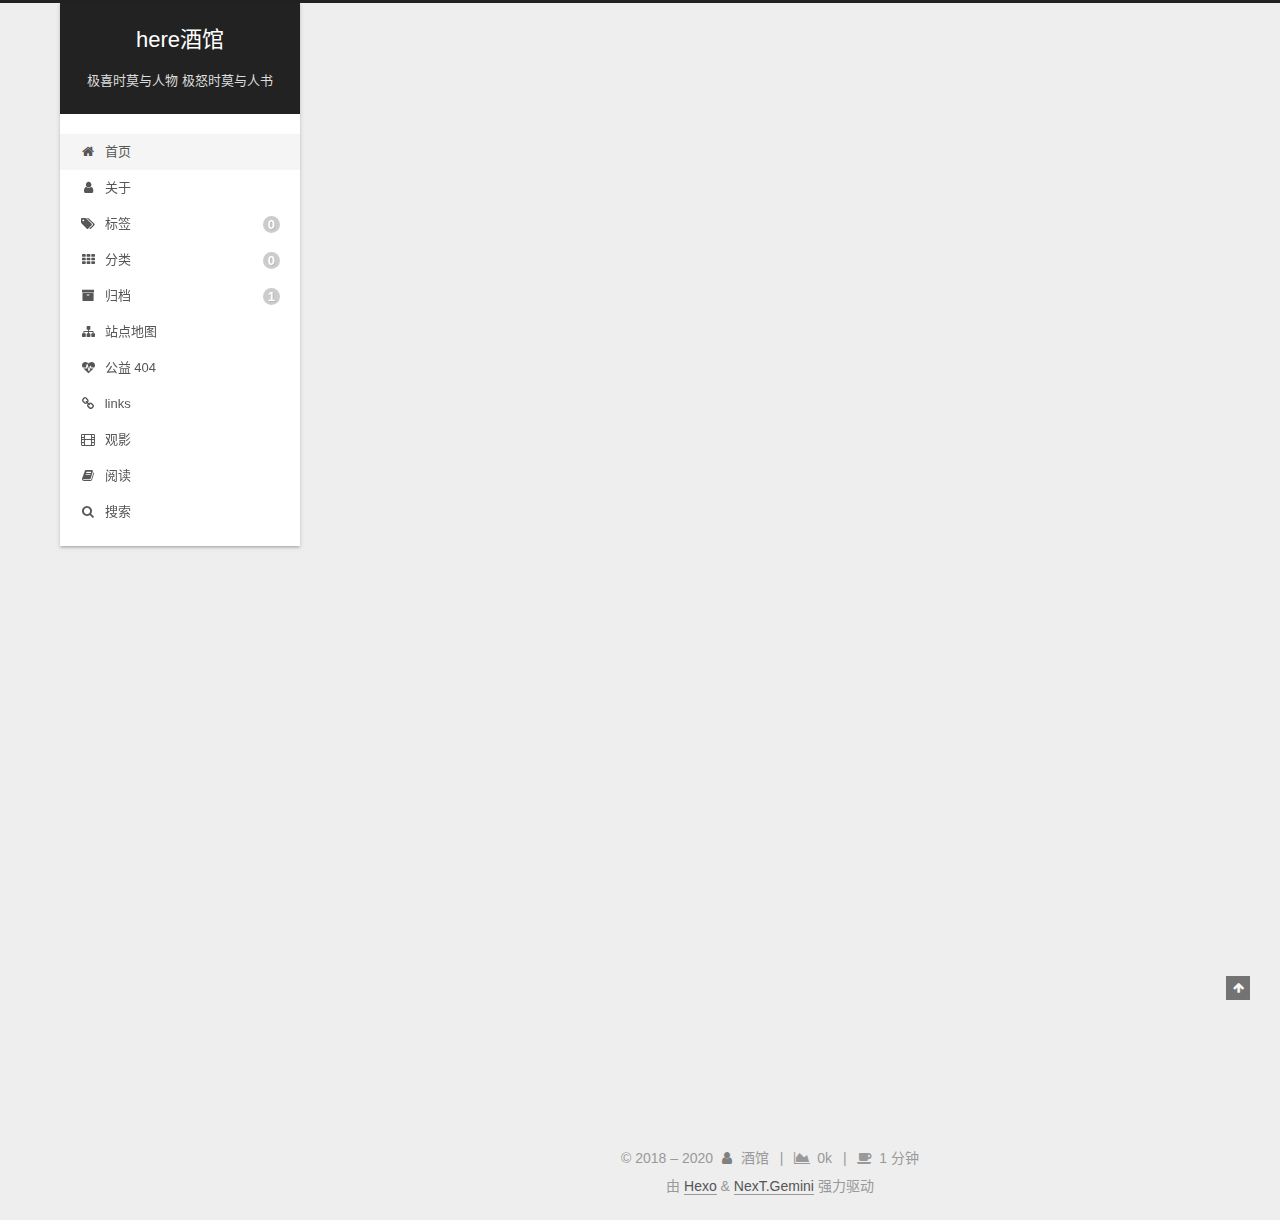
<file: index.html>
<!DOCTYPE html>
<html lang="zh-CN">
<head>
  <meta charset="UTF-8">
<meta name="viewport" content="width=device-width, initial-scale=1, maximum-scale=2">
<meta name="theme-color" content="#222">
<meta name="generator" content="Hexo 4.2.0">
  <link rel="apple-touch-icon" sizes="180x180" href="/images/apple-touch-icon-next.png">
  <link rel="icon" type="image/png" sizes="32x32" href="/images/favicon-32x32-next.png">
  <link rel="icon" type="image/png" sizes="16x16" href="/images/favicon-16x16-next.png">
  <link rel="mask-icon" href="/images/logo.svg" color="#222">

<link rel="stylesheet" href="/css/main.css">


<link rel="stylesheet" href="/lib/font-awesome/css/font-awesome.min.css">

<script id="hexo-configurations">
    var NexT = window.NexT || {};
    var CONFIG = {"hostname":"blog.rihcb.com","root":"/","scheme":"Gemini","version":"7.7.2","exturl":false,"sidebar":{"position":"left","display":"post","padding":18,"offset":12,"onmobile":false},"copycode":{"enable":false,"show_result":false,"style":null},"back2top":{"enable":true,"sidebar":false,"scrollpercent":false},"bookmark":{"enable":false,"color":"#222","save":"auto"},"fancybox":false,"mediumzoom":false,"lazyload":false,"pangu":false,"comments":{"style":"tabs","active":null,"storage":true,"lazyload":false,"nav":null},"algolia":{"hits":{"per_page":10},"labels":{"input_placeholder":"Search for Posts","hits_empty":"We didn't find any results for the search: ${query}","hits_stats":"${hits} results found in ${time} ms"}},"localsearch":{"enable":true,"trigger":"auto","top_n_per_article":1,"unescape":false,"preload":false},"motion":{"enable":true,"async":false,"transition":{"post_block":"fadeIn","post_header":"slideDownIn","post_body":"slideDownIn","coll_header":"slideLeftIn","sidebar":"slideUpIn"}},"path":"search.xml"};
  </script>

  <meta name="description" content="平凡的脚步也可以走完伟大的行程">
<meta property="og:type" content="website">
<meta property="og:title" content="here酒馆">
<meta property="og:url" content="http://blog.rihcb.com/index.html">
<meta property="og:site_name" content="here酒馆">
<meta property="og:description" content="平凡的脚步也可以走完伟大的行程">
<meta property="og:locale" content="zh_CN">
<meta property="article:author" content="酒馆">
<meta property="article:tag" content="blog">
<meta name="twitter:card" content="summary">

<link rel="canonical" href="http://blog.rihcb.com/">


<script id="page-configurations">
  // https://hexo.io/docs/variables.html
  CONFIG.page = {
    sidebar: "",
    isHome : true,
    isPost : false,
    lang   : 'zh-CN'
  };
</script>

  <title>here酒馆</title>
  






  <noscript>
  <style>
  .use-motion .brand,
  .use-motion .menu-item,
  .sidebar-inner,
  .use-motion .post-block,
  .use-motion .pagination,
  .use-motion .comments,
  .use-motion .post-header,
  .use-motion .post-body,
  .use-motion .collection-header { opacity: initial; }

  .use-motion .site-title,
  .use-motion .site-subtitle {
    opacity: initial;
    top: initial;
  }

  .use-motion .logo-line-before i { left: initial; }
  .use-motion .logo-line-after i { right: initial; }
  </style>
</noscript>

<link rel="alternate" href="/atom.xml" title="here酒馆" type="application/atom+xml">
</head>

<body itemscope itemtype="http://schema.org/WebPage">
  <div class="container use-motion">
    <div class="headband"></div>

    <header class="header" itemscope itemtype="http://schema.org/WPHeader">
      <div class="header-inner"><div class="site-brand-container">
  <div class="site-nav-toggle">
    <div class="toggle" aria-label="切换导航栏">
      <span class="toggle-line toggle-line-first"></span>
      <span class="toggle-line toggle-line-middle"></span>
      <span class="toggle-line toggle-line-last"></span>
    </div>
  </div>

  <div class="site-meta">

    <a href="/" class="brand" rel="start">
      <span class="logo-line-before"><i></i></span>
      <h1 class="site-title">here酒馆</h1>
      <span class="logo-line-after"><i></i></span>
    </a>
      <p class="site-subtitle" itemprop="description">极喜时莫与人物 极怒时莫与人书</p>
  </div>

  <div class="site-nav-right">
    <div class="toggle popup-trigger">
        <i class="fa fa-search fa-fw fa-lg"></i>
    </div>
  </div>
</div>




<nav class="site-nav">
  <ul id="menu" class="menu">
        <li class="menu-item menu-item-home">

    <a href="/" rel="section"><i class="fa fa-fw fa-home"></i>首页</a>

  </li>
        <li class="menu-item menu-item-about">

    <a href="/about/" rel="section"><i class="fa fa-fw fa-user"></i>关于</a>

  </li>
        <li class="menu-item menu-item-tags">

    <a href="/tags/" rel="section"><i class="fa fa-fw fa-tags"></i>标签<span class="badge">0</span></a>

  </li>
        <li class="menu-item menu-item-categories">

    <a href="/categories/" rel="section"><i class="fa fa-fw fa-th"></i>分类<span class="badge">0</span></a>

  </li>
        <li class="menu-item menu-item-archives">

    <a href="/archives/" rel="section"><i class="fa fa-fw fa-archive"></i>归档<span class="badge">1</span></a>

  </li>
        <li class="menu-item menu-item-sitemap">

    <a href="/sitemap.xml" rel="section"><i class="fa fa-fw fa-sitemap"></i>站点地图</a>

  </li>
        <li class="menu-item menu-item-commonweal">

    <a href="/404/" rel="section"><i class="fa fa-fw fa-heartbeat"></i>公益 404</a>

  </li>
        <li class="menu-item menu-item-links">

    <a href="/links" rel="section"><i class="fa fa-fw fa-link"></i>links</a>

  </li>
        <li class="menu-item menu-item-movies">

    <a href="/movies/" rel="section"><i class="fa fa-fw fa-film"></i>观影</a>

  </li>
        <li class="menu-item menu-item-books">

    <a href="/books/" rel="section"><i class="fa fa-fw fa-book"></i>阅读</a>

  </li>
      <li class="menu-item menu-item-search">
        <a role="button" class="popup-trigger"><i class="fa fa-search fa-fw"></i>搜索
        </a>
      </li>
  </ul>
</nav>



  <div class="search-pop-overlay">
    <div class="popup search-popup">
        <div class="search-header">
  <span class="search-icon">
    <i class="fa fa-search"></i>
  </span>
  <div class="search-input-container">
    <input autocomplete="off" autocorrect="off" autocapitalize="off"
           placeholder="搜索..." spellcheck="false"
           type="search" class="search-input">
  </div>
  <span class="popup-btn-close">
    <i class="fa fa-times-circle"></i>
  </span>
</div>
<div id="search-result">
  <div id="no-result">
    <i class="fa fa-spinner fa-pulse fa-5x fa-fw"></i>
  </div>
</div>

    </div>
  </div>

</div>
    </header>

    
  <div class="back-to-top">
    <i class="fa fa-arrow-up"></i>
    <span>0%</span>
  </div>


    <main class="main">
      <div class="main-inner">
        <div class="content-wrap">
          

          <div class="content index">
            

  <div class="posts-expand">
        
  
  
  <article itemscope itemtype="http://schema.org/Article" class="post-block" lang="zh-CN">
    <link itemprop="mainEntityOfPage" href="http://blog.rihcb.com/archives/undefined.html">

    <span hidden itemprop="author" itemscope itemtype="http://schema.org/Person">
      <meta itemprop="image" content="/images/tx.jpg">
      <meta itemprop="name" content="酒馆">
      <meta itemprop="description" content="平凡的脚步也可以走完伟大的行程">
    </span>

    <span hidden itemprop="publisher" itemscope itemtype="http://schema.org/Organization">
      <meta itemprop="name" content="here酒馆">
    </span>
      <header class="post-header">
        <h2 class="post-title" itemprop="name headline">
          
            <a href="/archives/undefined.html" class="post-title-link" itemprop="url">Hello World</a>
        </h2>

        <div class="post-meta">
            <span class="post-meta-item">
              <span class="post-meta-item-icon">
                <i class="fa fa-calendar-o"></i>
              </span>
              <span class="post-meta-item-text">发表于</span>

              <time title="创建时间：2020-03-26 22:02:49" itemprop="dateCreated datePublished" datetime="2020-03-26T22:02:49+08:00">2020-03-26</time>
            </span>

          <br>
            <span class="post-meta-item" title="本文字数">
              <span class="post-meta-item-icon">
                <i class="fa fa-file-word-o"></i>
              </span>
                <span class="post-meta-item-text">本文字数：</span>
              <span>357</span>
            </span>
            <span class="post-meta-item" title="阅读时长">
              <span class="post-meta-item-icon">
                <i class="fa fa-clock-o"></i>
              </span>
                <span class="post-meta-item-text">阅读时长 &asymp;</span>
              <span>1 分钟</span>
            </span>

        </div>
      </header>

    
    
    
    <div class="post-body" itemprop="articleBody">

      
          <p>Welcome to <a href="https://hexo.io/" target="_blank" rel="noopener external nofollow noreferrer">Hexo</a>! This is your very first post. Check <a href="https://hexo.io/docs/" target="_blank" rel="noopener external nofollow noreferrer">documentation</a> for more info. If you get any problems when using Hexo, you can find the answer in <a href="https://hexo.io/docs/troubleshooting.html" target="_blank" rel="noopener external nofollow noreferrer">troubleshooting</a> or you can ask me on <a href="https://github.com/hexojs/hexo/issues" target="_blank" rel="noopener external nofollow noreferrer">GitHub</a>.</p>
<h2 id="Quick-Start"><a href="#Quick-Start" class="headerlink" title="Quick Start"></a>Quick Start</h2><h3 id="Create-a-new-post"><a href="#Create-a-new-post" class="headerlink" title="Create a new post"></a>Create a new post</h3><figure class="highlight bash"><table><tr><td class="gutter"><pre><span class="line">1</span><br></pre></td><td class="code"><pre><span class="line">$ hexo new <span class="string">"My New Post"</span></span><br></pre></td></tr></table></figure>

<p>More info: <a href="https://hexo.io/docs/writing.html" target="_blank" rel="noopener external nofollow noreferrer">Writing</a></p>
<h3 id="Run-server"><a href="#Run-server" class="headerlink" title="Run server"></a>Run server</h3><figure class="highlight bash"><table><tr><td class="gutter"><pre><span class="line">1</span><br></pre></td><td class="code"><pre><span class="line">$ hexo server</span><br></pre></td></tr></table></figure>

<p>More info: <a href="https://hexo.io/docs/server.html" target="_blank" rel="noopener external nofollow noreferrer">Server</a></p>
<h3 id="Generate-static-files"><a href="#Generate-static-files" class="headerlink" title="Generate static files"></a>Generate static files</h3><figure class="highlight bash"><table><tr><td class="gutter"><pre><span class="line">1</span><br></pre></td><td class="code"><pre><span class="line">$ hexo generate</span><br></pre></td></tr></table></figure>

<p>More info: <a href="https://hexo.io/docs/generating.html" target="_blank" rel="noopener external nofollow noreferrer">Generating</a></p>
<h3 id="Deploy-to-remote-sites"><a href="#Deploy-to-remote-sites" class="headerlink" title="Deploy to remote sites"></a>Deploy to remote sites</h3><figure class="highlight bash"><table><tr><td class="gutter"><pre><span class="line">1</span><br></pre></td><td class="code"><pre><span class="line">$ hexo deploy</span><br></pre></td></tr></table></figure>

<p>More info: <a href="https://hexo.io/docs/one-command-deployment.html" target="_blank" rel="noopener external nofollow noreferrer">Deployment</a></p>

      
    </div>

    
    
    
      <footer class="post-footer">
        <div class="post-eof"></div>
      </footer>
  </article>
  
  
  

  </div>

  



          </div>
          

<script>
  window.addEventListener('tabs:register', () => {
    let { activeClass } = CONFIG.comments;
    if (CONFIG.comments.storage) {
      activeClass = localStorage.getItem('comments_active') || activeClass;
    }
    if (activeClass) {
      let activeTab = document.querySelector(`a[href="#comment-${activeClass}"]`);
      if (activeTab) {
        activeTab.click();
      }
    }
  });
  if (CONFIG.comments.storage) {
    window.addEventListener('tabs:click', event => {
      if (!event.target.matches('.tabs-comment .tab-content .tab-pane')) return;
      let commentClass = event.target.classList[1];
      localStorage.setItem('comments_active', commentClass);
    });
  }
</script>

        </div>
          
  
  <div class="toggle sidebar-toggle">
    <span class="toggle-line toggle-line-first"></span>
    <span class="toggle-line toggle-line-middle"></span>
    <span class="toggle-line toggle-line-last"></span>
  </div>

  <aside class="sidebar">
    <div class="sidebar-inner">

      <ul class="sidebar-nav motion-element">
        <li class="sidebar-nav-toc">
          文章目录
        </li>
        <li class="sidebar-nav-overview">
          站点概览
        </li>
      </ul>

      <!--noindex-->
      <div class="post-toc-wrap sidebar-panel">
      </div>
      <!--/noindex-->

      <div class="site-overview-wrap sidebar-panel">
        <div class="site-author motion-element" itemprop="author" itemscope itemtype="http://schema.org/Person">
    <img class="site-author-image" itemprop="image" alt="酒馆"
      src="/images/tx.jpg">
  <p class="site-author-name" itemprop="name">酒馆</p>
  <div class="site-description" itemprop="description">平凡的脚步也可以走完伟大的行程</div>
</div>
<div class="site-state-wrap motion-element">
  <nav class="site-state">
      <div class="site-state-item site-state-posts">
          <a href="/archives/">
        
          <span class="site-state-item-count">1</span>
          <span class="site-state-item-name">日志</span>
        </a>
      </div>
  </nav>
</div>
  <div class="links-of-author motion-element">
      <span class="links-of-author-item">
        <a href="https://github.com/herep" title="GitHub → https:&#x2F;&#x2F;github.com&#x2F;herep" rel="noopener external nofollow noreferrer" target="_blank"><i class="fa fa-fw fa-github"></i>GitHub</a>
      </span>
      <span class="links-of-author-item">
        <a href="mailto:chengpengfei9@gmail.com" title="E-Mail → mailto:chengpengfei9@gmail.com" rel="noopener external nofollow noreferrer" target="_blank"><i class="fa fa-fw fa-envelope"></i>E-Mail</a>
      </span>
  </div>



      </div>

    </div>
  </aside>
  <div id="sidebar-dimmer"></div>


      </div>
    </main>

    <footer class="footer">
      <div class="footer-inner">
        

        

<div class="copyright">
  
  &copy; 2018 – 
  <span itemprop="copyrightYear">2020</span>
  <span class="with-love">
    <i class="fa fa-user"></i>
  </span>
  <span class="author" itemprop="copyrightHolder">酒馆</span>
    <span class="post-meta-divider">|</span>
    <span class="post-meta-item-icon">
      <i class="fa fa-area-chart"></i>
    </span>
      <span class="post-meta-item-text">站点总字数：</span>
    <span title="站点总字数">0k</span>
    <span class="post-meta-divider">|</span>
    <span class="post-meta-item-icon">
      <i class="fa fa-coffee"></i>
    </span>
      <span class="post-meta-item-text">站点阅读时长 &asymp;</span>
    <span title="站点阅读时长">1 分钟</span>
</div>
  <div class="powered-by">由 <a href="https://hexo.io/" class="theme-link" rel="noopener external nofollow noreferrer" target="_blank">Hexo</a> & <a href="https://theme-next.org/" class="theme-link" rel="noopener external nofollow noreferrer" target="_blank">NexT.Gemini</a> 强力驱动
  </div>

        








      </div>
    </footer>
  </div>

  
  <script src="/lib/anime.min.js"></script>
  <script src="/lib/velocity/velocity.min.js"></script>
  <script src="/lib/velocity/velocity.ui.min.js"></script>

<script src="/js/utils.js"></script>

<script src="/js/motion.js"></script>


<script src="/js/schemes/pisces.js"></script>


<script src="/js/next-boot.js"></script>




  




  
<script src="/js/local-search.js"></script>













  

  

</body>
</html>
</file>
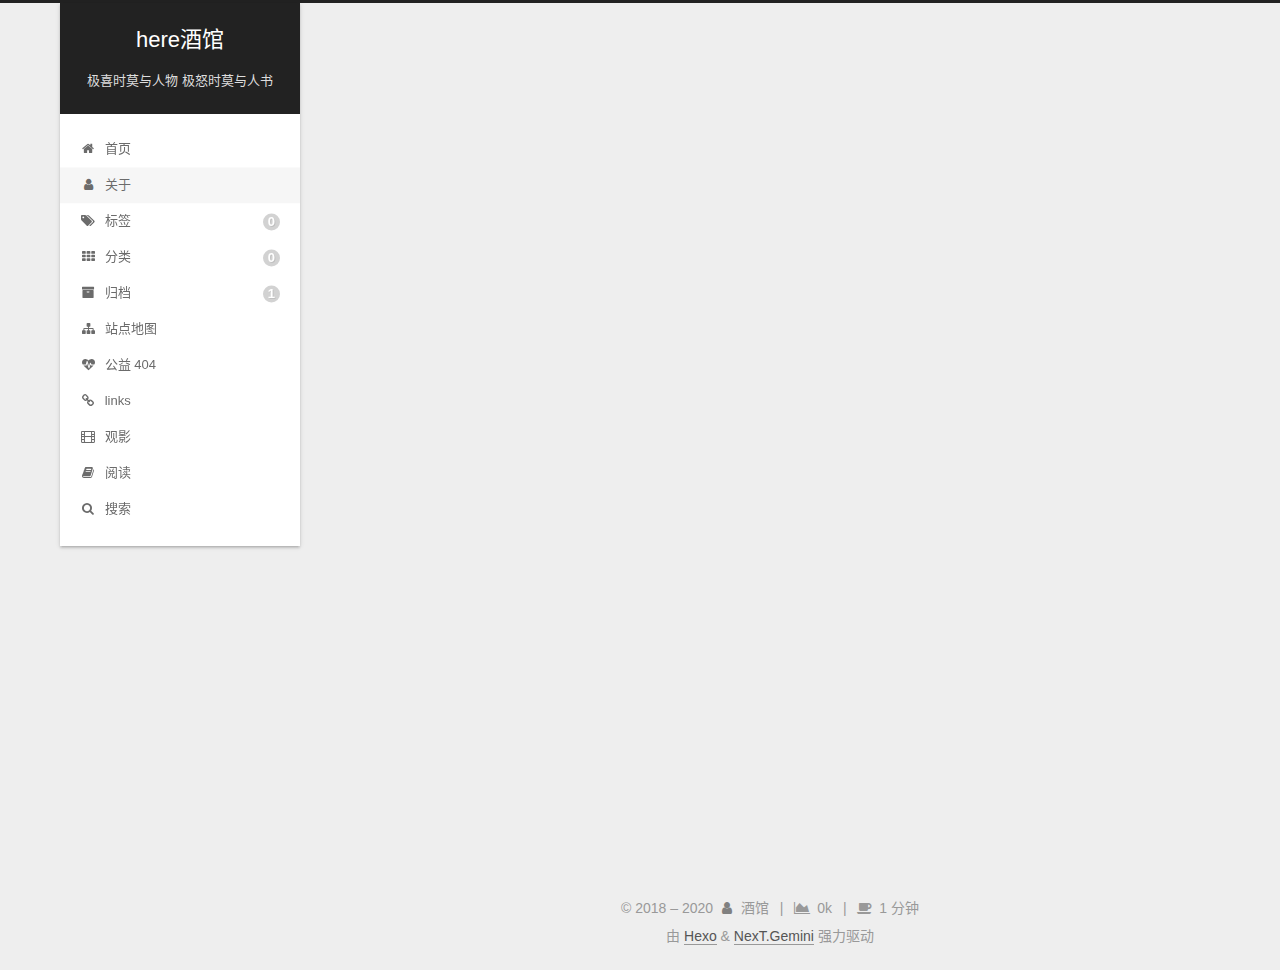
<file: about/index.html>
<!DOCTYPE html>
<html lang="zh-CN">
<head>
  <meta charset="UTF-8">
<meta name="viewport" content="width=device-width, initial-scale=1, maximum-scale=2">
<meta name="theme-color" content="#222">
<meta name="generator" content="Hexo 4.2.0">
  <link rel="apple-touch-icon" sizes="180x180" href="/images/apple-touch-icon-next.png">
  <link rel="icon" type="image/png" sizes="32x32" href="/images/favicon-32x32-next.png">
  <link rel="icon" type="image/png" sizes="16x16" href="/images/favicon-16x16-next.png">
  <link rel="mask-icon" href="/images/logo.svg" color="#222">

<link rel="stylesheet" href="/css/main.css">


<link rel="stylesheet" href="/lib/font-awesome/css/font-awesome.min.css">

<script id="hexo-configurations">
    var NexT = window.NexT || {};
    var CONFIG = {"hostname":"blog.rihcb.com","root":"/","scheme":"Gemini","version":"7.7.2","exturl":false,"sidebar":{"position":"left","display":"post","padding":18,"offset":12,"onmobile":false},"copycode":{"enable":false,"show_result":false,"style":null},"back2top":{"enable":true,"sidebar":false,"scrollpercent":false},"bookmark":{"enable":false,"color":"#222","save":"auto"},"fancybox":false,"mediumzoom":false,"lazyload":false,"pangu":false,"comments":{"style":"tabs","active":null,"storage":true,"lazyload":false,"nav":null},"algolia":{"hits":{"per_page":10},"labels":{"input_placeholder":"Search for Posts","hits_empty":"We didn't find any results for the search: ${query}","hits_stats":"${hits} results found in ${time} ms"}},"localsearch":{"enable":true,"trigger":"auto","top_n_per_article":1,"unescape":false,"preload":false},"motion":{"enable":true,"async":false,"transition":{"post_block":"fadeIn","post_header":"slideDownIn","post_body":"slideDownIn","coll_header":"slideLeftIn","sidebar":"slideUpIn"}},"path":"search.xml"};
  </script>

  <meta name="description" content="平凡的脚步也可以走完伟大的行程">
<meta property="og:type" content="website">
<meta property="og:title" content="about">
<meta property="og:url" content="http://blog.rihcb.com/about/index.html">
<meta property="og:site_name" content="here酒馆">
<meta property="og:description" content="平凡的脚步也可以走完伟大的行程">
<meta property="og:locale" content="zh_CN">
<meta property="article:published_time" content="2020-03-27T04:05:26.000Z">
<meta property="article:modified_time" content="2020-03-27T04:05:26.275Z">
<meta property="article:author" content="酒馆">
<meta property="article:tag" content="blog">
<meta name="twitter:card" content="summary">

<link rel="canonical" href="http://blog.rihcb.com/about/">


<script id="page-configurations">
  // https://hexo.io/docs/variables.html
  CONFIG.page = {
    sidebar: "",
    isHome : false,
    isPost : false,
    lang   : 'zh-CN'
  };
</script>

  <title>about | here酒馆
</title>
  






  <noscript>
  <style>
  .use-motion .brand,
  .use-motion .menu-item,
  .sidebar-inner,
  .use-motion .post-block,
  .use-motion .pagination,
  .use-motion .comments,
  .use-motion .post-header,
  .use-motion .post-body,
  .use-motion .collection-header { opacity: initial; }

  .use-motion .site-title,
  .use-motion .site-subtitle {
    opacity: initial;
    top: initial;
  }

  .use-motion .logo-line-before i { left: initial; }
  .use-motion .logo-line-after i { right: initial; }
  </style>
</noscript>

<link rel="alternate" href="/atom.xml" title="here酒馆" type="application/atom+xml">
</head>

<body itemscope itemtype="http://schema.org/WebPage">
  <div class="container use-motion">
    <div class="headband"></div>

    <header class="header" itemscope itemtype="http://schema.org/WPHeader">
      <div class="header-inner"><div class="site-brand-container">
  <div class="site-nav-toggle">
    <div class="toggle" aria-label="切换导航栏">
      <span class="toggle-line toggle-line-first"></span>
      <span class="toggle-line toggle-line-middle"></span>
      <span class="toggle-line toggle-line-last"></span>
    </div>
  </div>

  <div class="site-meta">

    <a href="/" class="brand" rel="start">
      <span class="logo-line-before"><i></i></span>
      <h1 class="site-title">here酒馆</h1>
      <span class="logo-line-after"><i></i></span>
    </a>
      <p class="site-subtitle" itemprop="description">极喜时莫与人物 极怒时莫与人书</p>
  </div>

  <div class="site-nav-right">
    <div class="toggle popup-trigger">
        <i class="fa fa-search fa-fw fa-lg"></i>
    </div>
  </div>
</div>




<nav class="site-nav">
  <ul id="menu" class="menu">
        <li class="menu-item menu-item-home">

    <a href="/" rel="section"><i class="fa fa-fw fa-home"></i>首页</a>

  </li>
        <li class="menu-item menu-item-about">

    <a href="/about/" rel="section"><i class="fa fa-fw fa-user"></i>关于</a>

  </li>
        <li class="menu-item menu-item-tags">

    <a href="/tags/" rel="section"><i class="fa fa-fw fa-tags"></i>标签<span class="badge">0</span></a>

  </li>
        <li class="menu-item menu-item-categories">

    <a href="/categories/" rel="section"><i class="fa fa-fw fa-th"></i>分类<span class="badge">0</span></a>

  </li>
        <li class="menu-item menu-item-archives">

    <a href="/archives/" rel="section"><i class="fa fa-fw fa-archive"></i>归档<span class="badge">1</span></a>

  </li>
        <li class="menu-item menu-item-sitemap">

    <a href="/sitemap.xml" rel="section"><i class="fa fa-fw fa-sitemap"></i>站点地图</a>

  </li>
        <li class="menu-item menu-item-commonweal">

    <a href="/404/" rel="section"><i class="fa fa-fw fa-heartbeat"></i>公益 404</a>

  </li>
        <li class="menu-item menu-item-links">

    <a href="/links" rel="section"><i class="fa fa-fw fa-link"></i>links</a>

  </li>
        <li class="menu-item menu-item-movies">

    <a href="/movies/" rel="section"><i class="fa fa-fw fa-film"></i>观影</a>

  </li>
        <li class="menu-item menu-item-books">

    <a href="/books/" rel="section"><i class="fa fa-fw fa-book"></i>阅读</a>

  </li>
      <li class="menu-item menu-item-search">
        <a role="button" class="popup-trigger"><i class="fa fa-search fa-fw"></i>搜索
        </a>
      </li>
  </ul>
</nav>



  <div class="search-pop-overlay">
    <div class="popup search-popup">
        <div class="search-header">
  <span class="search-icon">
    <i class="fa fa-search"></i>
  </span>
  <div class="search-input-container">
    <input autocomplete="off" autocorrect="off" autocapitalize="off"
           placeholder="搜索..." spellcheck="false"
           type="search" class="search-input">
  </div>
  <span class="popup-btn-close">
    <i class="fa fa-times-circle"></i>
  </span>
</div>
<div id="search-result">
  <div id="no-result">
    <i class="fa fa-spinner fa-pulse fa-5x fa-fw"></i>
  </div>
</div>

    </div>
  </div>

</div>
    </header>

    
  <div class="back-to-top">
    <i class="fa fa-arrow-up"></i>
    <span>0%</span>
  </div>


    <main class="main">
      <div class="main-inner">
        <div class="content-wrap">
          
  
  

          <div class="content page">
            

  <div class="posts-expand">
    
    
    
    <div class="post-block" lang="zh-CN">
      <header class="post-header">

<h1 class="post-title" itemprop="name headline">about
</h1>

<div class="post-meta">
  

</div>

</header>

      
      
      
      <div class="post-body">
          
      </div>
      
      
      
    </div>
    

    
    
    
  </div>


          </div>
          

<script>
  window.addEventListener('tabs:register', () => {
    let { activeClass } = CONFIG.comments;
    if (CONFIG.comments.storage) {
      activeClass = localStorage.getItem('comments_active') || activeClass;
    }
    if (activeClass) {
      let activeTab = document.querySelector(`a[href="#comment-${activeClass}"]`);
      if (activeTab) {
        activeTab.click();
      }
    }
  });
  if (CONFIG.comments.storage) {
    window.addEventListener('tabs:click', event => {
      if (!event.target.matches('.tabs-comment .tab-content .tab-pane')) return;
      let commentClass = event.target.classList[1];
      localStorage.setItem('comments_active', commentClass);
    });
  }
</script>

        </div>
          
  
  <div class="toggle sidebar-toggle">
    <span class="toggle-line toggle-line-first"></span>
    <span class="toggle-line toggle-line-middle"></span>
    <span class="toggle-line toggle-line-last"></span>
  </div>

  <aside class="sidebar">
    <div class="sidebar-inner">

      <ul class="sidebar-nav motion-element">
        <li class="sidebar-nav-toc">
          文章目录
        </li>
        <li class="sidebar-nav-overview">
          站点概览
        </li>
      </ul>

      <!--noindex-->
      <div class="post-toc-wrap sidebar-panel">
      </div>
      <!--/noindex-->

      <div class="site-overview-wrap sidebar-panel">
        <div class="site-author motion-element" itemprop="author" itemscope itemtype="http://schema.org/Person">
    <img class="site-author-image" itemprop="image" alt="酒馆"
      src="/images/tx.jpg">
  <p class="site-author-name" itemprop="name">酒馆</p>
  <div class="site-description" itemprop="description">平凡的脚步也可以走完伟大的行程</div>
</div>
<div class="site-state-wrap motion-element">
  <nav class="site-state">
      <div class="site-state-item site-state-posts">
          <a href="/archives/">
        
          <span class="site-state-item-count">1</span>
          <span class="site-state-item-name">日志</span>
        </a>
      </div>
  </nav>
</div>
  <div class="links-of-author motion-element">
      <span class="links-of-author-item">
        <a href="https://github.com/herep" title="GitHub → https:&#x2F;&#x2F;github.com&#x2F;herep" rel="noopener external nofollow noreferrer" target="_blank"><i class="fa fa-fw fa-github"></i>GitHub</a>
      </span>
      <span class="links-of-author-item">
        <a href="mailto:chengpengfei9@gmail.com" title="E-Mail → mailto:chengpengfei9@gmail.com" rel="noopener external nofollow noreferrer" target="_blank"><i class="fa fa-fw fa-envelope"></i>E-Mail</a>
      </span>
  </div>



      </div>

    </div>
  </aside>
  <div id="sidebar-dimmer"></div>


      </div>
    </main>

    <footer class="footer">
      <div class="footer-inner">
        

        

<div class="copyright">
  
  &copy; 2018 – 
  <span itemprop="copyrightYear">2020</span>
  <span class="with-love">
    <i class="fa fa-user"></i>
  </span>
  <span class="author" itemprop="copyrightHolder">酒馆</span>
    <span class="post-meta-divider">|</span>
    <span class="post-meta-item-icon">
      <i class="fa fa-area-chart"></i>
    </span>
      <span class="post-meta-item-text">站点总字数：</span>
    <span title="站点总字数">0k</span>
    <span class="post-meta-divider">|</span>
    <span class="post-meta-item-icon">
      <i class="fa fa-coffee"></i>
    </span>
      <span class="post-meta-item-text">站点阅读时长 &asymp;</span>
    <span title="站点阅读时长">1 分钟</span>
</div>
  <div class="powered-by">由 <a href="https://hexo.io/" class="theme-link" rel="noopener external nofollow noreferrer" target="_blank">Hexo</a> & <a href="https://theme-next.org/" class="theme-link" rel="noopener external nofollow noreferrer" target="_blank">NexT.Gemini</a> 强力驱动
  </div>

        








      </div>
    </footer>
  </div>

  
  <script src="/lib/anime.min.js"></script>
  <script src="/lib/velocity/velocity.min.js"></script>
  <script src="/lib/velocity/velocity.ui.min.js"></script>

<script src="/js/utils.js"></script>

<script src="/js/motion.js"></script>


<script src="/js/schemes/pisces.js"></script>


<script src="/js/next-boot.js"></script>




  




  
<script src="/js/local-search.js"></script>













  

  

</body>
</html>
</file>
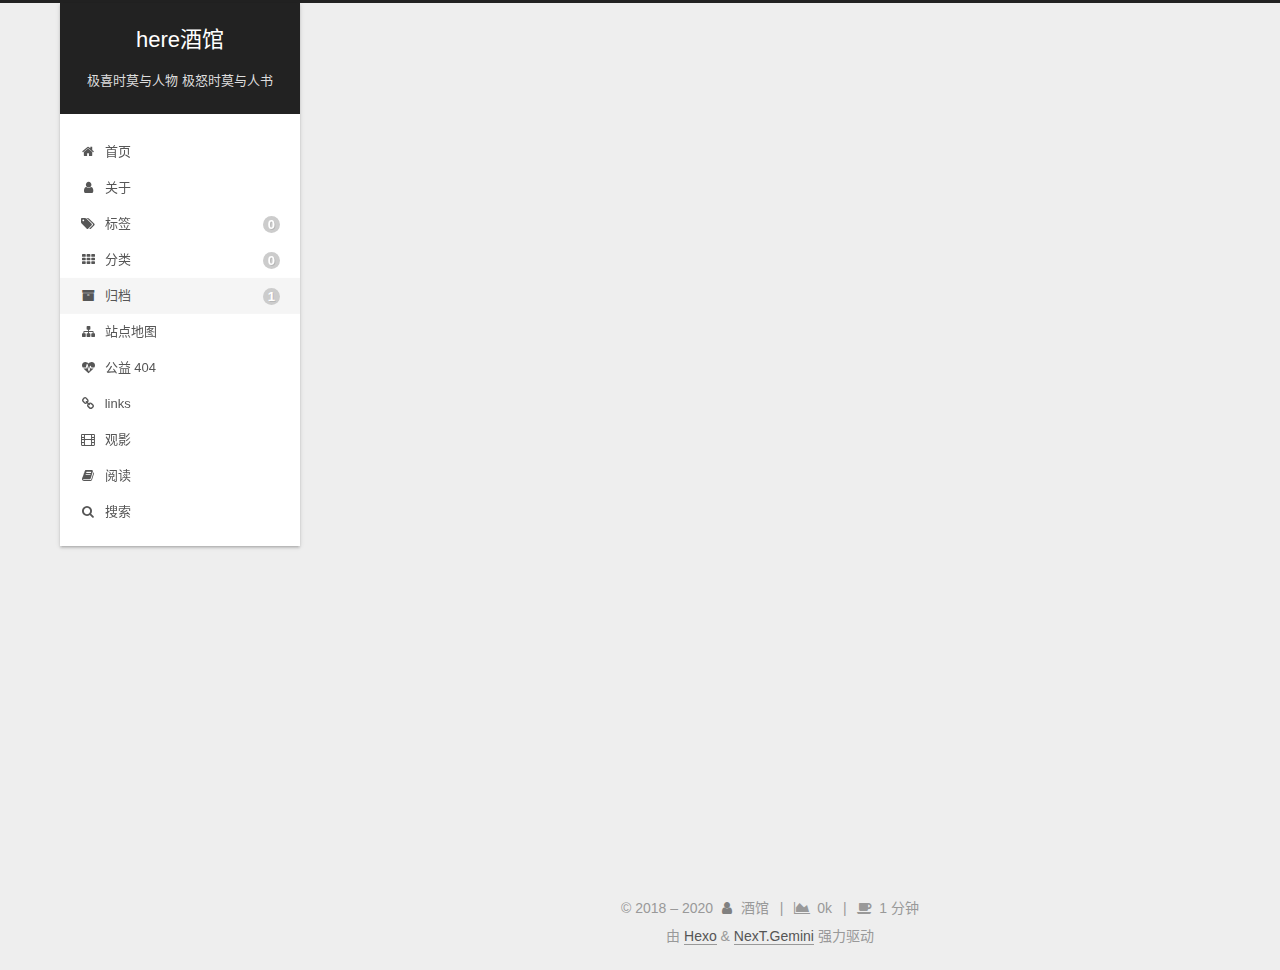
<file: archives/index.html>
<!DOCTYPE html>
<html lang="zh-CN">
<head>
  <meta charset="UTF-8">
<meta name="viewport" content="width=device-width, initial-scale=1, maximum-scale=2">
<meta name="theme-color" content="#222">
<meta name="generator" content="Hexo 4.2.0">
  <link rel="apple-touch-icon" sizes="180x180" href="/images/apple-touch-icon-next.png">
  <link rel="icon" type="image/png" sizes="32x32" href="/images/favicon-32x32-next.png">
  <link rel="icon" type="image/png" sizes="16x16" href="/images/favicon-16x16-next.png">
  <link rel="mask-icon" href="/images/logo.svg" color="#222">

<link rel="stylesheet" href="/css/main.css">


<link rel="stylesheet" href="/lib/font-awesome/css/font-awesome.min.css">

<script id="hexo-configurations">
    var NexT = window.NexT || {};
    var CONFIG = {"hostname":"blog.rihcb.com","root":"/","scheme":"Gemini","version":"7.7.2","exturl":false,"sidebar":{"position":"left","display":"post","padding":18,"offset":12,"onmobile":false},"copycode":{"enable":false,"show_result":false,"style":null},"back2top":{"enable":true,"sidebar":false,"scrollpercent":false},"bookmark":{"enable":false,"color":"#222","save":"auto"},"fancybox":false,"mediumzoom":false,"lazyload":false,"pangu":false,"comments":{"style":"tabs","active":null,"storage":true,"lazyload":false,"nav":null},"algolia":{"hits":{"per_page":10},"labels":{"input_placeholder":"Search for Posts","hits_empty":"We didn't find any results for the search: ${query}","hits_stats":"${hits} results found in ${time} ms"}},"localsearch":{"enable":true,"trigger":"auto","top_n_per_article":1,"unescape":false,"preload":false},"motion":{"enable":true,"async":false,"transition":{"post_block":"fadeIn","post_header":"slideDownIn","post_body":"slideDownIn","coll_header":"slideLeftIn","sidebar":"slideUpIn"}},"path":"search.xml"};
  </script>

  <meta name="description" content="平凡的脚步也可以走完伟大的行程">
<meta property="og:type" content="website">
<meta property="og:title" content="here酒馆">
<meta property="og:url" content="http://blog.rihcb.com/archives/index.html">
<meta property="og:site_name" content="here酒馆">
<meta property="og:description" content="平凡的脚步也可以走完伟大的行程">
<meta property="og:locale" content="zh_CN">
<meta property="article:author" content="酒馆">
<meta property="article:tag" content="blog">
<meta name="twitter:card" content="summary">

<link rel="canonical" href="http://blog.rihcb.com/archives/">


<script id="page-configurations">
  // https://hexo.io/docs/variables.html
  CONFIG.page = {
    sidebar: "",
    isHome : false,
    isPost : false,
    lang   : 'zh-CN'
  };
</script>

  <title>归档 | here酒馆</title>
  






  <noscript>
  <style>
  .use-motion .brand,
  .use-motion .menu-item,
  .sidebar-inner,
  .use-motion .post-block,
  .use-motion .pagination,
  .use-motion .comments,
  .use-motion .post-header,
  .use-motion .post-body,
  .use-motion .collection-header { opacity: initial; }

  .use-motion .site-title,
  .use-motion .site-subtitle {
    opacity: initial;
    top: initial;
  }

  .use-motion .logo-line-before i { left: initial; }
  .use-motion .logo-line-after i { right: initial; }
  </style>
</noscript>

<link rel="alternate" href="/atom.xml" title="here酒馆" type="application/atom+xml">
</head>

<body itemscope itemtype="http://schema.org/WebPage">
  <div class="container use-motion">
    <div class="headband"></div>

    <header class="header" itemscope itemtype="http://schema.org/WPHeader">
      <div class="header-inner"><div class="site-brand-container">
  <div class="site-nav-toggle">
    <div class="toggle" aria-label="切换导航栏">
      <span class="toggle-line toggle-line-first"></span>
      <span class="toggle-line toggle-line-middle"></span>
      <span class="toggle-line toggle-line-last"></span>
    </div>
  </div>

  <div class="site-meta">

    <a href="/" class="brand" rel="start">
      <span class="logo-line-before"><i></i></span>
      <h1 class="site-title">here酒馆</h1>
      <span class="logo-line-after"><i></i></span>
    </a>
      <p class="site-subtitle" itemprop="description">极喜时莫与人物 极怒时莫与人书</p>
  </div>

  <div class="site-nav-right">
    <div class="toggle popup-trigger">
        <i class="fa fa-search fa-fw fa-lg"></i>
    </div>
  </div>
</div>




<nav class="site-nav">
  <ul id="menu" class="menu">
        <li class="menu-item menu-item-home">

    <a href="/" rel="section"><i class="fa fa-fw fa-home"></i>首页</a>

  </li>
        <li class="menu-item menu-item-about">

    <a href="/about/" rel="section"><i class="fa fa-fw fa-user"></i>关于</a>

  </li>
        <li class="menu-item menu-item-tags">

    <a href="/tags/" rel="section"><i class="fa fa-fw fa-tags"></i>标签<span class="badge">0</span></a>

  </li>
        <li class="menu-item menu-item-categories">

    <a href="/categories/" rel="section"><i class="fa fa-fw fa-th"></i>分类<span class="badge">0</span></a>

  </li>
        <li class="menu-item menu-item-archives">

    <a href="/archives/" rel="section"><i class="fa fa-fw fa-archive"></i>归档<span class="badge">1</span></a>

  </li>
        <li class="menu-item menu-item-sitemap">

    <a href="/sitemap.xml" rel="section"><i class="fa fa-fw fa-sitemap"></i>站点地图</a>

  </li>
        <li class="menu-item menu-item-commonweal">

    <a href="/404/" rel="section"><i class="fa fa-fw fa-heartbeat"></i>公益 404</a>

  </li>
        <li class="menu-item menu-item-links">

    <a href="/links" rel="section"><i class="fa fa-fw fa-link"></i>links</a>

  </li>
        <li class="menu-item menu-item-movies">

    <a href="/movies/" rel="section"><i class="fa fa-fw fa-film"></i>观影</a>

  </li>
        <li class="menu-item menu-item-books">

    <a href="/books/" rel="section"><i class="fa fa-fw fa-book"></i>阅读</a>

  </li>
      <li class="menu-item menu-item-search">
        <a role="button" class="popup-trigger"><i class="fa fa-search fa-fw"></i>搜索
        </a>
      </li>
  </ul>
</nav>



  <div class="search-pop-overlay">
    <div class="popup search-popup">
        <div class="search-header">
  <span class="search-icon">
    <i class="fa fa-search"></i>
  </span>
  <div class="search-input-container">
    <input autocomplete="off" autocorrect="off" autocapitalize="off"
           placeholder="搜索..." spellcheck="false"
           type="search" class="search-input">
  </div>
  <span class="popup-btn-close">
    <i class="fa fa-times-circle"></i>
  </span>
</div>
<div id="search-result">
  <div id="no-result">
    <i class="fa fa-spinner fa-pulse fa-5x fa-fw"></i>
  </div>
</div>

    </div>
  </div>

</div>
    </header>

    
  <div class="back-to-top">
    <i class="fa fa-arrow-up"></i>
    <span>0%</span>
  </div>


    <main class="main">
      <div class="main-inner">
        <div class="content-wrap">
          

          <div class="content archive">
            

  
  
  
  <div class="post-block">
    <div class="posts-collapse">
      <div class="collection-title">
        <span class="collection-header">嗯..! 目前共计 1 篇日志。 继续努力。</span>
      </div>

      
    <div class="collection-year">
      <span class="collection-header">2020</span>
    </div>

  <article itemscope itemtype="http://schema.org/Article">
    <header class="post-header">

      <div class="post-meta">
        <time itemprop="dateCreated"
              datetime="2020-03-26T22:02:49+08:00"
              content="2020-03-26">
          03-26
        </time>
      </div>

      <div class="post-title">
          <a class="post-title-link" href="/archives/undefined.html" itemprop="url">
            <span itemprop="name">Hello World</span>
          </a>
      </div>

    </header>
  </article>


    </div>
  </div>
  
  
  

  



          </div>
          

<script>
  window.addEventListener('tabs:register', () => {
    let { activeClass } = CONFIG.comments;
    if (CONFIG.comments.storage) {
      activeClass = localStorage.getItem('comments_active') || activeClass;
    }
    if (activeClass) {
      let activeTab = document.querySelector(`a[href="#comment-${activeClass}"]`);
      if (activeTab) {
        activeTab.click();
      }
    }
  });
  if (CONFIG.comments.storage) {
    window.addEventListener('tabs:click', event => {
      if (!event.target.matches('.tabs-comment .tab-content .tab-pane')) return;
      let commentClass = event.target.classList[1];
      localStorage.setItem('comments_active', commentClass);
    });
  }
</script>

        </div>
          
  
  <div class="toggle sidebar-toggle">
    <span class="toggle-line toggle-line-first"></span>
    <span class="toggle-line toggle-line-middle"></span>
    <span class="toggle-line toggle-line-last"></span>
  </div>

  <aside class="sidebar">
    <div class="sidebar-inner">

      <ul class="sidebar-nav motion-element">
        <li class="sidebar-nav-toc">
          文章目录
        </li>
        <li class="sidebar-nav-overview">
          站点概览
        </li>
      </ul>

      <!--noindex-->
      <div class="post-toc-wrap sidebar-panel">
      </div>
      <!--/noindex-->

      <div class="site-overview-wrap sidebar-panel">
        <div class="site-author motion-element" itemprop="author" itemscope itemtype="http://schema.org/Person">
    <img class="site-author-image" itemprop="image" alt="酒馆"
      src="/images/tx.jpg">
  <p class="site-author-name" itemprop="name">酒馆</p>
  <div class="site-description" itemprop="description">平凡的脚步也可以走完伟大的行程</div>
</div>
<div class="site-state-wrap motion-element">
  <nav class="site-state">
      <div class="site-state-item site-state-posts">
          <a href="/archives/">
        
          <span class="site-state-item-count">1</span>
          <span class="site-state-item-name">日志</span>
        </a>
      </div>
  </nav>
</div>
  <div class="links-of-author motion-element">
      <span class="links-of-author-item">
        <a href="https://github.com/herep" title="GitHub → https:&#x2F;&#x2F;github.com&#x2F;herep" rel="noopener external nofollow noreferrer" target="_blank"><i class="fa fa-fw fa-github"></i>GitHub</a>
      </span>
      <span class="links-of-author-item">
        <a href="mailto:chengpengfei9@gmail.com" title="E-Mail → mailto:chengpengfei9@gmail.com" rel="noopener external nofollow noreferrer" target="_blank"><i class="fa fa-fw fa-envelope"></i>E-Mail</a>
      </span>
  </div>



      </div>

    </div>
  </aside>
  <div id="sidebar-dimmer"></div>


      </div>
    </main>

    <footer class="footer">
      <div class="footer-inner">
        

        

<div class="copyright">
  
  &copy; 2018 – 
  <span itemprop="copyrightYear">2020</span>
  <span class="with-love">
    <i class="fa fa-user"></i>
  </span>
  <span class="author" itemprop="copyrightHolder">酒馆</span>
    <span class="post-meta-divider">|</span>
    <span class="post-meta-item-icon">
      <i class="fa fa-area-chart"></i>
    </span>
      <span class="post-meta-item-text">站点总字数：</span>
    <span title="站点总字数">0k</span>
    <span class="post-meta-divider">|</span>
    <span class="post-meta-item-icon">
      <i class="fa fa-coffee"></i>
    </span>
      <span class="post-meta-item-text">站点阅读时长 &asymp;</span>
    <span title="站点阅读时长">1 分钟</span>
</div>
  <div class="powered-by">由 <a href="https://hexo.io/" class="theme-link" rel="noopener external nofollow noreferrer" target="_blank">Hexo</a> & <a href="https://theme-next.org/" class="theme-link" rel="noopener external nofollow noreferrer" target="_blank">NexT.Gemini</a> 强力驱动
  </div>

        








      </div>
    </footer>
  </div>

  
  <script src="/lib/anime.min.js"></script>
  <script src="/lib/velocity/velocity.min.js"></script>
  <script src="/lib/velocity/velocity.ui.min.js"></script>

<script src="/js/utils.js"></script>

<script src="/js/motion.js"></script>


<script src="/js/schemes/pisces.js"></script>


<script src="/js/next-boot.js"></script>




  




  
<script src="/js/local-search.js"></script>













  

  

</body>
</html>
</file>
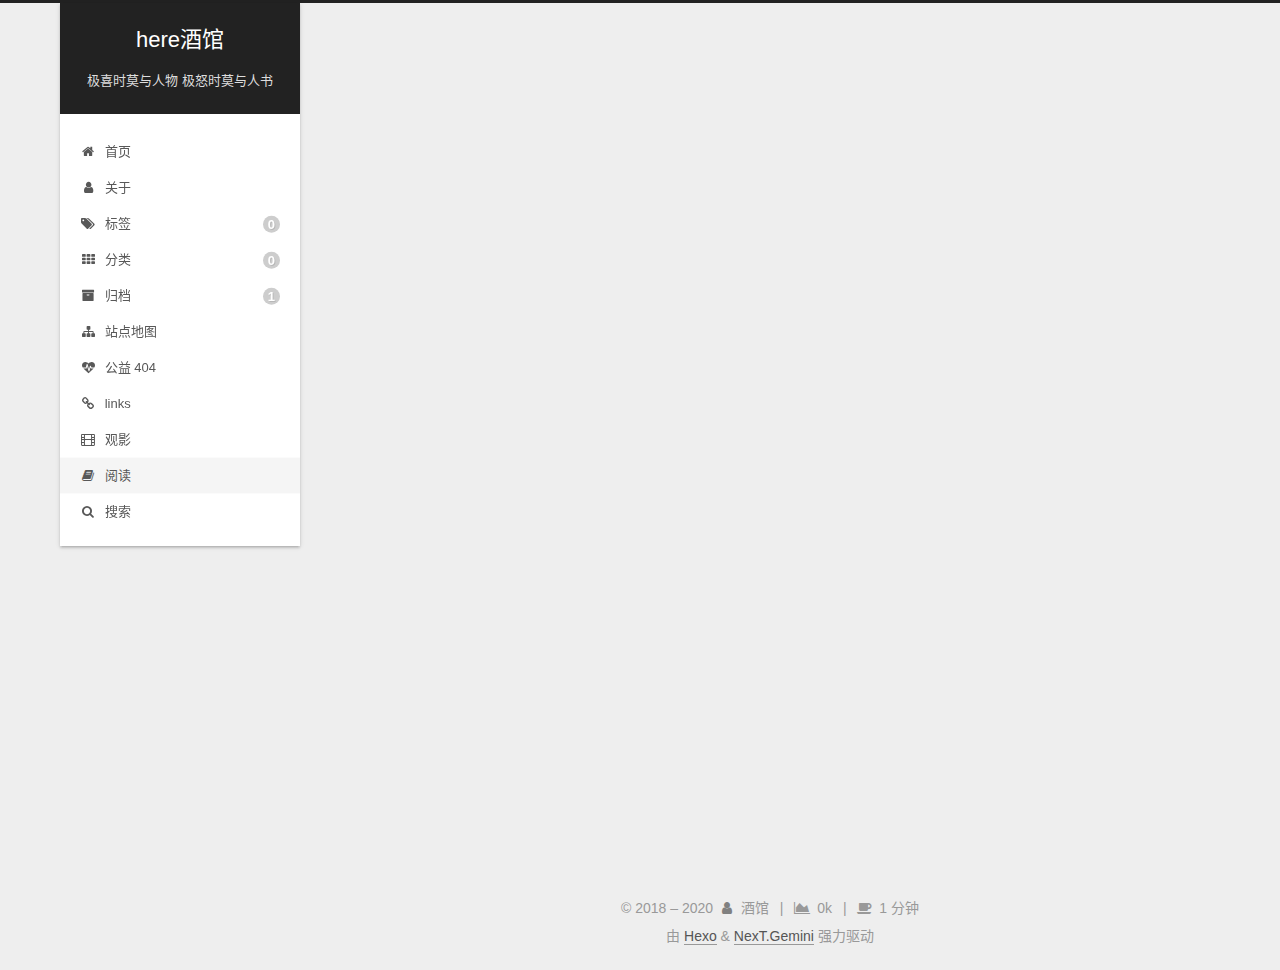
<file: books/index.html>
<!DOCTYPE html>
<html lang="zh-CN">
<head>
  <meta charset="UTF-8">
<meta name="viewport" content="width=device-width, initial-scale=1, maximum-scale=2">
<meta name="theme-color" content="#222">
<meta name="generator" content="Hexo 4.2.0">
  <link rel="apple-touch-icon" sizes="180x180" href="/images/apple-touch-icon-next.png">
  <link rel="icon" type="image/png" sizes="32x32" href="/images/favicon-32x32-next.png">
  <link rel="icon" type="image/png" sizes="16x16" href="/images/favicon-16x16-next.png">
  <link rel="mask-icon" href="/images/logo.svg" color="#222">

<link rel="stylesheet" href="/css/main.css">


<link rel="stylesheet" href="/lib/font-awesome/css/font-awesome.min.css">

<script id="hexo-configurations">
    var NexT = window.NexT || {};
    var CONFIG = {"hostname":"blog.rihcb.com","root":"/","scheme":"Gemini","version":"7.7.2","exturl":false,"sidebar":{"position":"left","display":"post","padding":18,"offset":12,"onmobile":false},"copycode":{"enable":false,"show_result":false,"style":null},"back2top":{"enable":true,"sidebar":false,"scrollpercent":false},"bookmark":{"enable":false,"color":"#222","save":"auto"},"fancybox":false,"mediumzoom":false,"lazyload":false,"pangu":false,"comments":{"style":"tabs","active":null,"storage":true,"lazyload":false,"nav":null},"algolia":{"hits":{"per_page":10},"labels":{"input_placeholder":"Search for Posts","hits_empty":"We didn't find any results for the search: ${query}","hits_stats":"${hits} results found in ${time} ms"}},"localsearch":{"enable":true,"trigger":"auto","top_n_per_article":1,"unescape":false,"preload":false},"motion":{"enable":true,"async":false,"transition":{"post_block":"fadeIn","post_header":"slideDownIn","post_body":"slideDownIn","coll_header":"slideLeftIn","sidebar":"slideUpIn"}},"path":"search.xml"};
  </script>

  <meta name="description" content="一个人惟有敢于正视现实，正视错误，用理智分析，彻底感悟，才不至于被回忆侵蚀。         .hexo-douban-tabs {     margin-bottom: 15px;     margin-top: 15px; }  .hexo-douban-tab {     padding: 5px; }  .hexo-douban-active {">
<meta property="og:type" content="website">
<meta property="og:title" content="阅读">
<meta property="og:url" content="http://blog.rihcb.com/books/index.html">
<meta property="og:site_name" content="here酒馆">
<meta property="og:description" content="一个人惟有敢于正视现实，正视错误，用理智分析，彻底感悟，才不至于被回忆侵蚀。         .hexo-douban-tabs {     margin-bottom: 15px;     margin-top: 15px; }  .hexo-douban-tab {     padding: 5px; }  .hexo-douban-active {">
<meta property="og:locale" content="zh_CN">
<meta property="article:author" content="酒馆">
<meta property="article:tag" content="blog">
<meta name="twitter:card" content="summary">

<link rel="canonical" href="http://blog.rihcb.com/books/">


<script id="page-configurations">
  // https://hexo.io/docs/variables.html
  CONFIG.page = {
    sidebar: "",
    isHome : false,
    isPost : false,
    lang   : 'zh-CN'
  };
</script>

  <title>阅读 | here酒馆
</title>
  






  <noscript>
  <style>
  .use-motion .brand,
  .use-motion .menu-item,
  .sidebar-inner,
  .use-motion .post-block,
  .use-motion .pagination,
  .use-motion .comments,
  .use-motion .post-header,
  .use-motion .post-body,
  .use-motion .collection-header { opacity: initial; }

  .use-motion .site-title,
  .use-motion .site-subtitle {
    opacity: initial;
    top: initial;
  }

  .use-motion .logo-line-before i { left: initial; }
  .use-motion .logo-line-after i { right: initial; }
  </style>
</noscript>

<link rel="alternate" href="/atom.xml" title="here酒馆" type="application/atom+xml">
</head>

<body itemscope itemtype="http://schema.org/WebPage">
  <div class="container use-motion">
    <div class="headband"></div>

    <header class="header" itemscope itemtype="http://schema.org/WPHeader">
      <div class="header-inner"><div class="site-brand-container">
  <div class="site-nav-toggle">
    <div class="toggle" aria-label="切换导航栏">
      <span class="toggle-line toggle-line-first"></span>
      <span class="toggle-line toggle-line-middle"></span>
      <span class="toggle-line toggle-line-last"></span>
    </div>
  </div>

  <div class="site-meta">

    <a href="/" class="brand" rel="start">
      <span class="logo-line-before"><i></i></span>
      <h1 class="site-title">here酒馆</h1>
      <span class="logo-line-after"><i></i></span>
    </a>
      <p class="site-subtitle" itemprop="description">极喜时莫与人物 极怒时莫与人书</p>
  </div>

  <div class="site-nav-right">
    <div class="toggle popup-trigger">
        <i class="fa fa-search fa-fw fa-lg"></i>
    </div>
  </div>
</div>




<nav class="site-nav">
  <ul id="menu" class="menu">
        <li class="menu-item menu-item-home">

    <a href="/" rel="section"><i class="fa fa-fw fa-home"></i>首页</a>

  </li>
        <li class="menu-item menu-item-about">

    <a href="/about/" rel="section"><i class="fa fa-fw fa-user"></i>关于</a>

  </li>
        <li class="menu-item menu-item-tags">

    <a href="/tags/" rel="section"><i class="fa fa-fw fa-tags"></i>标签<span class="badge">0</span></a>

  </li>
        <li class="menu-item menu-item-categories">

    <a href="/categories/" rel="section"><i class="fa fa-fw fa-th"></i>分类<span class="badge">0</span></a>

  </li>
        <li class="menu-item menu-item-archives">

    <a href="/archives/" rel="section"><i class="fa fa-fw fa-archive"></i>归档<span class="badge">1</span></a>

  </li>
        <li class="menu-item menu-item-sitemap">

    <a href="/sitemap.xml" rel="section"><i class="fa fa-fw fa-sitemap"></i>站点地图</a>

  </li>
        <li class="menu-item menu-item-commonweal">

    <a href="/404/" rel="section"><i class="fa fa-fw fa-heartbeat"></i>公益 404</a>

  </li>
        <li class="menu-item menu-item-links">

    <a href="/links" rel="section"><i class="fa fa-fw fa-link"></i>links</a>

  </li>
        <li class="menu-item menu-item-movies">

    <a href="/movies/" rel="section"><i class="fa fa-fw fa-film"></i>观影</a>

  </li>
        <li class="menu-item menu-item-books">

    <a href="/books/" rel="section"><i class="fa fa-fw fa-book"></i>阅读</a>

  </li>
      <li class="menu-item menu-item-search">
        <a role="button" class="popup-trigger"><i class="fa fa-search fa-fw"></i>搜索
        </a>
      </li>
  </ul>
</nav>



  <div class="search-pop-overlay">
    <div class="popup search-popup">
        <div class="search-header">
  <span class="search-icon">
    <i class="fa fa-search"></i>
  </span>
  <div class="search-input-container">
    <input autocomplete="off" autocorrect="off" autocapitalize="off"
           placeholder="搜索..." spellcheck="false"
           type="search" class="search-input">
  </div>
  <span class="popup-btn-close">
    <i class="fa fa-times-circle"></i>
  </span>
</div>
<div id="search-result">
  <div id="no-result">
    <i class="fa fa-spinner fa-pulse fa-5x fa-fw"></i>
  </div>
</div>

    </div>
  </div>

</div>
    </header>

    
  <div class="back-to-top">
    <i class="fa fa-arrow-up"></i>
    <span>0%</span>
  </div>


    <main class="main">
      <div class="main-inner">
        <div class="content-wrap">
          

          <div class="content page">
            

  <div class="posts-expand">
    
    
    
    <div class="post-block" lang="zh-CN">
      <header class="post-header">

<h1 class="post-title" itemprop="name headline">阅读
</h1>

<div class="post-meta">
  

</div>

</header>

      
      
      
      <div class="post-body">
          <blockquote>
    <p>一个人惟有敢于正视现实，正视错误，用理智分析，彻底感悟，才不至于被回忆侵蚀。</p>
</blockquote>

<style>
    
.hexo-douban-tabs {
    margin-bottom: 15px;
    margin-top: 15px;
}

.hexo-douban-tab {
    padding: 5px;
}

.hexo-douban-active {
    background: #657b83;
    color: #fff;
}

.hexo-douban-item {
    padding-bottom: 10px;
    position: relative;
    clear: both;
    min-height: 170px;
    padding: 10px 0;
    border-bottom: 1px #ddd solid;
}

@media screen and (max-width: 600px) {
    .hexo-douban-item {
        width: 100%;
    }
}

.hexo-douban-picture {
    position: absolute;
    left: 0;
    top: 10px;
    width: 100px;
}

.hexo-douban-info {
    padding-left: 120px;
}

.hexo-douban-meta {
    font-size: 12px;
    padding-right: 10px;
}

.hexo-douban-comments {
    font-size: 12px;
}

.hexo-douban-pagination {
    margin-top: 15px;
    text-align: center;
    margin-bottom: 10px;
}

.hexo-douban-button {
    padding: 5px;
}

.hexo-douban-button:hover {
    background: #657b83;
    color: #fff;
}

.hexo-douban-hide {
    display: none;
}

.hexo-douban-show {
    display: block;
}


</style>

<div class="hexo-douban-tabs">
    <a class="hexo-douban-tab" id="hexo-douban-tab1" href="javascript:;"
       rel="external">
        在读
        (0)</a>
    <a class="hexo-douban-tab" id="hexo-douban-tab2" href="javascript:;"
       rel="external">
        想读
        (0)</a>
    <a class="hexo-douban-tab" id="hexo-douban-tab3" href="javascript:;"
       rel="external">
        已读
        (0)</a>
</div>
<div>
    <div id="hexo-douban-item1">
        
        <div class="hexo-douban-pagination">
    <a class="hexo-douban-button hexo-douban-firstpage" href="javascript:;" rel="external nofollow noreferrer"> 首页</a>
    <a class="hexo-douban-button hexo-douban-previouspage" href="javascript:;" rel="external nofollow noreferrer">上一页</a>
    <span class="hexo-douban-pagenum">2 / 3</span>
    <a class="hexo-douban-button hexo-douban-nextpage" href="javascript:;" rel="external nofollow noreferrer">下一页</a>
    <a class="hexo-douban-button hexo-douban-lastpage" href="javascript:;" rel="external nofollow noreferrer">尾页</a>
</div>
    </div>
    <div id="hexo-douban-item2">
        
        <div class="hexo-douban-pagination">
    <a class="hexo-douban-button hexo-douban-firstpage" href="javascript:;" rel="external nofollow noreferrer"> 首页</a>
    <a class="hexo-douban-button hexo-douban-previouspage" href="javascript:;" rel="external nofollow noreferrer">上一页</a>
    <span class="hexo-douban-pagenum">2 / 3</span>
    <a class="hexo-douban-button hexo-douban-nextpage" href="javascript:;" rel="external nofollow noreferrer">下一页</a>
    <a class="hexo-douban-button hexo-douban-lastpage" href="javascript:;" rel="external nofollow noreferrer">尾页</a>
</div>

    </div>
    <div id="hexo-douban-item3">
        
        <div class="hexo-douban-pagination">
    <a class="hexo-douban-button hexo-douban-firstpage" href="javascript:;" rel="external nofollow noreferrer"> 首页</a>
    <a class="hexo-douban-button hexo-douban-previouspage" href="javascript:;" rel="external nofollow noreferrer">上一页</a>
    <span class="hexo-douban-pagenum">2 / 3</span>
    <a class="hexo-douban-button hexo-douban-nextpage" href="javascript:;" rel="external nofollow noreferrer">下一页</a>
    <a class="hexo-douban-button hexo-douban-lastpage" href="javascript:;" rel="external nofollow noreferrer">尾页</a>
</div>
    </div>

</div>

<script>
    /**
 * Created by myths on 18-2-8.
 */

Element.prototype.siblings = function () {
    var siblingElement = [];
    var sibs = this.parentNode.children;
    for (var i = 0; i < sibs.length; i++) {
        if (sibs[i] !== this) {
            siblingElement.push(sibs[i]);
        }
    }
    return siblingElement;
};
function tabClick() {
    //修改标签样式
    this.classList.add('hexo-douban-active');
    var sibs = this.siblings();
    for (var j = 0; j < sibs.length; j++) {
        sibs[j].classList.remove('hexo-douban-active');
    }
    //显示对应板块
    var itemId = this.id.replace('tab', 'item');
    var target = document.getElementById(itemId);
    target.classList.remove('hexo-douban-hide');
    target.classList.add('hexo-douban-show');
    sibs = document.getElementById(itemId).siblings();
    for (var k = 0; k < sibs.length; k++) {
        sibs[k].classList.remove('hexo-douban-show');
        sibs[k].classList.add('hexo-douban-hide');
    }
}
var tabs = document.getElementsByClassName("hexo-douban-tab");
for (var i = 0; i < tabs.length; i++) {
    tabs[i].onclick = tabClick;
    tabs[i].onclick.apply(tabs[i]);
}
tabs[2].click();

    var firstpages = document.getElementsByClassName("hexo-douban-firstpage");
var previouspages = document.getElementsByClassName("hexo-douban-previouspage");
var nextpages = document.getElementsByClassName("hexo-douban-nextpage");
var lastpages = document.getElementsByClassName("hexo-douban-lastpage");
var pagenums = document.getElementsByClassName("hexo-douban-pagenum");

function makePageNum(num, arr) {
    return (num + 1) + ' / ' + (Math.ceil(arr.length / 10 === 0 ? 1 : Math.ceil(arr.length / 10)));
}

function firstBtn() {
    var sibs = this.parentNode.siblings();
    displayPage(sibs, 0);
    this.parentNode.getElementsByClassName('hexo-douban-pagenum')[0].innerText = makePageNum(0, sibs);
}

function previousBtn() {
    var sibs = this.parentNode.siblings();
    var currNum = this.parentNode.getElementsByClassName('hexo-douban-pagenum')[0].innerText;
    currNum = currNum.substr(0, currNum.indexOf('/') - 1);
    currNum = parseInt(currNum, 10) - 1;
    if (currNum > 0) {
        currNum--;
    }
    displayPage(sibs, currNum);
    this.parentNode.getElementsByClassName('hexo-douban-pagenum')[0].innerText = makePageNum(currNum, sibs);
}

function nextBtn() {
    var sibs = this.parentNode.siblings();
    var currNum = this.parentNode.getElementsByClassName('hexo-douban-pagenum')[0].innerText;
    currNum = currNum.substr(0, currNum.indexOf('/') - 1);
    currNum = parseInt(currNum, 10) - 1;
    if (currNum < Math.ceil(sibs.length / 10) - 1) {
        currNum++;
    }
    displayPage(sibs, currNum);
    this.parentNode.getElementsByClassName('hexo-douban-pagenum')[0].innerText = makePageNum(currNum, sibs);
}

function lastBtn() {
    var sibs = this.parentNode.siblings();
    displayPage(sibs, Math.ceil(sibs.length / 10) - 1);
    this.parentNode.getElementsByClassName('hexo-douban-pagenum')[0].innerText = makePageNum(Math.ceil(sibs.length / 10) - 1 === -1 ? 0 : Math.ceil(sibs.length / 10) - 1, sibs);
}

function displayPage(arr, num) {
    for (var i = 0; i < arr.length; i++) {
        if (Math.floor(i / 10) === num) {
            arr[i].classList.remove('hexo-douban-hide');
            var img = arr[i].getElementsByTagName('img')[0];
            img.src = img.getAttribute('data-src');
        } else {
            arr[i].classList.add('hexo-douban-hide');
        }
    }
}

for (var i = 0; i < firstpages.length; i++) {

    //add listener
    firstpages[i].onclick = firstBtn;
    previouspages[i].onclick = previousBtn;
    nextpages[i].onclick = nextBtn;
    lastpages[i].onclick = lastBtn;

    //set page num
    var size = pagenums[i].parentNode.siblings().length;
    pagenums[i].innerText = '1 / ' + (Math.ceil(size / 10) === 0 ? 1 : Math.ceil(size / 10));
    firstpages[i].click();
}

</script>


      </div>
      
      
      
    </div>
    

    
    
    
  </div>


          </div>
          

<script>
  window.addEventListener('tabs:register', () => {
    let { activeClass } = CONFIG.comments;
    if (CONFIG.comments.storage) {
      activeClass = localStorage.getItem('comments_active') || activeClass;
    }
    if (activeClass) {
      let activeTab = document.querySelector(`a[href="#comment-${activeClass}"]`);
      if (activeTab) {
        activeTab.click();
      }
    }
  });
  if (CONFIG.comments.storage) {
    window.addEventListener('tabs:click', event => {
      if (!event.target.matches('.tabs-comment .tab-content .tab-pane')) return;
      let commentClass = event.target.classList[1];
      localStorage.setItem('comments_active', commentClass);
    });
  }
</script>

        </div>
          
  
  <div class="toggle sidebar-toggle">
    <span class="toggle-line toggle-line-first"></span>
    <span class="toggle-line toggle-line-middle"></span>
    <span class="toggle-line toggle-line-last"></span>
  </div>

  <aside class="sidebar">
    <div class="sidebar-inner">

      <ul class="sidebar-nav motion-element">
        <li class="sidebar-nav-toc">
          文章目录
        </li>
        <li class="sidebar-nav-overview">
          站点概览
        </li>
      </ul>

      <!--noindex-->
      <div class="post-toc-wrap sidebar-panel">
      </div>
      <!--/noindex-->

      <div class="site-overview-wrap sidebar-panel">
        <div class="site-author motion-element" itemprop="author" itemscope itemtype="http://schema.org/Person">
    <img class="site-author-image" itemprop="image" alt="酒馆"
      src="/images/tx.jpg">
  <p class="site-author-name" itemprop="name">酒馆</p>
  <div class="site-description" itemprop="description">平凡的脚步也可以走完伟大的行程</div>
</div>
<div class="site-state-wrap motion-element">
  <nav class="site-state">
      <div class="site-state-item site-state-posts">
          <a href="/archives/">
        
          <span class="site-state-item-count">1</span>
          <span class="site-state-item-name">日志</span>
        </a>
      </div>
  </nav>
</div>
  <div class="links-of-author motion-element">
      <span class="links-of-author-item">
        <a href="https://github.com/herep" title="GitHub → https:&#x2F;&#x2F;github.com&#x2F;herep" rel="noopener external nofollow noreferrer" target="_blank"><i class="fa fa-fw fa-github"></i>GitHub</a>
      </span>
      <span class="links-of-author-item">
        <a href="mailto:chengpengfei9@gmail.com" title="E-Mail → mailto:chengpengfei9@gmail.com" rel="noopener external nofollow noreferrer" target="_blank"><i class="fa fa-fw fa-envelope"></i>E-Mail</a>
      </span>
  </div>



      </div>

    </div>
  </aside>
  <div id="sidebar-dimmer"></div>


      </div>
    </main>

    <footer class="footer">
      <div class="footer-inner">
        

        

<div class="copyright">
  
  &copy; 2018 – 
  <span itemprop="copyrightYear">2020</span>
  <span class="with-love">
    <i class="fa fa-user"></i>
  </span>
  <span class="author" itemprop="copyrightHolder">酒馆</span>
    <span class="post-meta-divider">|</span>
    <span class="post-meta-item-icon">
      <i class="fa fa-area-chart"></i>
    </span>
      <span class="post-meta-item-text">站点总字数：</span>
    <span title="站点总字数">0k</span>
    <span class="post-meta-divider">|</span>
    <span class="post-meta-item-icon">
      <i class="fa fa-coffee"></i>
    </span>
      <span class="post-meta-item-text">站点阅读时长 &asymp;</span>
    <span title="站点阅读时长">1 分钟</span>
</div>
  <div class="powered-by">由 <a href="https://hexo.io/" class="theme-link" rel="noopener external nofollow noreferrer" target="_blank">Hexo</a> & <a href="https://theme-next.org/" class="theme-link" rel="noopener external nofollow noreferrer" target="_blank">NexT.Gemini</a> 强力驱动
  </div>

        








      </div>
    </footer>
  </div>

  
  <script src="/lib/anime.min.js"></script>
  <script src="/lib/velocity/velocity.min.js"></script>
  <script src="/lib/velocity/velocity.ui.min.js"></script>

<script src="/js/utils.js"></script>

<script src="/js/motion.js"></script>


<script src="/js/schemes/pisces.js"></script>


<script src="/js/next-boot.js"></script>




  




  
<script src="/js/local-search.js"></script>













  

  

</body>
</html>
</file>
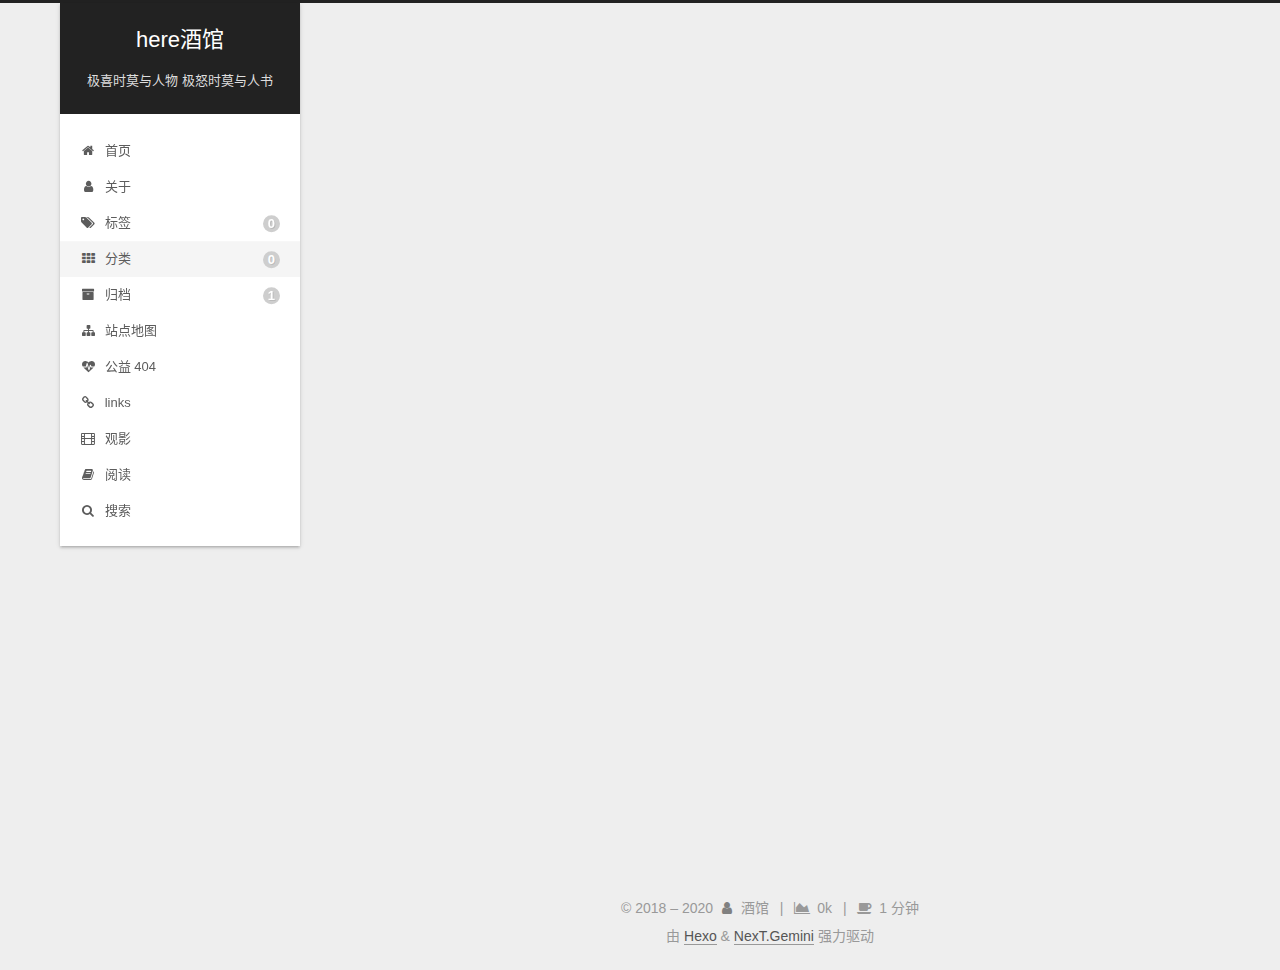
<file: categories/index.html>
<!DOCTYPE html>
<html lang="zh-CN">
<head>
  <meta charset="UTF-8">
<meta name="viewport" content="width=device-width, initial-scale=1, maximum-scale=2">
<meta name="theme-color" content="#222">
<meta name="generator" content="Hexo 4.2.0">
  <link rel="apple-touch-icon" sizes="180x180" href="/images/apple-touch-icon-next.png">
  <link rel="icon" type="image/png" sizes="32x32" href="/images/favicon-32x32-next.png">
  <link rel="icon" type="image/png" sizes="16x16" href="/images/favicon-16x16-next.png">
  <link rel="mask-icon" href="/images/logo.svg" color="#222">

<link rel="stylesheet" href="/css/main.css">


<link rel="stylesheet" href="/lib/font-awesome/css/font-awesome.min.css">

<script id="hexo-configurations">
    var NexT = window.NexT || {};
    var CONFIG = {"hostname":"blog.rihcb.com","root":"/","scheme":"Gemini","version":"7.7.2","exturl":false,"sidebar":{"position":"left","display":"post","padding":18,"offset":12,"onmobile":false},"copycode":{"enable":false,"show_result":false,"style":null},"back2top":{"enable":true,"sidebar":false,"scrollpercent":false},"bookmark":{"enable":false,"color":"#222","save":"auto"},"fancybox":false,"mediumzoom":false,"lazyload":false,"pangu":false,"comments":{"style":"tabs","active":null,"storage":true,"lazyload":false,"nav":null},"algolia":{"hits":{"per_page":10},"labels":{"input_placeholder":"Search for Posts","hits_empty":"We didn't find any results for the search: ${query}","hits_stats":"${hits} results found in ${time} ms"}},"localsearch":{"enable":true,"trigger":"auto","top_n_per_article":1,"unescape":false,"preload":false},"motion":{"enable":true,"async":false,"transition":{"post_block":"fadeIn","post_header":"slideDownIn","post_body":"slideDownIn","coll_header":"slideLeftIn","sidebar":"slideUpIn"}},"path":"search.xml"};
  </script>

  <meta name="description" content="平凡的脚步也可以走完伟大的行程">
<meta property="og:type" content="website">
<meta property="og:title" content="文章分类">
<meta property="og:url" content="http://blog.rihcb.com/categories/index.html">
<meta property="og:site_name" content="here酒馆">
<meta property="og:description" content="平凡的脚步也可以走完伟大的行程">
<meta property="og:locale" content="zh_CN">
<meta property="article:published_time" content="2020-03-14T16:03:57.000Z">
<meta property="article:modified_time" content="2020-03-27T04:07:51.579Z">
<meta property="article:author" content="酒馆">
<meta property="article:tag" content="blog">
<meta name="twitter:card" content="summary">

<link rel="canonical" href="http://blog.rihcb.com/categories/">


<script id="page-configurations">
  // https://hexo.io/docs/variables.html
  CONFIG.page = {
    sidebar: "",
    isHome : false,
    isPost : false,
    lang   : 'zh-CN'
  };
</script>

  <title>文章分类 | here酒馆
</title>
  






  <noscript>
  <style>
  .use-motion .brand,
  .use-motion .menu-item,
  .sidebar-inner,
  .use-motion .post-block,
  .use-motion .pagination,
  .use-motion .comments,
  .use-motion .post-header,
  .use-motion .post-body,
  .use-motion .collection-header { opacity: initial; }

  .use-motion .site-title,
  .use-motion .site-subtitle {
    opacity: initial;
    top: initial;
  }

  .use-motion .logo-line-before i { left: initial; }
  .use-motion .logo-line-after i { right: initial; }
  </style>
</noscript>

<link rel="alternate" href="/atom.xml" title="here酒馆" type="application/atom+xml">
</head>

<body itemscope itemtype="http://schema.org/WebPage">
  <div class="container use-motion">
    <div class="headband"></div>

    <header class="header" itemscope itemtype="http://schema.org/WPHeader">
      <div class="header-inner"><div class="site-brand-container">
  <div class="site-nav-toggle">
    <div class="toggle" aria-label="切换导航栏">
      <span class="toggle-line toggle-line-first"></span>
      <span class="toggle-line toggle-line-middle"></span>
      <span class="toggle-line toggle-line-last"></span>
    </div>
  </div>

  <div class="site-meta">

    <a href="/" class="brand" rel="start">
      <span class="logo-line-before"><i></i></span>
      <h1 class="site-title">here酒馆</h1>
      <span class="logo-line-after"><i></i></span>
    </a>
      <p class="site-subtitle" itemprop="description">极喜时莫与人物 极怒时莫与人书</p>
  </div>

  <div class="site-nav-right">
    <div class="toggle popup-trigger">
        <i class="fa fa-search fa-fw fa-lg"></i>
    </div>
  </div>
</div>




<nav class="site-nav">
  <ul id="menu" class="menu">
        <li class="menu-item menu-item-home">

    <a href="/" rel="section"><i class="fa fa-fw fa-home"></i>首页</a>

  </li>
        <li class="menu-item menu-item-about">

    <a href="/about/" rel="section"><i class="fa fa-fw fa-user"></i>关于</a>

  </li>
        <li class="menu-item menu-item-tags">

    <a href="/tags/" rel="section"><i class="fa fa-fw fa-tags"></i>标签<span class="badge">0</span></a>

  </li>
        <li class="menu-item menu-item-categories">

    <a href="/categories/" rel="section"><i class="fa fa-fw fa-th"></i>分类<span class="badge">0</span></a>

  </li>
        <li class="menu-item menu-item-archives">

    <a href="/archives/" rel="section"><i class="fa fa-fw fa-archive"></i>归档<span class="badge">1</span></a>

  </li>
        <li class="menu-item menu-item-sitemap">

    <a href="/sitemap.xml" rel="section"><i class="fa fa-fw fa-sitemap"></i>站点地图</a>

  </li>
        <li class="menu-item menu-item-commonweal">

    <a href="/404/" rel="section"><i class="fa fa-fw fa-heartbeat"></i>公益 404</a>

  </li>
        <li class="menu-item menu-item-links">

    <a href="/links" rel="section"><i class="fa fa-fw fa-link"></i>links</a>

  </li>
        <li class="menu-item menu-item-movies">

    <a href="/movies/" rel="section"><i class="fa fa-fw fa-film"></i>观影</a>

  </li>
        <li class="menu-item menu-item-books">

    <a href="/books/" rel="section"><i class="fa fa-fw fa-book"></i>阅读</a>

  </li>
      <li class="menu-item menu-item-search">
        <a role="button" class="popup-trigger"><i class="fa fa-search fa-fw"></i>搜索
        </a>
      </li>
  </ul>
</nav>



  <div class="search-pop-overlay">
    <div class="popup search-popup">
        <div class="search-header">
  <span class="search-icon">
    <i class="fa fa-search"></i>
  </span>
  <div class="search-input-container">
    <input autocomplete="off" autocorrect="off" autocapitalize="off"
           placeholder="搜索..." spellcheck="false"
           type="search" class="search-input">
  </div>
  <span class="popup-btn-close">
    <i class="fa fa-times-circle"></i>
  </span>
</div>
<div id="search-result">
  <div id="no-result">
    <i class="fa fa-spinner fa-pulse fa-5x fa-fw"></i>
  </div>
</div>

    </div>
  </div>

</div>
    </header>

    
  <div class="back-to-top">
    <i class="fa fa-arrow-up"></i>
    <span>0%</span>
  </div>


    <main class="main">
      <div class="main-inner">
        <div class="content-wrap">
          
  
  

          <div class="content page">
            

  <div class="posts-expand">
    
    
    
    <div class="post-block" lang="zh-CN">
      <header class="post-header">

<h1 class="post-title" itemprop="name headline">文章分类
</h1>

<div class="post-meta">
  

</div>

</header>

      
      
      
      <div class="post-body">
          <div class="category-all-page">
            <div class="category-all-title">
              暂无分类
            </div>
            <div class="category-all">
              
            </div>
          </div>
        
      </div>
      
      
      
    </div>
    

    
    
    
  </div>


          </div>
          

<script>
  window.addEventListener('tabs:register', () => {
    let { activeClass } = CONFIG.comments;
    if (CONFIG.comments.storage) {
      activeClass = localStorage.getItem('comments_active') || activeClass;
    }
    if (activeClass) {
      let activeTab = document.querySelector(`a[href="#comment-${activeClass}"]`);
      if (activeTab) {
        activeTab.click();
      }
    }
  });
  if (CONFIG.comments.storage) {
    window.addEventListener('tabs:click', event => {
      if (!event.target.matches('.tabs-comment .tab-content .tab-pane')) return;
      let commentClass = event.target.classList[1];
      localStorage.setItem('comments_active', commentClass);
    });
  }
</script>

        </div>
          
  
  <div class="toggle sidebar-toggle">
    <span class="toggle-line toggle-line-first"></span>
    <span class="toggle-line toggle-line-middle"></span>
    <span class="toggle-line toggle-line-last"></span>
  </div>

  <aside class="sidebar">
    <div class="sidebar-inner">

      <ul class="sidebar-nav motion-element">
        <li class="sidebar-nav-toc">
          文章目录
        </li>
        <li class="sidebar-nav-overview">
          站点概览
        </li>
      </ul>

      <!--noindex-->
      <div class="post-toc-wrap sidebar-panel">
      </div>
      <!--/noindex-->

      <div class="site-overview-wrap sidebar-panel">
        <div class="site-author motion-element" itemprop="author" itemscope itemtype="http://schema.org/Person">
    <img class="site-author-image" itemprop="image" alt="酒馆"
      src="/images/tx.jpg">
  <p class="site-author-name" itemprop="name">酒馆</p>
  <div class="site-description" itemprop="description">平凡的脚步也可以走完伟大的行程</div>
</div>
<div class="site-state-wrap motion-element">
  <nav class="site-state">
      <div class="site-state-item site-state-posts">
          <a href="/archives/">
        
          <span class="site-state-item-count">1</span>
          <span class="site-state-item-name">日志</span>
        </a>
      </div>
  </nav>
</div>
  <div class="links-of-author motion-element">
      <span class="links-of-author-item">
        <a href="https://github.com/herep" title="GitHub → https:&#x2F;&#x2F;github.com&#x2F;herep" rel="noopener external nofollow noreferrer" target="_blank"><i class="fa fa-fw fa-github"></i>GitHub</a>
      </span>
      <span class="links-of-author-item">
        <a href="mailto:chengpengfei9@gmail.com" title="E-Mail → mailto:chengpengfei9@gmail.com" rel="noopener external nofollow noreferrer" target="_blank"><i class="fa fa-fw fa-envelope"></i>E-Mail</a>
      </span>
  </div>



      </div>

    </div>
  </aside>
  <div id="sidebar-dimmer"></div>


      </div>
    </main>

    <footer class="footer">
      <div class="footer-inner">
        

        

<div class="copyright">
  
  &copy; 2018 – 
  <span itemprop="copyrightYear">2020</span>
  <span class="with-love">
    <i class="fa fa-user"></i>
  </span>
  <span class="author" itemprop="copyrightHolder">酒馆</span>
    <span class="post-meta-divider">|</span>
    <span class="post-meta-item-icon">
      <i class="fa fa-area-chart"></i>
    </span>
      <span class="post-meta-item-text">站点总字数：</span>
    <span title="站点总字数">0k</span>
    <span class="post-meta-divider">|</span>
    <span class="post-meta-item-icon">
      <i class="fa fa-coffee"></i>
    </span>
      <span class="post-meta-item-text">站点阅读时长 &asymp;</span>
    <span title="站点阅读时长">1 分钟</span>
</div>
  <div class="powered-by">由 <a href="https://hexo.io/" class="theme-link" rel="noopener external nofollow noreferrer" target="_blank">Hexo</a> & <a href="https://theme-next.org/" class="theme-link" rel="noopener external nofollow noreferrer" target="_blank">NexT.Gemini</a> 强力驱动
  </div>

        








      </div>
    </footer>
  </div>

  
  <script src="/lib/anime.min.js"></script>
  <script src="/lib/velocity/velocity.min.js"></script>
  <script src="/lib/velocity/velocity.ui.min.js"></script>

<script src="/js/utils.js"></script>

<script src="/js/motion.js"></script>


<script src="/js/schemes/pisces.js"></script>


<script src="/js/next-boot.js"></script>




  




  
<script src="/js/local-search.js"></script>













  

  

</body>
</html>
</file>
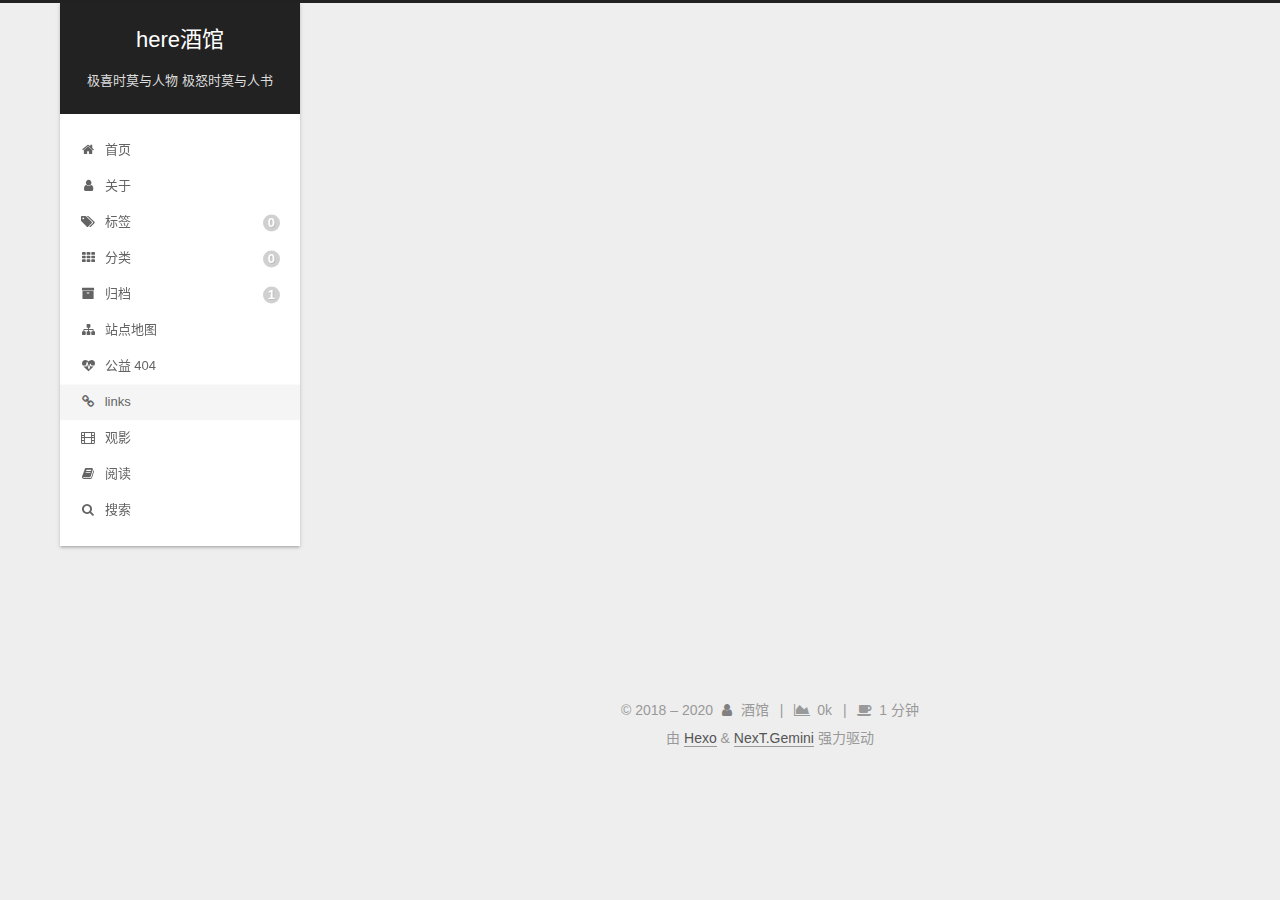
<file: links/index.html>
<!DOCTYPE html>
<html lang="zh-CN">
<head>
  <meta charset="UTF-8">
<meta name="viewport" content="width=device-width, initial-scale=1, maximum-scale=2">
<meta name="theme-color" content="#222">
<meta name="generator" content="Hexo 4.2.0">
  <link rel="apple-touch-icon" sizes="180x180" href="/images/apple-touch-icon-next.png">
  <link rel="icon" type="image/png" sizes="32x32" href="/images/favicon-32x32-next.png">
  <link rel="icon" type="image/png" sizes="16x16" href="/images/favicon-16x16-next.png">
  <link rel="mask-icon" href="/images/logo.svg" color="#222">

<link rel="stylesheet" href="/css/main.css">


<link rel="stylesheet" href="/lib/font-awesome/css/font-awesome.min.css">

<script id="hexo-configurations">
    var NexT = window.NexT || {};
    var CONFIG = {"hostname":"blog.rihcb.com","root":"/","scheme":"Gemini","version":"7.7.2","exturl":false,"sidebar":{"position":"left","display":"post","padding":18,"offset":12,"onmobile":false},"copycode":{"enable":false,"show_result":false,"style":null},"back2top":{"enable":true,"sidebar":false,"scrollpercent":false},"bookmark":{"enable":false,"color":"#222","save":"auto"},"fancybox":false,"mediumzoom":false,"lazyload":false,"pangu":false,"comments":{"style":"tabs","active":null,"storage":true,"lazyload":false,"nav":null},"algolia":{"hits":{"per_page":10},"labels":{"input_placeholder":"Search for Posts","hits_empty":"We didn't find any results for the search: ${query}","hits_stats":"${hits} results found in ${time} ms"}},"localsearch":{"enable":true,"trigger":"auto","top_n_per_article":1,"unescape":false,"preload":false},"motion":{"enable":true,"async":false,"transition":{"post_block":"fadeIn","post_header":"slideDownIn","post_body":"slideDownIn","coll_header":"slideLeftIn","sidebar":"slideUpIn"}},"path":"search.xml"};
  </script>

  <meta name="description" content=".links-content{margin-top:1rem}.link-navigation::after{content:&quot; &quot;;display:block;clear:both}.card{width:130px;font-size:1rem;padding:0;border-radius:4px;transition-duration:.15s;margin-bottom:1rem;dis">
<meta property="og:type" content="website">
<meta property="og:title" content="友链">
<meta property="og:url" content="http://blog.rihcb.com/links/index.html">
<meta property="og:site_name" content="here酒馆">
<meta property="og:description" content=".links-content{margin-top:1rem}.link-navigation::after{content:&quot; &quot;;display:block;clear:both}.card{width:130px;font-size:1rem;padding:0;border-radius:4px;transition-duration:.15s;margin-bottom:1rem;dis">
<meta property="og:locale" content="zh_CN">
<meta property="article:published_time" content="2020-03-27T05:56:46.182Z">
<meta property="article:modified_time" content="2020-03-27T05:56:46.182Z">
<meta property="article:author" content="酒馆">
<meta property="article:tag" content="blog">
<meta name="twitter:card" content="summary">

<link rel="canonical" href="http://blog.rihcb.com/links/">


<script id="page-configurations">
  // https://hexo.io/docs/variables.html
  CONFIG.page = {
    sidebar: "",
    isHome : false,
    isPost : false,
    lang   : 'zh-CN'
  };
</script>

  <title>友链 | here酒馆
</title>
  






  <noscript>
  <style>
  .use-motion .brand,
  .use-motion .menu-item,
  .sidebar-inner,
  .use-motion .post-block,
  .use-motion .pagination,
  .use-motion .comments,
  .use-motion .post-header,
  .use-motion .post-body,
  .use-motion .collection-header { opacity: initial; }

  .use-motion .site-title,
  .use-motion .site-subtitle {
    opacity: initial;
    top: initial;
  }

  .use-motion .logo-line-before i { left: initial; }
  .use-motion .logo-line-after i { right: initial; }
  </style>
</noscript>

<link rel="alternate" href="/atom.xml" title="here酒馆" type="application/atom+xml">
</head>

<body itemscope itemtype="http://schema.org/WebPage">
  <div class="container use-motion">
    <div class="headband"></div>

    <header class="header" itemscope itemtype="http://schema.org/WPHeader">
      <div class="header-inner"><div class="site-brand-container">
  <div class="site-nav-toggle">
    <div class="toggle" aria-label="切换导航栏">
      <span class="toggle-line toggle-line-first"></span>
      <span class="toggle-line toggle-line-middle"></span>
      <span class="toggle-line toggle-line-last"></span>
    </div>
  </div>

  <div class="site-meta">

    <a href="/" class="brand" rel="start">
      <span class="logo-line-before"><i></i></span>
      <h1 class="site-title">here酒馆</h1>
      <span class="logo-line-after"><i></i></span>
    </a>
      <p class="site-subtitle" itemprop="description">极喜时莫与人物 极怒时莫与人书</p>
  </div>

  <div class="site-nav-right">
    <div class="toggle popup-trigger">
        <i class="fa fa-search fa-fw fa-lg"></i>
    </div>
  </div>
</div>




<nav class="site-nav">
  <ul id="menu" class="menu">
        <li class="menu-item menu-item-home">

    <a href="/" rel="section"><i class="fa fa-fw fa-home"></i>首页</a>

  </li>
        <li class="menu-item menu-item-about">

    <a href="/about/" rel="section"><i class="fa fa-fw fa-user"></i>关于</a>

  </li>
        <li class="menu-item menu-item-tags">

    <a href="/tags/" rel="section"><i class="fa fa-fw fa-tags"></i>标签<span class="badge">0</span></a>

  </li>
        <li class="menu-item menu-item-categories">

    <a href="/categories/" rel="section"><i class="fa fa-fw fa-th"></i>分类<span class="badge">0</span></a>

  </li>
        <li class="menu-item menu-item-archives">

    <a href="/archives/" rel="section"><i class="fa fa-fw fa-archive"></i>归档<span class="badge">1</span></a>

  </li>
        <li class="menu-item menu-item-sitemap">

    <a href="/sitemap.xml" rel="section"><i class="fa fa-fw fa-sitemap"></i>站点地图</a>

  </li>
        <li class="menu-item menu-item-commonweal">

    <a href="/404/" rel="section"><i class="fa fa-fw fa-heartbeat"></i>公益 404</a>

  </li>
        <li class="menu-item menu-item-links">

    <a href="/links" rel="section"><i class="fa fa-fw fa-link"></i>links</a>

  </li>
        <li class="menu-item menu-item-movies">

    <a href="/movies/" rel="section"><i class="fa fa-fw fa-film"></i>观影</a>

  </li>
        <li class="menu-item menu-item-books">

    <a href="/books/" rel="section"><i class="fa fa-fw fa-book"></i>阅读</a>

  </li>
      <li class="menu-item menu-item-search">
        <a role="button" class="popup-trigger"><i class="fa fa-search fa-fw"></i>搜索
        </a>
      </li>
  </ul>
</nav>



  <div class="search-pop-overlay">
    <div class="popup search-popup">
        <div class="search-header">
  <span class="search-icon">
    <i class="fa fa-search"></i>
  </span>
  <div class="search-input-container">
    <input autocomplete="off" autocorrect="off" autocapitalize="off"
           placeholder="搜索..." spellcheck="false"
           type="search" class="search-input">
  </div>
  <span class="popup-btn-close">
    <i class="fa fa-times-circle"></i>
  </span>
</div>
<div id="search-result">
  <div id="no-result">
    <i class="fa fa-spinner fa-pulse fa-5x fa-fw"></i>
  </div>
</div>

    </div>
  </div>

</div>
    </header>

    
  <div class="back-to-top">
    <i class="fa fa-arrow-up"></i>
    <span>0%</span>
  </div>


    <main class="main">
      <div class="main-inner">
        <div class="content-wrap">
          
  
  

          <div class="content page">
            

  <div class="posts-expand">
    
    
    
    <div class="post-block" lang="zh-CN">
      <header class="post-header">

<h1 class="post-title" itemprop="name headline">友链
</h1>

<div class="post-meta">
  

</div>

</header>

      
      
      
      <div class="post-body">
          <style>.links-content{margin-top:1rem}.link-navigation::after{content:" ";display:block;clear:both}.card{width:130px;font-size:1rem;padding:0;border-radius:4px;transition-duration:.15s;margin-bottom:1rem;display:block;float:left;box-shadow:0 2px 6px 0 rgba(0,0,0,.12);background:#f5f5f5}.card{margin-left:16px}@media(max-width:567px){.card{margin-left:16px;width:calc((100% - 16px)/2)}.card:nth-child(2n+1){margin-left:0}.card:not(:nth-child(2n+1)){margin-left:16px}}@media(min-width:567px){.card{margin-left:16px;width:calc((100% - 32px)/3)}.card:nth-child(3n+1){margin-left:0}.card:not(:nth-child(3n+1)){margin-left:16px}}@media(min-width:768px){.card{margin-left:16px;width:calc((100% - 48px)/4)}.card:nth-child(4n+1){margin-left:0}.card:not(:nth-child(4n+1)){margin-left:16px}}@media(min-width:1200px){.card{margin-left:16px;width:calc((100% - 64px)/5)}.card:nth-child(5n+1){margin-left:0}.card:not(:nth-child(5n+1)){margin-left:16px}}.card:hover{transform:scale(1.1);box-shadow:0 2px 6px 0 rgba(0,0,0,.12),0 0 6px 0 rgba(0,0,0,.04)}.card .thumb{width:100%;height:0;padding-bottom:100%;background-size:100% 100%!important}.posts-expand .post-body img{margin:0;padding:0;border:0}.card .card-header{display:block;text-align:center;padding:1rem .25rem;font-weight:500;color:#333;white-space:normal}.card .card-header a{font-style:normal;color:#2bbc8a;font-weight:700;text-decoration:none;border:0}.card .card-header a:hover{color:#d480aa;text-decoration:none;border:0}</style><div><div class="links-content"><div class="link-navigation" id="links1"></div></div></div>

<hr>
<div style="text-align:center;"><span class="with-love" id="animate1">
    <i class="fa fa-heart"></i>
  </span>留言添加友链<span class="with-love" id="animate2">
    <i class="fa fa-heart"></i>
  </span></div>

<hr>
<div class="note success">
            <h2 id="友链格式"><a href="#友链格式" class="headerlink" title="友链格式"></a>友链格式</h2><ul><li>网站名称：小丁的个人博客</li><li>网站地址：<a href="https://tding.top" target="_blank" rel="noopener external nofollow noreferrer">https://tding.top</a></li><li>网站描述：世间所有的相遇，都是久别重逢</li><li>网站Logo/头像：<a href="https://tding.top/images/avatar.webp" target="_blank" rel="noopener external nofollow noreferrer">https://tding.top/images/avatar.webp</a></li></ul>
          </div>


      </div>
      
      
      
    </div>
    

    
    
    
  </div>


          </div>
          

<script>
  window.addEventListener('tabs:register', () => {
    let { activeClass } = CONFIG.comments;
    if (CONFIG.comments.storage) {
      activeClass = localStorage.getItem('comments_active') || activeClass;
    }
    if (activeClass) {
      let activeTab = document.querySelector(`a[href="#comment-${activeClass}"]`);
      if (activeTab) {
        activeTab.click();
      }
    }
  });
  if (CONFIG.comments.storage) {
    window.addEventListener('tabs:click', event => {
      if (!event.target.matches('.tabs-comment .tab-content .tab-pane')) return;
      let commentClass = event.target.classList[1];
      localStorage.setItem('comments_active', commentClass);
    });
  }
</script>

        </div>
          
  
  <div class="toggle sidebar-toggle">
    <span class="toggle-line toggle-line-first"></span>
    <span class="toggle-line toggle-line-middle"></span>
    <span class="toggle-line toggle-line-last"></span>
  </div>

  <aside class="sidebar">
    <div class="sidebar-inner">

      <ul class="sidebar-nav motion-element">
        <li class="sidebar-nav-toc">
          文章目录
        </li>
        <li class="sidebar-nav-overview">
          站点概览
        </li>
      </ul>

      <!--noindex-->
      <div class="post-toc-wrap sidebar-panel">
          <div class="post-toc motion-element"><ol class="nav"><li class="nav-item nav-level-2"><a class="nav-link" href="#友链格式"><span class="nav-number">1.</span> <span class="nav-text">友链格式</span></a></li></ol></div>
      </div>
      <!--/noindex-->

      <div class="site-overview-wrap sidebar-panel">
        <div class="site-author motion-element" itemprop="author" itemscope itemtype="http://schema.org/Person">
    <img class="site-author-image" itemprop="image" alt="酒馆"
      src="/images/tx.jpg">
  <p class="site-author-name" itemprop="name">酒馆</p>
  <div class="site-description" itemprop="description">平凡的脚步也可以走完伟大的行程</div>
</div>
<div class="site-state-wrap motion-element">
  <nav class="site-state">
      <div class="site-state-item site-state-posts">
          <a href="/archives/">
        
          <span class="site-state-item-count">1</span>
          <span class="site-state-item-name">日志</span>
        </a>
      </div>
  </nav>
</div>
  <div class="links-of-author motion-element">
      <span class="links-of-author-item">
        <a href="https://github.com/herep" title="GitHub → https:&#x2F;&#x2F;github.com&#x2F;herep" rel="noopener external nofollow noreferrer" target="_blank"><i class="fa fa-fw fa-github"></i>GitHub</a>
      </span>
      <span class="links-of-author-item">
        <a href="mailto:chengpengfei9@gmail.com" title="E-Mail → mailto:chengpengfei9@gmail.com" rel="noopener external nofollow noreferrer" target="_blank"><i class="fa fa-fw fa-envelope"></i>E-Mail</a>
      </span>
  </div>



      </div>

    </div>
  </aside>
  <div id="sidebar-dimmer"></div>


      </div>
    </main>

    <footer class="footer">
      <div class="footer-inner">
        

        

<div class="copyright">
  
  &copy; 2018 – 
  <span itemprop="copyrightYear">2020</span>
  <span class="with-love">
    <i class="fa fa-user"></i>
  </span>
  <span class="author" itemprop="copyrightHolder">酒馆</span>
    <span class="post-meta-divider">|</span>
    <span class="post-meta-item-icon">
      <i class="fa fa-area-chart"></i>
    </span>
      <span class="post-meta-item-text">站点总字数：</span>
    <span title="站点总字数">0k</span>
    <span class="post-meta-divider">|</span>
    <span class="post-meta-item-icon">
      <i class="fa fa-coffee"></i>
    </span>
      <span class="post-meta-item-text">站点阅读时长 &asymp;</span>
    <span title="站点阅读时长">1 分钟</span>
</div>
  <div class="powered-by">由 <a href="https://hexo.io/" class="theme-link" rel="noopener external nofollow noreferrer" target="_blank">Hexo</a> & <a href="https://theme-next.org/" class="theme-link" rel="noopener external nofollow noreferrer" target="_blank">NexT.Gemini</a> 强力驱动
  </div>

        








      </div>
    </footer>
  </div>

  
  <script src="/lib/anime.min.js"></script>
  <script src="/lib/velocity/velocity.min.js"></script>
  <script src="/lib/velocity/velocity.ui.min.js"></script>

<script src="/js/utils.js"></script>

<script src="/js/motion.js"></script>


<script src="/js/schemes/pisces.js"></script>


<script src="/js/next-boot.js"></script>




  




  
<script src="/js/local-search.js"></script>













  

  

</body>
</html>
</file>
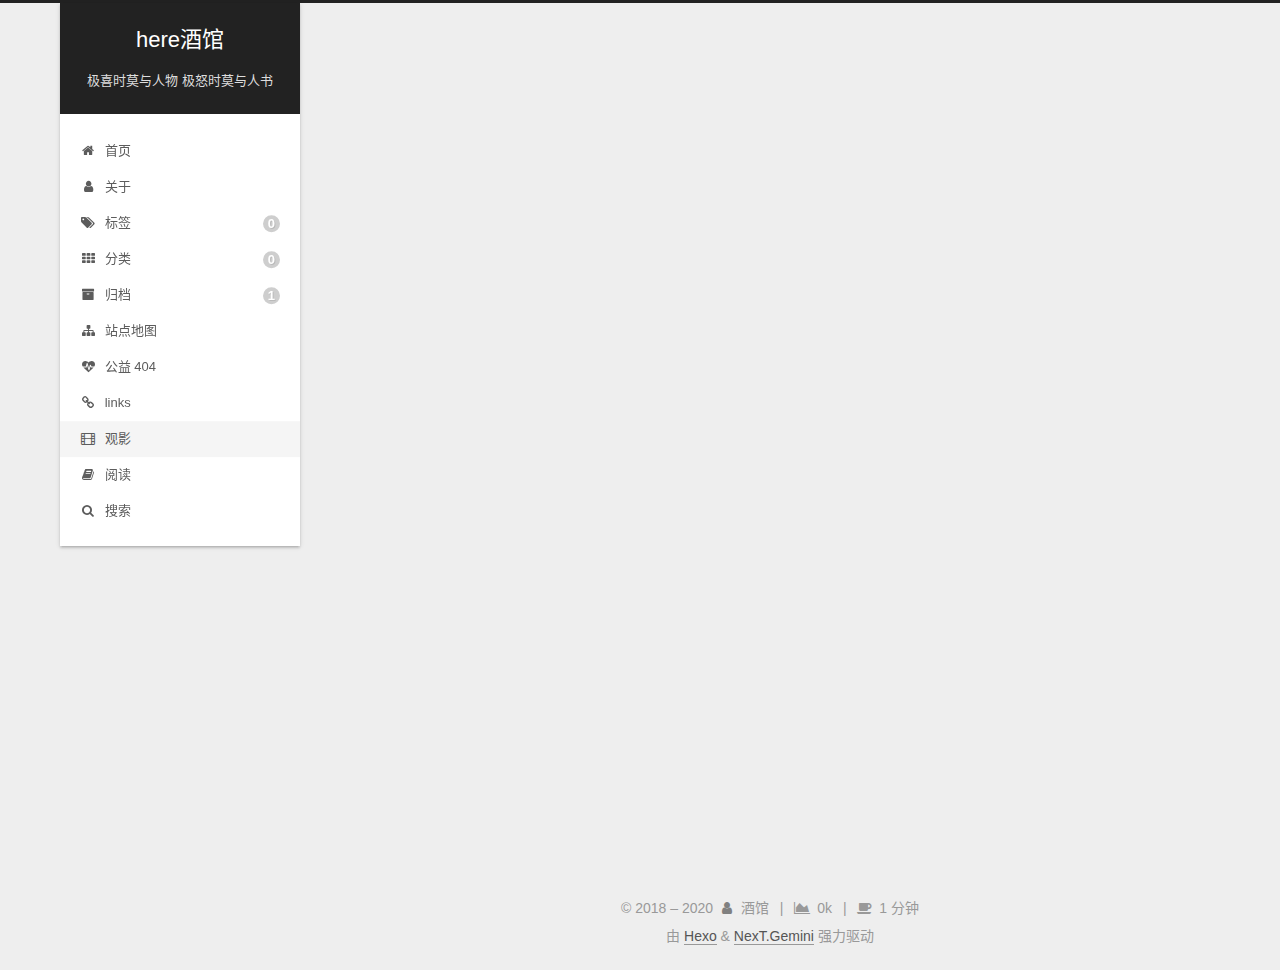
<file: movies/index.html>
<!DOCTYPE html>
<html lang="zh-CN">
<head>
  <meta charset="UTF-8">
<meta name="viewport" content="width=device-width, initial-scale=1, maximum-scale=2">
<meta name="theme-color" content="#222">
<meta name="generator" content="Hexo 4.2.0">
  <link rel="apple-touch-icon" sizes="180x180" href="/images/apple-touch-icon-next.png">
  <link rel="icon" type="image/png" sizes="32x32" href="/images/favicon-32x32-next.png">
  <link rel="icon" type="image/png" sizes="16x16" href="/images/favicon-16x16-next.png">
  <link rel="mask-icon" href="/images/logo.svg" color="#222">

<link rel="stylesheet" href="/css/main.css">


<link rel="stylesheet" href="/lib/font-awesome/css/font-awesome.min.css">

<script id="hexo-configurations">
    var NexT = window.NexT || {};
    var CONFIG = {"hostname":"blog.rihcb.com","root":"/","scheme":"Gemini","version":"7.7.2","exturl":false,"sidebar":{"position":"left","display":"post","padding":18,"offset":12,"onmobile":false},"copycode":{"enable":false,"show_result":false,"style":null},"back2top":{"enable":true,"sidebar":false,"scrollpercent":false},"bookmark":{"enable":false,"color":"#222","save":"auto"},"fancybox":false,"mediumzoom":false,"lazyload":false,"pangu":false,"comments":{"style":"tabs","active":null,"storage":true,"lazyload":false,"nav":null},"algolia":{"hits":{"per_page":10},"labels":{"input_placeholder":"Search for Posts","hits_empty":"We didn't find any results for the search: ${query}","hits_stats":"${hits} results found in ${time} ms"}},"localsearch":{"enable":true,"trigger":"auto","top_n_per_article":1,"unescape":false,"preload":false},"motion":{"enable":true,"async":false,"transition":{"post_block":"fadeIn","post_header":"slideDownIn","post_body":"slideDownIn","coll_header":"slideLeftIn","sidebar":"slideUpIn"}},"path":"search.xml"};
  </script>

  <meta name="description" content="你知不知道有一种鸟没有脚的？他的一生只能在天上飞来去。一辈子只能落地一次，那就是他死的时候。         .hexo-douban-tabs {     margin-bottom: 15px;     margin-top: 15px; }  .hexo-douban-tab {     padding: 5px; }  .hexo-douban-ac">
<meta property="og:type" content="website">
<meta property="og:title" content="观影">
<meta property="og:url" content="http://blog.rihcb.com/movies/index.html">
<meta property="og:site_name" content="here酒馆">
<meta property="og:description" content="你知不知道有一种鸟没有脚的？他的一生只能在天上飞来去。一辈子只能落地一次，那就是他死的时候。         .hexo-douban-tabs {     margin-bottom: 15px;     margin-top: 15px; }  .hexo-douban-tab {     padding: 5px; }  .hexo-douban-ac">
<meta property="og:locale" content="zh_CN">
<meta property="article:author" content="酒馆">
<meta property="article:tag" content="blog">
<meta name="twitter:card" content="summary">

<link rel="canonical" href="http://blog.rihcb.com/movies/">


<script id="page-configurations">
  // https://hexo.io/docs/variables.html
  CONFIG.page = {
    sidebar: "",
    isHome : false,
    isPost : false,
    lang   : 'zh-CN'
  };
</script>

  <title>观影 | here酒馆
</title>
  






  <noscript>
  <style>
  .use-motion .brand,
  .use-motion .menu-item,
  .sidebar-inner,
  .use-motion .post-block,
  .use-motion .pagination,
  .use-motion .comments,
  .use-motion .post-header,
  .use-motion .post-body,
  .use-motion .collection-header { opacity: initial; }

  .use-motion .site-title,
  .use-motion .site-subtitle {
    opacity: initial;
    top: initial;
  }

  .use-motion .logo-line-before i { left: initial; }
  .use-motion .logo-line-after i { right: initial; }
  </style>
</noscript>

<link rel="alternate" href="/atom.xml" title="here酒馆" type="application/atom+xml">
</head>

<body itemscope itemtype="http://schema.org/WebPage">
  <div class="container use-motion">
    <div class="headband"></div>

    <header class="header" itemscope itemtype="http://schema.org/WPHeader">
      <div class="header-inner"><div class="site-brand-container">
  <div class="site-nav-toggle">
    <div class="toggle" aria-label="切换导航栏">
      <span class="toggle-line toggle-line-first"></span>
      <span class="toggle-line toggle-line-middle"></span>
      <span class="toggle-line toggle-line-last"></span>
    </div>
  </div>

  <div class="site-meta">

    <a href="/" class="brand" rel="start">
      <span class="logo-line-before"><i></i></span>
      <h1 class="site-title">here酒馆</h1>
      <span class="logo-line-after"><i></i></span>
    </a>
      <p class="site-subtitle" itemprop="description">极喜时莫与人物 极怒时莫与人书</p>
  </div>

  <div class="site-nav-right">
    <div class="toggle popup-trigger">
        <i class="fa fa-search fa-fw fa-lg"></i>
    </div>
  </div>
</div>




<nav class="site-nav">
  <ul id="menu" class="menu">
        <li class="menu-item menu-item-home">

    <a href="/" rel="section"><i class="fa fa-fw fa-home"></i>首页</a>

  </li>
        <li class="menu-item menu-item-about">

    <a href="/about/" rel="section"><i class="fa fa-fw fa-user"></i>关于</a>

  </li>
        <li class="menu-item menu-item-tags">

    <a href="/tags/" rel="section"><i class="fa fa-fw fa-tags"></i>标签<span class="badge">0</span></a>

  </li>
        <li class="menu-item menu-item-categories">

    <a href="/categories/" rel="section"><i class="fa fa-fw fa-th"></i>分类<span class="badge">0</span></a>

  </li>
        <li class="menu-item menu-item-archives">

    <a href="/archives/" rel="section"><i class="fa fa-fw fa-archive"></i>归档<span class="badge">1</span></a>

  </li>
        <li class="menu-item menu-item-sitemap">

    <a href="/sitemap.xml" rel="section"><i class="fa fa-fw fa-sitemap"></i>站点地图</a>

  </li>
        <li class="menu-item menu-item-commonweal">

    <a href="/404/" rel="section"><i class="fa fa-fw fa-heartbeat"></i>公益 404</a>

  </li>
        <li class="menu-item menu-item-links">

    <a href="/links" rel="section"><i class="fa fa-fw fa-link"></i>links</a>

  </li>
        <li class="menu-item menu-item-movies">

    <a href="/movies/" rel="section"><i class="fa fa-fw fa-film"></i>观影</a>

  </li>
        <li class="menu-item menu-item-books">

    <a href="/books/" rel="section"><i class="fa fa-fw fa-book"></i>阅读</a>

  </li>
      <li class="menu-item menu-item-search">
        <a role="button" class="popup-trigger"><i class="fa fa-search fa-fw"></i>搜索
        </a>
      </li>
  </ul>
</nav>



  <div class="search-pop-overlay">
    <div class="popup search-popup">
        <div class="search-header">
  <span class="search-icon">
    <i class="fa fa-search"></i>
  </span>
  <div class="search-input-container">
    <input autocomplete="off" autocorrect="off" autocapitalize="off"
           placeholder="搜索..." spellcheck="false"
           type="search" class="search-input">
  </div>
  <span class="popup-btn-close">
    <i class="fa fa-times-circle"></i>
  </span>
</div>
<div id="search-result">
  <div id="no-result">
    <i class="fa fa-spinner fa-pulse fa-5x fa-fw"></i>
  </div>
</div>

    </div>
  </div>

</div>
    </header>

    
  <div class="back-to-top">
    <i class="fa fa-arrow-up"></i>
    <span>0%</span>
  </div>


    <main class="main">
      <div class="main-inner">
        <div class="content-wrap">
          

          <div class="content page">
            

  <div class="posts-expand">
    
    
    
    <div class="post-block" lang="zh-CN">
      <header class="post-header">

<h1 class="post-title" itemprop="name headline">观影
</h1>

<div class="post-meta">
  

</div>

</header>

      
      
      
      <div class="post-body">
          <blockquote>
    <p>你知不知道有一种鸟没有脚的？他的一生只能在天上飞来去。一辈子只能落地一次，那就是他死的时候。</p>
</blockquote>

<style>
    
.hexo-douban-tabs {
    margin-bottom: 15px;
    margin-top: 15px;
}

.hexo-douban-tab {
    padding: 5px;
}

.hexo-douban-active {
    background: #657b83;
    color: #fff;
}

.hexo-douban-item {
    padding-bottom: 10px;
    position: relative;
    clear: both;
    min-height: 170px;
    padding: 10px 0;
    border-bottom: 1px #ddd solid;
}

@media screen and (max-width: 600px) {
    .hexo-douban-item {
        width: 100%;
    }
}

.hexo-douban-picture {
    position: absolute;
    left: 0;
    top: 10px;
    width: 100px;
}

.hexo-douban-info {
    padding-left: 120px;
}

.hexo-douban-meta {
    font-size: 12px;
    padding-right: 10px;
}

.hexo-douban-comments {
    font-size: 12px;
}

.hexo-douban-pagination {
    margin-top: 15px;
    text-align: center;
    margin-bottom: 10px;
}

.hexo-douban-button {
    padding: 5px;
}

.hexo-douban-button:hover {
    background: #657b83;
    color: #fff;
}

.hexo-douban-hide {
    display: none;
}

.hexo-douban-show {
    display: block;
}


</style>

<div class="hexo-douban-tabs">
    <a class="hexo-douban-tab" id="hexo-douban-tab1" href="javascript:;"
       rel="external">
        在看
        (0)</a>
    <a class="hexo-douban-tab" id="hexo-douban-tab2" href="javascript:;"
       rel="external">
        想看
        (0)</a>
    <a class="hexo-douban-tab" id="hexo-douban-tab3" href="javascript:;"
       rel="external">
        已看
        (0)</a>
</div>
<div>
    <div id="hexo-douban-item1">
        
        <div class="hexo-douban-pagination">
    <a class="hexo-douban-button hexo-douban-firstpage" href="javascript:;" rel="external nofollow noreferrer"> 首页</a>
    <a class="hexo-douban-button hexo-douban-previouspage" href="javascript:;" rel="external nofollow noreferrer">上一页</a>
    <span class="hexo-douban-pagenum">2 / 3</span>
    <a class="hexo-douban-button hexo-douban-nextpage" href="javascript:;" rel="external nofollow noreferrer">下一页</a>
    <a class="hexo-douban-button hexo-douban-lastpage" href="javascript:;" rel="external nofollow noreferrer">尾页</a>
</div>
    </div>
    <div id="hexo-douban-item2">
        
        <div class="hexo-douban-pagination">
    <a class="hexo-douban-button hexo-douban-firstpage" href="javascript:;" rel="external nofollow noreferrer"> 首页</a>
    <a class="hexo-douban-button hexo-douban-previouspage" href="javascript:;" rel="external nofollow noreferrer">上一页</a>
    <span class="hexo-douban-pagenum">2 / 3</span>
    <a class="hexo-douban-button hexo-douban-nextpage" href="javascript:;" rel="external nofollow noreferrer">下一页</a>
    <a class="hexo-douban-button hexo-douban-lastpage" href="javascript:;" rel="external nofollow noreferrer">尾页</a>
</div>
    </div>
    <div id="hexo-douban-item3">
        
        <div class="hexo-douban-pagination">
    <a class="hexo-douban-button hexo-douban-firstpage" href="javascript:;" rel="external nofollow noreferrer"> 首页</a>
    <a class="hexo-douban-button hexo-douban-previouspage" href="javascript:;" rel="external nofollow noreferrer">上一页</a>
    <span class="hexo-douban-pagenum">2 / 3</span>
    <a class="hexo-douban-button hexo-douban-nextpage" href="javascript:;" rel="external nofollow noreferrer">下一页</a>
    <a class="hexo-douban-button hexo-douban-lastpage" href="javascript:;" rel="external nofollow noreferrer">尾页</a>
</div>
    </div>
</div>

<script>
    /**
 * Created by myths on 18-2-8.
 */

Element.prototype.siblings = function () {
    var siblingElement = [];
    var sibs = this.parentNode.children;
    for (var i = 0; i < sibs.length; i++) {
        if (sibs[i] !== this) {
            siblingElement.push(sibs[i]);
        }
    }
    return siblingElement;
};
function tabClick() {
    //修改标签样式
    this.classList.add('hexo-douban-active');
    var sibs = this.siblings();
    for (var j = 0; j < sibs.length; j++) {
        sibs[j].classList.remove('hexo-douban-active');
    }
    //显示对应板块
    var itemId = this.id.replace('tab', 'item');
    var target = document.getElementById(itemId);
    target.classList.remove('hexo-douban-hide');
    target.classList.add('hexo-douban-show');
    sibs = document.getElementById(itemId).siblings();
    for (var k = 0; k < sibs.length; k++) {
        sibs[k].classList.remove('hexo-douban-show');
        sibs[k].classList.add('hexo-douban-hide');
    }
}
var tabs = document.getElementsByClassName("hexo-douban-tab");
for (var i = 0; i < tabs.length; i++) {
    tabs[i].onclick = tabClick;
    tabs[i].onclick.apply(tabs[i]);
}
tabs[2].click();

    var firstpages = document.getElementsByClassName("hexo-douban-firstpage");
var previouspages = document.getElementsByClassName("hexo-douban-previouspage");
var nextpages = document.getElementsByClassName("hexo-douban-nextpage");
var lastpages = document.getElementsByClassName("hexo-douban-lastpage");
var pagenums = document.getElementsByClassName("hexo-douban-pagenum");

function makePageNum(num, arr) {
    return (num + 1) + ' / ' + (Math.ceil(arr.length / 10 === 0 ? 1 : Math.ceil(arr.length / 10)));
}

function firstBtn() {
    var sibs = this.parentNode.siblings();
    displayPage(sibs, 0);
    this.parentNode.getElementsByClassName('hexo-douban-pagenum')[0].innerText = makePageNum(0, sibs);
}

function previousBtn() {
    var sibs = this.parentNode.siblings();
    var currNum = this.parentNode.getElementsByClassName('hexo-douban-pagenum')[0].innerText;
    currNum = currNum.substr(0, currNum.indexOf('/') - 1);
    currNum = parseInt(currNum, 10) - 1;
    if (currNum > 0) {
        currNum--;
    }
    displayPage(sibs, currNum);
    this.parentNode.getElementsByClassName('hexo-douban-pagenum')[0].innerText = makePageNum(currNum, sibs);
}

function nextBtn() {
    var sibs = this.parentNode.siblings();
    var currNum = this.parentNode.getElementsByClassName('hexo-douban-pagenum')[0].innerText;
    currNum = currNum.substr(0, currNum.indexOf('/') - 1);
    currNum = parseInt(currNum, 10) - 1;
    if (currNum < Math.ceil(sibs.length / 10) - 1) {
        currNum++;
    }
    displayPage(sibs, currNum);
    this.parentNode.getElementsByClassName('hexo-douban-pagenum')[0].innerText = makePageNum(currNum, sibs);
}

function lastBtn() {
    var sibs = this.parentNode.siblings();
    displayPage(sibs, Math.ceil(sibs.length / 10) - 1);
    this.parentNode.getElementsByClassName('hexo-douban-pagenum')[0].innerText = makePageNum(Math.ceil(sibs.length / 10) - 1 === -1 ? 0 : Math.ceil(sibs.length / 10) - 1, sibs);
}

function displayPage(arr, num) {
    for (var i = 0; i < arr.length; i++) {
        if (Math.floor(i / 10) === num) {
            arr[i].classList.remove('hexo-douban-hide');
            var img = arr[i].getElementsByTagName('img')[0];
            img.src = img.getAttribute('data-src');
        } else {
            arr[i].classList.add('hexo-douban-hide');
        }
    }
}

for (var i = 0; i < firstpages.length; i++) {

    //add listener
    firstpages[i].onclick = firstBtn;
    previouspages[i].onclick = previousBtn;
    nextpages[i].onclick = nextBtn;
    lastpages[i].onclick = lastBtn;

    //set page num
    var size = pagenums[i].parentNode.siblings().length;
    pagenums[i].innerText = '1 / ' + (Math.ceil(size / 10) === 0 ? 1 : Math.ceil(size / 10));
    firstpages[i].click();
}

</script>


      </div>
      
      
      
    </div>
    

    
    
    
  </div>


          </div>
          

<script>
  window.addEventListener('tabs:register', () => {
    let { activeClass } = CONFIG.comments;
    if (CONFIG.comments.storage) {
      activeClass = localStorage.getItem('comments_active') || activeClass;
    }
    if (activeClass) {
      let activeTab = document.querySelector(`a[href="#comment-${activeClass}"]`);
      if (activeTab) {
        activeTab.click();
      }
    }
  });
  if (CONFIG.comments.storage) {
    window.addEventListener('tabs:click', event => {
      if (!event.target.matches('.tabs-comment .tab-content .tab-pane')) return;
      let commentClass = event.target.classList[1];
      localStorage.setItem('comments_active', commentClass);
    });
  }
</script>

        </div>
          
  
  <div class="toggle sidebar-toggle">
    <span class="toggle-line toggle-line-first"></span>
    <span class="toggle-line toggle-line-middle"></span>
    <span class="toggle-line toggle-line-last"></span>
  </div>

  <aside class="sidebar">
    <div class="sidebar-inner">

      <ul class="sidebar-nav motion-element">
        <li class="sidebar-nav-toc">
          文章目录
        </li>
        <li class="sidebar-nav-overview">
          站点概览
        </li>
      </ul>

      <!--noindex-->
      <div class="post-toc-wrap sidebar-panel">
      </div>
      <!--/noindex-->

      <div class="site-overview-wrap sidebar-panel">
        <div class="site-author motion-element" itemprop="author" itemscope itemtype="http://schema.org/Person">
    <img class="site-author-image" itemprop="image" alt="酒馆"
      src="/images/tx.jpg">
  <p class="site-author-name" itemprop="name">酒馆</p>
  <div class="site-description" itemprop="description">平凡的脚步也可以走完伟大的行程</div>
</div>
<div class="site-state-wrap motion-element">
  <nav class="site-state">
      <div class="site-state-item site-state-posts">
          <a href="/archives/">
        
          <span class="site-state-item-count">1</span>
          <span class="site-state-item-name">日志</span>
        </a>
      </div>
  </nav>
</div>
  <div class="links-of-author motion-element">
      <span class="links-of-author-item">
        <a href="https://github.com/herep" title="GitHub → https:&#x2F;&#x2F;github.com&#x2F;herep" rel="noopener external nofollow noreferrer" target="_blank"><i class="fa fa-fw fa-github"></i>GitHub</a>
      </span>
      <span class="links-of-author-item">
        <a href="mailto:chengpengfei9@gmail.com" title="E-Mail → mailto:chengpengfei9@gmail.com" rel="noopener external nofollow noreferrer" target="_blank"><i class="fa fa-fw fa-envelope"></i>E-Mail</a>
      </span>
  </div>



      </div>

    </div>
  </aside>
  <div id="sidebar-dimmer"></div>


      </div>
    </main>

    <footer class="footer">
      <div class="footer-inner">
        

        

<div class="copyright">
  
  &copy; 2018 – 
  <span itemprop="copyrightYear">2020</span>
  <span class="with-love">
    <i class="fa fa-user"></i>
  </span>
  <span class="author" itemprop="copyrightHolder">酒馆</span>
    <span class="post-meta-divider">|</span>
    <span class="post-meta-item-icon">
      <i class="fa fa-area-chart"></i>
    </span>
      <span class="post-meta-item-text">站点总字数：</span>
    <span title="站点总字数">0k</span>
    <span class="post-meta-divider">|</span>
    <span class="post-meta-item-icon">
      <i class="fa fa-coffee"></i>
    </span>
      <span class="post-meta-item-text">站点阅读时长 &asymp;</span>
    <span title="站点阅读时长">1 分钟</span>
</div>
  <div class="powered-by">由 <a href="https://hexo.io/" class="theme-link" rel="noopener external nofollow noreferrer" target="_blank">Hexo</a> & <a href="https://theme-next.org/" class="theme-link" rel="noopener external nofollow noreferrer" target="_blank">NexT.Gemini</a> 强力驱动
  </div>

        








      </div>
    </footer>
  </div>

  
  <script src="/lib/anime.min.js"></script>
  <script src="/lib/velocity/velocity.min.js"></script>
  <script src="/lib/velocity/velocity.ui.min.js"></script>

<script src="/js/utils.js"></script>

<script src="/js/motion.js"></script>


<script src="/js/schemes/pisces.js"></script>


<script src="/js/next-boot.js"></script>




  




  
<script src="/js/local-search.js"></script>













  

  

</body>
</html>
</file>
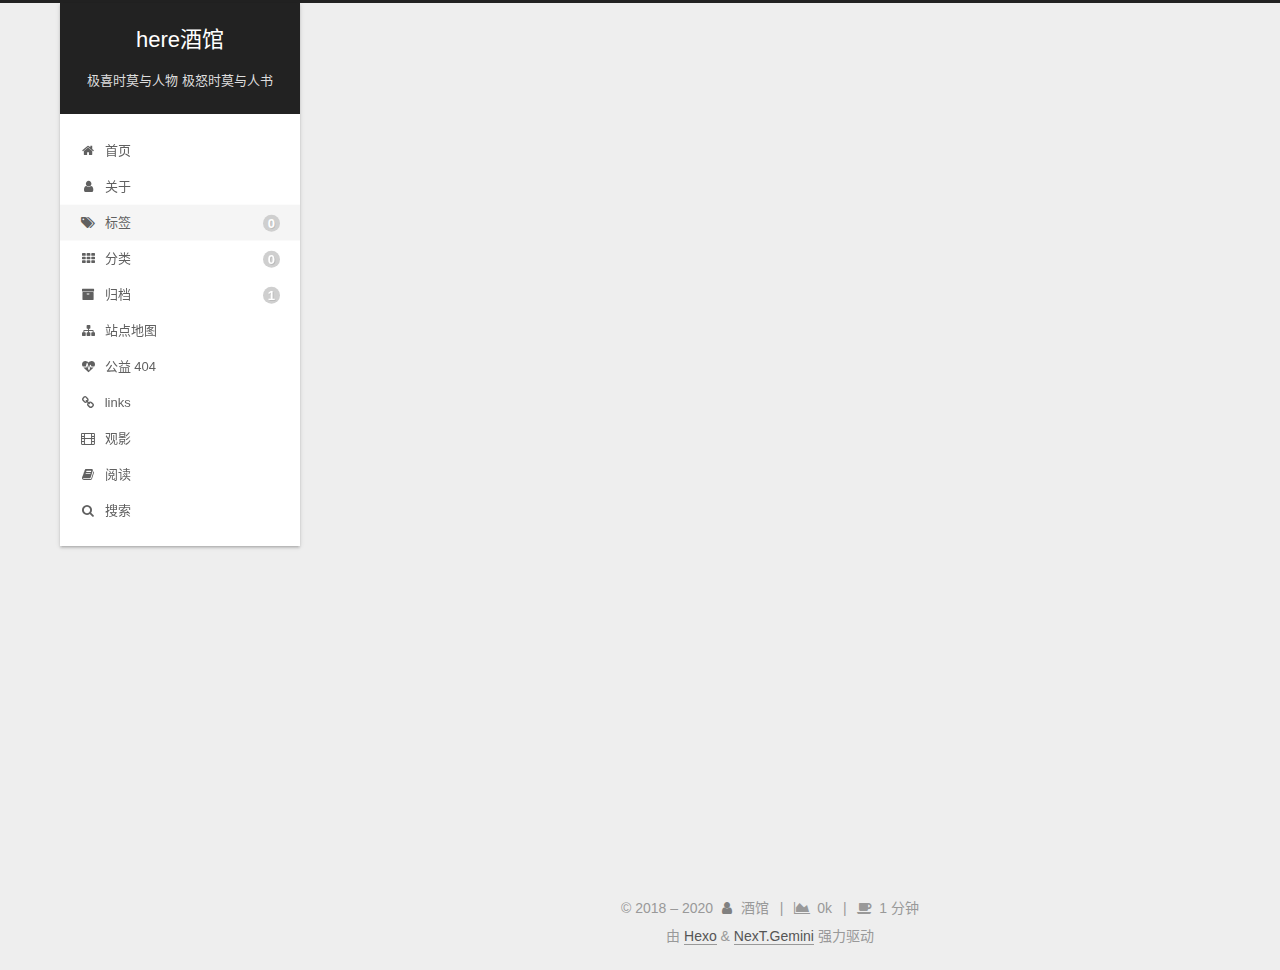
<file: tags/index.html>
<!DOCTYPE html>
<html lang="zh-CN">
<head>
  <meta charset="UTF-8">
<meta name="viewport" content="width=device-width, initial-scale=1, maximum-scale=2">
<meta name="theme-color" content="#222">
<meta name="generator" content="Hexo 4.2.0">
  <link rel="apple-touch-icon" sizes="180x180" href="/images/apple-touch-icon-next.png">
  <link rel="icon" type="image/png" sizes="32x32" href="/images/favicon-32x32-next.png">
  <link rel="icon" type="image/png" sizes="16x16" href="/images/favicon-16x16-next.png">
  <link rel="mask-icon" href="/images/logo.svg" color="#222">

<link rel="stylesheet" href="/css/main.css">


<link rel="stylesheet" href="/lib/font-awesome/css/font-awesome.min.css">

<script id="hexo-configurations">
    var NexT = window.NexT || {};
    var CONFIG = {"hostname":"blog.rihcb.com","root":"/","scheme":"Gemini","version":"7.7.2","exturl":false,"sidebar":{"position":"left","display":"post","padding":18,"offset":12,"onmobile":false},"copycode":{"enable":false,"show_result":false,"style":null},"back2top":{"enable":true,"sidebar":false,"scrollpercent":false},"bookmark":{"enable":false,"color":"#222","save":"auto"},"fancybox":false,"mediumzoom":false,"lazyload":false,"pangu":false,"comments":{"style":"tabs","active":null,"storage":true,"lazyload":false,"nav":null},"algolia":{"hits":{"per_page":10},"labels":{"input_placeholder":"Search for Posts","hits_empty":"We didn't find any results for the search: ${query}","hits_stats":"${hits} results found in ${time} ms"}},"localsearch":{"enable":true,"trigger":"auto","top_n_per_article":1,"unescape":false,"preload":false},"motion":{"enable":true,"async":false,"transition":{"post_block":"fadeIn","post_header":"slideDownIn","post_body":"slideDownIn","coll_header":"slideLeftIn","sidebar":"slideUpIn"}},"path":"search.xml"};
  </script>

  <meta name="description" content="平凡的脚步也可以走完伟大的行程">
<meta property="og:type" content="website">
<meta property="og:title" content="标签">
<meta property="og:url" content="http://blog.rihcb.com/tags/index.html">
<meta property="og:site_name" content="here酒馆">
<meta property="og:description" content="平凡的脚步也可以走完伟大的行程">
<meta property="og:locale" content="zh_CN">
<meta property="article:published_time" content="2019-06-29T03:35:42.000Z">
<meta property="article:modified_time" content="2020-03-27T04:06:51.959Z">
<meta property="article:author" content="酒馆">
<meta property="article:tag" content="blog">
<meta name="twitter:card" content="summary">

<link rel="canonical" href="http://blog.rihcb.com/tags/">


<script id="page-configurations">
  // https://hexo.io/docs/variables.html
  CONFIG.page = {
    sidebar: "",
    isHome : false,
    isPost : false,
    lang   : 'zh-CN'
  };
</script>

  <title>标签 | here酒馆
</title>
  






  <noscript>
  <style>
  .use-motion .brand,
  .use-motion .menu-item,
  .sidebar-inner,
  .use-motion .post-block,
  .use-motion .pagination,
  .use-motion .comments,
  .use-motion .post-header,
  .use-motion .post-body,
  .use-motion .collection-header { opacity: initial; }

  .use-motion .site-title,
  .use-motion .site-subtitle {
    opacity: initial;
    top: initial;
  }

  .use-motion .logo-line-before i { left: initial; }
  .use-motion .logo-line-after i { right: initial; }
  </style>
</noscript>

<link rel="alternate" href="/atom.xml" title="here酒馆" type="application/atom+xml">
</head>

<body itemscope itemtype="http://schema.org/WebPage">
  <div class="container use-motion">
    <div class="headband"></div>

    <header class="header" itemscope itemtype="http://schema.org/WPHeader">
      <div class="header-inner"><div class="site-brand-container">
  <div class="site-nav-toggle">
    <div class="toggle" aria-label="切换导航栏">
      <span class="toggle-line toggle-line-first"></span>
      <span class="toggle-line toggle-line-middle"></span>
      <span class="toggle-line toggle-line-last"></span>
    </div>
  </div>

  <div class="site-meta">

    <a href="/" class="brand" rel="start">
      <span class="logo-line-before"><i></i></span>
      <h1 class="site-title">here酒馆</h1>
      <span class="logo-line-after"><i></i></span>
    </a>
      <p class="site-subtitle" itemprop="description">极喜时莫与人物 极怒时莫与人书</p>
  </div>

  <div class="site-nav-right">
    <div class="toggle popup-trigger">
        <i class="fa fa-search fa-fw fa-lg"></i>
    </div>
  </div>
</div>




<nav class="site-nav">
  <ul id="menu" class="menu">
        <li class="menu-item menu-item-home">

    <a href="/" rel="section"><i class="fa fa-fw fa-home"></i>首页</a>

  </li>
        <li class="menu-item menu-item-about">

    <a href="/about/" rel="section"><i class="fa fa-fw fa-user"></i>关于</a>

  </li>
        <li class="menu-item menu-item-tags">

    <a href="/tags/" rel="section"><i class="fa fa-fw fa-tags"></i>标签<span class="badge">0</span></a>

  </li>
        <li class="menu-item menu-item-categories">

    <a href="/categories/" rel="section"><i class="fa fa-fw fa-th"></i>分类<span class="badge">0</span></a>

  </li>
        <li class="menu-item menu-item-archives">

    <a href="/archives/" rel="section"><i class="fa fa-fw fa-archive"></i>归档<span class="badge">1</span></a>

  </li>
        <li class="menu-item menu-item-sitemap">

    <a href="/sitemap.xml" rel="section"><i class="fa fa-fw fa-sitemap"></i>站点地图</a>

  </li>
        <li class="menu-item menu-item-commonweal">

    <a href="/404/" rel="section"><i class="fa fa-fw fa-heartbeat"></i>公益 404</a>

  </li>
        <li class="menu-item menu-item-links">

    <a href="/links" rel="section"><i class="fa fa-fw fa-link"></i>links</a>

  </li>
        <li class="menu-item menu-item-movies">

    <a href="/movies/" rel="section"><i class="fa fa-fw fa-film"></i>观影</a>

  </li>
        <li class="menu-item menu-item-books">

    <a href="/books/" rel="section"><i class="fa fa-fw fa-book"></i>阅读</a>

  </li>
      <li class="menu-item menu-item-search">
        <a role="button" class="popup-trigger"><i class="fa fa-search fa-fw"></i>搜索
        </a>
      </li>
  </ul>
</nav>



  <div class="search-pop-overlay">
    <div class="popup search-popup">
        <div class="search-header">
  <span class="search-icon">
    <i class="fa fa-search"></i>
  </span>
  <div class="search-input-container">
    <input autocomplete="off" autocorrect="off" autocapitalize="off"
           placeholder="搜索..." spellcheck="false"
           type="search" class="search-input">
  </div>
  <span class="popup-btn-close">
    <i class="fa fa-times-circle"></i>
  </span>
</div>
<div id="search-result">
  <div id="no-result">
    <i class="fa fa-spinner fa-pulse fa-5x fa-fw"></i>
  </div>
</div>

    </div>
  </div>

</div>
    </header>

    
  <div class="back-to-top">
    <i class="fa fa-arrow-up"></i>
    <span>0%</span>
  </div>


    <main class="main">
      <div class="main-inner">
        <div class="content-wrap">
          
  
  

          <div class="content page">
            

  <div class="posts-expand">
    
    
    
    <div class="post-block" lang="zh-CN">
      <header class="post-header">

<h1 class="post-title" itemprop="name headline">标签
</h1>

<div class="post-meta">
  

</div>

</header>

      
      
      
      <div class="post-body">
          <div class="tag-cloud">
            <div class="tag-cloud-title">
              暂无标签
            </div>
            <div class="tag-cloud-tags">
              
            </div>
          </div>
        
      </div>
      
      
      
    </div>
    

    
    
    
  </div>


          </div>
          

<script>
  window.addEventListener('tabs:register', () => {
    let { activeClass } = CONFIG.comments;
    if (CONFIG.comments.storage) {
      activeClass = localStorage.getItem('comments_active') || activeClass;
    }
    if (activeClass) {
      let activeTab = document.querySelector(`a[href="#comment-${activeClass}"]`);
      if (activeTab) {
        activeTab.click();
      }
    }
  });
  if (CONFIG.comments.storage) {
    window.addEventListener('tabs:click', event => {
      if (!event.target.matches('.tabs-comment .tab-content .tab-pane')) return;
      let commentClass = event.target.classList[1];
      localStorage.setItem('comments_active', commentClass);
    });
  }
</script>

        </div>
          
  
  <div class="toggle sidebar-toggle">
    <span class="toggle-line toggle-line-first"></span>
    <span class="toggle-line toggle-line-middle"></span>
    <span class="toggle-line toggle-line-last"></span>
  </div>

  <aside class="sidebar">
    <div class="sidebar-inner">

      <ul class="sidebar-nav motion-element">
        <li class="sidebar-nav-toc">
          文章目录
        </li>
        <li class="sidebar-nav-overview">
          站点概览
        </li>
      </ul>

      <!--noindex-->
      <div class="post-toc-wrap sidebar-panel">
      </div>
      <!--/noindex-->

      <div class="site-overview-wrap sidebar-panel">
        <div class="site-author motion-element" itemprop="author" itemscope itemtype="http://schema.org/Person">
    <img class="site-author-image" itemprop="image" alt="酒馆"
      src="/images/tx.jpg">
  <p class="site-author-name" itemprop="name">酒馆</p>
  <div class="site-description" itemprop="description">平凡的脚步也可以走完伟大的行程</div>
</div>
<div class="site-state-wrap motion-element">
  <nav class="site-state">
      <div class="site-state-item site-state-posts">
          <a href="/archives/">
        
          <span class="site-state-item-count">1</span>
          <span class="site-state-item-name">日志</span>
        </a>
      </div>
  </nav>
</div>
  <div class="links-of-author motion-element">
      <span class="links-of-author-item">
        <a href="https://github.com/herep" title="GitHub → https:&#x2F;&#x2F;github.com&#x2F;herep" rel="noopener external nofollow noreferrer" target="_blank"><i class="fa fa-fw fa-github"></i>GitHub</a>
      </span>
      <span class="links-of-author-item">
        <a href="mailto:chengpengfei9@gmail.com" title="E-Mail → mailto:chengpengfei9@gmail.com" rel="noopener external nofollow noreferrer" target="_blank"><i class="fa fa-fw fa-envelope"></i>E-Mail</a>
      </span>
  </div>



      </div>

    </div>
  </aside>
  <div id="sidebar-dimmer"></div>


      </div>
    </main>

    <footer class="footer">
      <div class="footer-inner">
        

        

<div class="copyright">
  
  &copy; 2018 – 
  <span itemprop="copyrightYear">2020</span>
  <span class="with-love">
    <i class="fa fa-user"></i>
  </span>
  <span class="author" itemprop="copyrightHolder">酒馆</span>
    <span class="post-meta-divider">|</span>
    <span class="post-meta-item-icon">
      <i class="fa fa-area-chart"></i>
    </span>
      <span class="post-meta-item-text">站点总字数：</span>
    <span title="站点总字数">0k</span>
    <span class="post-meta-divider">|</span>
    <span class="post-meta-item-icon">
      <i class="fa fa-coffee"></i>
    </span>
      <span class="post-meta-item-text">站点阅读时长 &asymp;</span>
    <span title="站点阅读时长">1 分钟</span>
</div>
  <div class="powered-by">由 <a href="https://hexo.io/" class="theme-link" rel="noopener external nofollow noreferrer" target="_blank">Hexo</a> & <a href="https://theme-next.org/" class="theme-link" rel="noopener external nofollow noreferrer" target="_blank">NexT.Gemini</a> 强力驱动
  </div>

        








      </div>
    </footer>
  </div>

  
  <script src="/lib/anime.min.js"></script>
  <script src="/lib/velocity/velocity.min.js"></script>
  <script src="/lib/velocity/velocity.ui.min.js"></script>

<script src="/js/utils.js"></script>

<script src="/js/motion.js"></script>


<script src="/js/schemes/pisces.js"></script>


<script src="/js/next-boot.js"></script>




  




  
<script src="/js/local-search.js"></script>













  

  

</body>
</html>
</file>
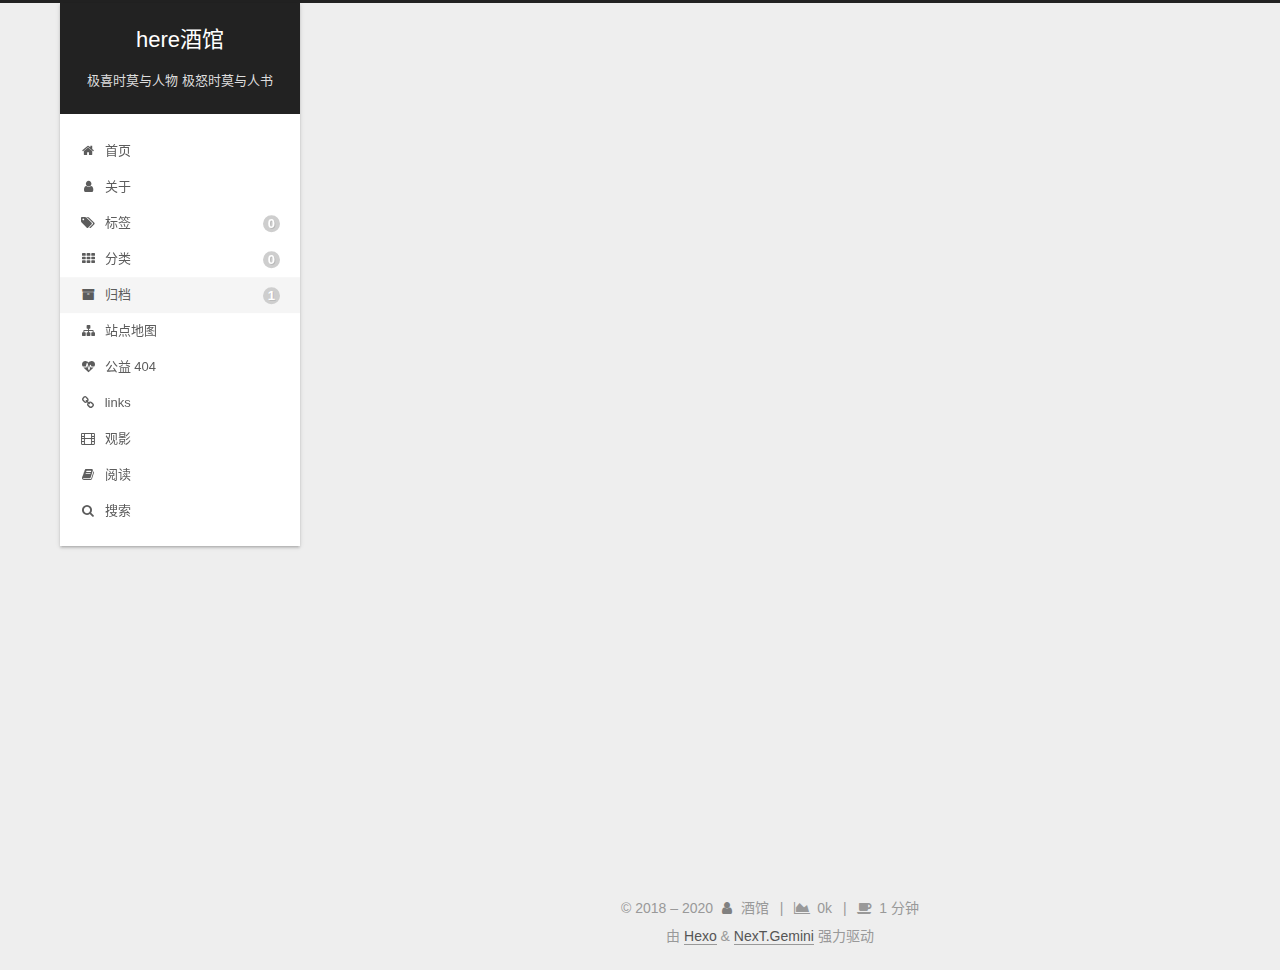
<file: archives/2020/index.html>
<!DOCTYPE html>
<html lang="zh-CN">
<head>
  <meta charset="UTF-8">
<meta name="viewport" content="width=device-width, initial-scale=1, maximum-scale=2">
<meta name="theme-color" content="#222">
<meta name="generator" content="Hexo 4.2.0">
  <link rel="apple-touch-icon" sizes="180x180" href="/images/apple-touch-icon-next.png">
  <link rel="icon" type="image/png" sizes="32x32" href="/images/favicon-32x32-next.png">
  <link rel="icon" type="image/png" sizes="16x16" href="/images/favicon-16x16-next.png">
  <link rel="mask-icon" href="/images/logo.svg" color="#222">

<link rel="stylesheet" href="/css/main.css">


<link rel="stylesheet" href="/lib/font-awesome/css/font-awesome.min.css">

<script id="hexo-configurations">
    var NexT = window.NexT || {};
    var CONFIG = {"hostname":"blog.rihcb.com","root":"/","scheme":"Gemini","version":"7.7.2","exturl":false,"sidebar":{"position":"left","display":"post","padding":18,"offset":12,"onmobile":false},"copycode":{"enable":false,"show_result":false,"style":null},"back2top":{"enable":true,"sidebar":false,"scrollpercent":false},"bookmark":{"enable":false,"color":"#222","save":"auto"},"fancybox":false,"mediumzoom":false,"lazyload":false,"pangu":false,"comments":{"style":"tabs","active":null,"storage":true,"lazyload":false,"nav":null},"algolia":{"hits":{"per_page":10},"labels":{"input_placeholder":"Search for Posts","hits_empty":"We didn't find any results for the search: ${query}","hits_stats":"${hits} results found in ${time} ms"}},"localsearch":{"enable":true,"trigger":"auto","top_n_per_article":1,"unescape":false,"preload":false},"motion":{"enable":true,"async":false,"transition":{"post_block":"fadeIn","post_header":"slideDownIn","post_body":"slideDownIn","coll_header":"slideLeftIn","sidebar":"slideUpIn"}},"path":"search.xml"};
  </script>

  <meta name="description" content="平凡的脚步也可以走完伟大的行程">
<meta property="og:type" content="website">
<meta property="og:title" content="here酒馆">
<meta property="og:url" content="http://blog.rihcb.com/archives/2020/index.html">
<meta property="og:site_name" content="here酒馆">
<meta property="og:description" content="平凡的脚步也可以走完伟大的行程">
<meta property="og:locale" content="zh_CN">
<meta property="article:author" content="酒馆">
<meta property="article:tag" content="blog">
<meta name="twitter:card" content="summary">

<link rel="canonical" href="http://blog.rihcb.com/archives/2020/">


<script id="page-configurations">
  // https://hexo.io/docs/variables.html
  CONFIG.page = {
    sidebar: "",
    isHome : false,
    isPost : false,
    lang   : 'zh-CN'
  };
</script>

  <title>归档 | here酒馆</title>
  






  <noscript>
  <style>
  .use-motion .brand,
  .use-motion .menu-item,
  .sidebar-inner,
  .use-motion .post-block,
  .use-motion .pagination,
  .use-motion .comments,
  .use-motion .post-header,
  .use-motion .post-body,
  .use-motion .collection-header { opacity: initial; }

  .use-motion .site-title,
  .use-motion .site-subtitle {
    opacity: initial;
    top: initial;
  }

  .use-motion .logo-line-before i { left: initial; }
  .use-motion .logo-line-after i { right: initial; }
  </style>
</noscript>

<link rel="alternate" href="/atom.xml" title="here酒馆" type="application/atom+xml">
</head>

<body itemscope itemtype="http://schema.org/WebPage">
  <div class="container use-motion">
    <div class="headband"></div>

    <header class="header" itemscope itemtype="http://schema.org/WPHeader">
      <div class="header-inner"><div class="site-brand-container">
  <div class="site-nav-toggle">
    <div class="toggle" aria-label="切换导航栏">
      <span class="toggle-line toggle-line-first"></span>
      <span class="toggle-line toggle-line-middle"></span>
      <span class="toggle-line toggle-line-last"></span>
    </div>
  </div>

  <div class="site-meta">

    <a href="/" class="brand" rel="start">
      <span class="logo-line-before"><i></i></span>
      <h1 class="site-title">here酒馆</h1>
      <span class="logo-line-after"><i></i></span>
    </a>
      <p class="site-subtitle" itemprop="description">极喜时莫与人物 极怒时莫与人书</p>
  </div>

  <div class="site-nav-right">
    <div class="toggle popup-trigger">
        <i class="fa fa-search fa-fw fa-lg"></i>
    </div>
  </div>
</div>




<nav class="site-nav">
  <ul id="menu" class="menu">
        <li class="menu-item menu-item-home">

    <a href="/" rel="section"><i class="fa fa-fw fa-home"></i>首页</a>

  </li>
        <li class="menu-item menu-item-about">

    <a href="/about/" rel="section"><i class="fa fa-fw fa-user"></i>关于</a>

  </li>
        <li class="menu-item menu-item-tags">

    <a href="/tags/" rel="section"><i class="fa fa-fw fa-tags"></i>标签<span class="badge">0</span></a>

  </li>
        <li class="menu-item menu-item-categories">

    <a href="/categories/" rel="section"><i class="fa fa-fw fa-th"></i>分类<span class="badge">0</span></a>

  </li>
        <li class="menu-item menu-item-archives">

    <a href="/archives/" rel="section"><i class="fa fa-fw fa-archive"></i>归档<span class="badge">1</span></a>

  </li>
        <li class="menu-item menu-item-sitemap">

    <a href="/sitemap.xml" rel="section"><i class="fa fa-fw fa-sitemap"></i>站点地图</a>

  </li>
        <li class="menu-item menu-item-commonweal">

    <a href="/404/" rel="section"><i class="fa fa-fw fa-heartbeat"></i>公益 404</a>

  </li>
        <li class="menu-item menu-item-links">

    <a href="/links" rel="section"><i class="fa fa-fw fa-link"></i>links</a>

  </li>
        <li class="menu-item menu-item-movies">

    <a href="/movies/" rel="section"><i class="fa fa-fw fa-film"></i>观影</a>

  </li>
        <li class="menu-item menu-item-books">

    <a href="/books/" rel="section"><i class="fa fa-fw fa-book"></i>阅读</a>

  </li>
      <li class="menu-item menu-item-search">
        <a role="button" class="popup-trigger"><i class="fa fa-search fa-fw"></i>搜索
        </a>
      </li>
  </ul>
</nav>



  <div class="search-pop-overlay">
    <div class="popup search-popup">
        <div class="search-header">
  <span class="search-icon">
    <i class="fa fa-search"></i>
  </span>
  <div class="search-input-container">
    <input autocomplete="off" autocorrect="off" autocapitalize="off"
           placeholder="搜索..." spellcheck="false"
           type="search" class="search-input">
  </div>
  <span class="popup-btn-close">
    <i class="fa fa-times-circle"></i>
  </span>
</div>
<div id="search-result">
  <div id="no-result">
    <i class="fa fa-spinner fa-pulse fa-5x fa-fw"></i>
  </div>
</div>

    </div>
  </div>

</div>
    </header>

    
  <div class="back-to-top">
    <i class="fa fa-arrow-up"></i>
    <span>0%</span>
  </div>


    <main class="main">
      <div class="main-inner">
        <div class="content-wrap">
          

          <div class="content archive">
            

  
  
  
  <div class="post-block">
    <div class="posts-collapse">
      <div class="collection-title">
        <span class="collection-header">嗯..! 目前共计 1 篇日志。 继续努力。</span>
      </div>

      
    <div class="collection-year">
      <span class="collection-header">2020</span>
    </div>

  <article itemscope itemtype="http://schema.org/Article">
    <header class="post-header">

      <div class="post-meta">
        <time itemprop="dateCreated"
              datetime="2020-03-26T22:02:49+08:00"
              content="2020-03-26">
          03-26
        </time>
      </div>

      <div class="post-title">
          <a class="post-title-link" href="/archives/undefined.html" itemprop="url">
            <span itemprop="name">Hello World</span>
          </a>
      </div>

    </header>
  </article>


    </div>
  </div>
  
  
  

  



          </div>
          

<script>
  window.addEventListener('tabs:register', () => {
    let { activeClass } = CONFIG.comments;
    if (CONFIG.comments.storage) {
      activeClass = localStorage.getItem('comments_active') || activeClass;
    }
    if (activeClass) {
      let activeTab = document.querySelector(`a[href="#comment-${activeClass}"]`);
      if (activeTab) {
        activeTab.click();
      }
    }
  });
  if (CONFIG.comments.storage) {
    window.addEventListener('tabs:click', event => {
      if (!event.target.matches('.tabs-comment .tab-content .tab-pane')) return;
      let commentClass = event.target.classList[1];
      localStorage.setItem('comments_active', commentClass);
    });
  }
</script>

        </div>
          
  
  <div class="toggle sidebar-toggle">
    <span class="toggle-line toggle-line-first"></span>
    <span class="toggle-line toggle-line-middle"></span>
    <span class="toggle-line toggle-line-last"></span>
  </div>

  <aside class="sidebar">
    <div class="sidebar-inner">

      <ul class="sidebar-nav motion-element">
        <li class="sidebar-nav-toc">
          文章目录
        </li>
        <li class="sidebar-nav-overview">
          站点概览
        </li>
      </ul>

      <!--noindex-->
      <div class="post-toc-wrap sidebar-panel">
      </div>
      <!--/noindex-->

      <div class="site-overview-wrap sidebar-panel">
        <div class="site-author motion-element" itemprop="author" itemscope itemtype="http://schema.org/Person">
    <img class="site-author-image" itemprop="image" alt="酒馆"
      src="/images/tx.jpg">
  <p class="site-author-name" itemprop="name">酒馆</p>
  <div class="site-description" itemprop="description">平凡的脚步也可以走完伟大的行程</div>
</div>
<div class="site-state-wrap motion-element">
  <nav class="site-state">
      <div class="site-state-item site-state-posts">
          <a href="/archives/">
        
          <span class="site-state-item-count">1</span>
          <span class="site-state-item-name">日志</span>
        </a>
      </div>
  </nav>
</div>
  <div class="links-of-author motion-element">
      <span class="links-of-author-item">
        <a href="https://github.com/herep" title="GitHub → https:&#x2F;&#x2F;github.com&#x2F;herep" rel="noopener external nofollow noreferrer" target="_blank"><i class="fa fa-fw fa-github"></i>GitHub</a>
      </span>
      <span class="links-of-author-item">
        <a href="mailto:chengpengfei9@gmail.com" title="E-Mail → mailto:chengpengfei9@gmail.com" rel="noopener external nofollow noreferrer" target="_blank"><i class="fa fa-fw fa-envelope"></i>E-Mail</a>
      </span>
  </div>



      </div>

    </div>
  </aside>
  <div id="sidebar-dimmer"></div>


      </div>
    </main>

    <footer class="footer">
      <div class="footer-inner">
        

        

<div class="copyright">
  
  &copy; 2018 – 
  <span itemprop="copyrightYear">2020</span>
  <span class="with-love">
    <i class="fa fa-user"></i>
  </span>
  <span class="author" itemprop="copyrightHolder">酒馆</span>
    <span class="post-meta-divider">|</span>
    <span class="post-meta-item-icon">
      <i class="fa fa-area-chart"></i>
    </span>
      <span class="post-meta-item-text">站点总字数：</span>
    <span title="站点总字数">0k</span>
    <span class="post-meta-divider">|</span>
    <span class="post-meta-item-icon">
      <i class="fa fa-coffee"></i>
    </span>
      <span class="post-meta-item-text">站点阅读时长 &asymp;</span>
    <span title="站点阅读时长">1 分钟</span>
</div>
  <div class="powered-by">由 <a href="https://hexo.io/" class="theme-link" rel="noopener external nofollow noreferrer" target="_blank">Hexo</a> & <a href="https://theme-next.org/" class="theme-link" rel="noopener external nofollow noreferrer" target="_blank">NexT.Gemini</a> 强力驱动
  </div>

        








      </div>
    </footer>
  </div>

  
  <script src="/lib/anime.min.js"></script>
  <script src="/lib/velocity/velocity.min.js"></script>
  <script src="/lib/velocity/velocity.ui.min.js"></script>

<script src="/js/utils.js"></script>

<script src="/js/motion.js"></script>


<script src="/js/schemes/pisces.js"></script>


<script src="/js/next-boot.js"></script>




  




  
<script src="/js/local-search.js"></script>













  

  

</body>
</html>
</file>
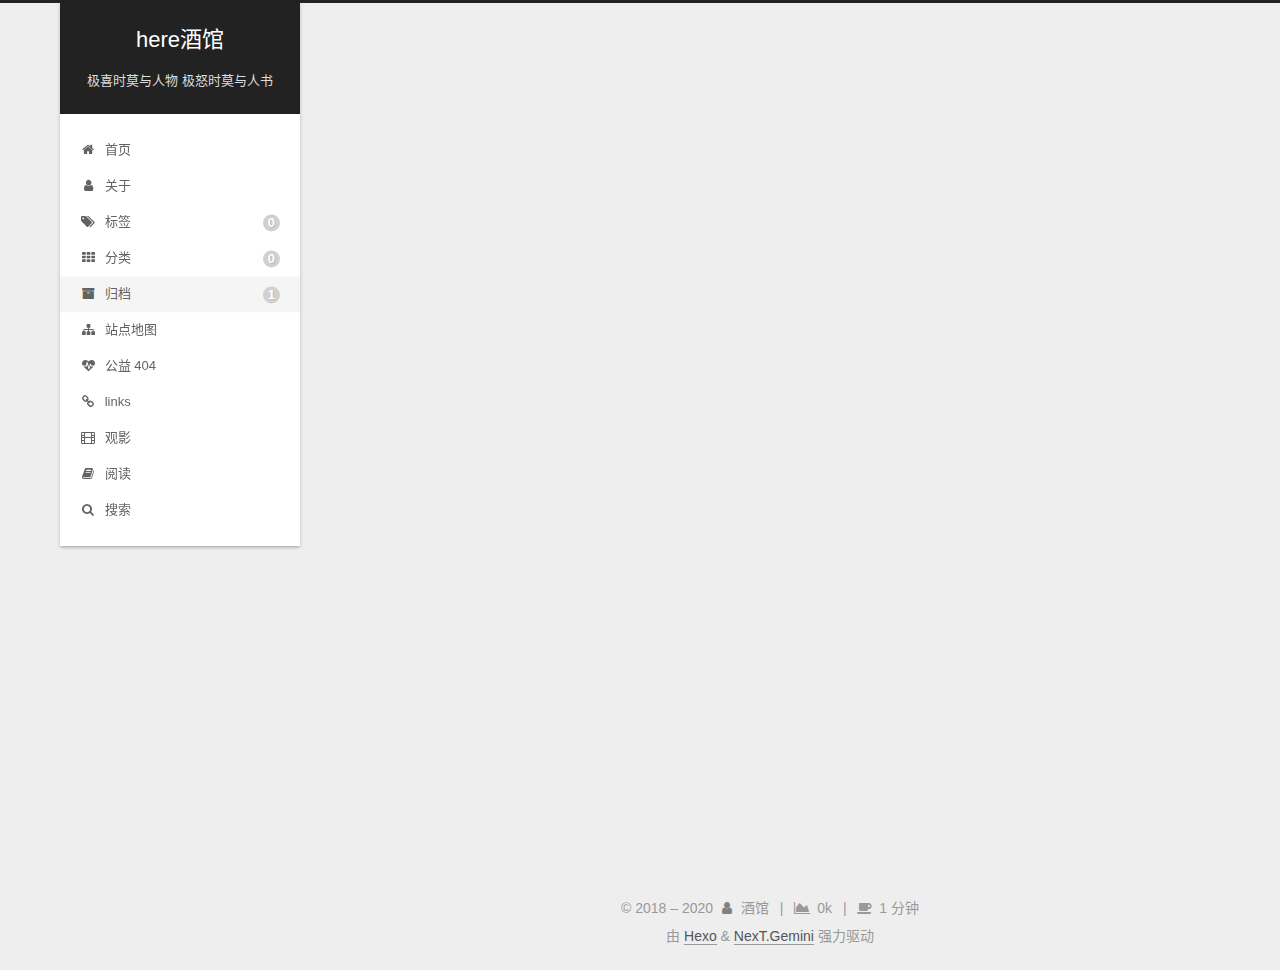
<file: archives/2020/03/index.html>
<!DOCTYPE html>
<html lang="zh-CN">
<head>
  <meta charset="UTF-8">
<meta name="viewport" content="width=device-width, initial-scale=1, maximum-scale=2">
<meta name="theme-color" content="#222">
<meta name="generator" content="Hexo 4.2.0">
  <link rel="apple-touch-icon" sizes="180x180" href="/images/apple-touch-icon-next.png">
  <link rel="icon" type="image/png" sizes="32x32" href="/images/favicon-32x32-next.png">
  <link rel="icon" type="image/png" sizes="16x16" href="/images/favicon-16x16-next.png">
  <link rel="mask-icon" href="/images/logo.svg" color="#222">

<link rel="stylesheet" href="/css/main.css">


<link rel="stylesheet" href="/lib/font-awesome/css/font-awesome.min.css">

<script id="hexo-configurations">
    var NexT = window.NexT || {};
    var CONFIG = {"hostname":"blog.rihcb.com","root":"/","scheme":"Gemini","version":"7.7.2","exturl":false,"sidebar":{"position":"left","display":"post","padding":18,"offset":12,"onmobile":false},"copycode":{"enable":false,"show_result":false,"style":null},"back2top":{"enable":true,"sidebar":false,"scrollpercent":false},"bookmark":{"enable":false,"color":"#222","save":"auto"},"fancybox":false,"mediumzoom":false,"lazyload":false,"pangu":false,"comments":{"style":"tabs","active":null,"storage":true,"lazyload":false,"nav":null},"algolia":{"hits":{"per_page":10},"labels":{"input_placeholder":"Search for Posts","hits_empty":"We didn't find any results for the search: ${query}","hits_stats":"${hits} results found in ${time} ms"}},"localsearch":{"enable":true,"trigger":"auto","top_n_per_article":1,"unescape":false,"preload":false},"motion":{"enable":true,"async":false,"transition":{"post_block":"fadeIn","post_header":"slideDownIn","post_body":"slideDownIn","coll_header":"slideLeftIn","sidebar":"slideUpIn"}},"path":"search.xml"};
  </script>

  <meta name="description" content="平凡的脚步也可以走完伟大的行程">
<meta property="og:type" content="website">
<meta property="og:title" content="here酒馆">
<meta property="og:url" content="http://blog.rihcb.com/archives/2020/03/index.html">
<meta property="og:site_name" content="here酒馆">
<meta property="og:description" content="平凡的脚步也可以走完伟大的行程">
<meta property="og:locale" content="zh_CN">
<meta property="article:author" content="酒馆">
<meta property="article:tag" content="blog">
<meta name="twitter:card" content="summary">

<link rel="canonical" href="http://blog.rihcb.com/archives/2020/03/">


<script id="page-configurations">
  // https://hexo.io/docs/variables.html
  CONFIG.page = {
    sidebar: "",
    isHome : false,
    isPost : false,
    lang   : 'zh-CN'
  };
</script>

  <title>归档 | here酒馆</title>
  






  <noscript>
  <style>
  .use-motion .brand,
  .use-motion .menu-item,
  .sidebar-inner,
  .use-motion .post-block,
  .use-motion .pagination,
  .use-motion .comments,
  .use-motion .post-header,
  .use-motion .post-body,
  .use-motion .collection-header { opacity: initial; }

  .use-motion .site-title,
  .use-motion .site-subtitle {
    opacity: initial;
    top: initial;
  }

  .use-motion .logo-line-before i { left: initial; }
  .use-motion .logo-line-after i { right: initial; }
  </style>
</noscript>

<link rel="alternate" href="/atom.xml" title="here酒馆" type="application/atom+xml">
</head>

<body itemscope itemtype="http://schema.org/WebPage">
  <div class="container use-motion">
    <div class="headband"></div>

    <header class="header" itemscope itemtype="http://schema.org/WPHeader">
      <div class="header-inner"><div class="site-brand-container">
  <div class="site-nav-toggle">
    <div class="toggle" aria-label="切换导航栏">
      <span class="toggle-line toggle-line-first"></span>
      <span class="toggle-line toggle-line-middle"></span>
      <span class="toggle-line toggle-line-last"></span>
    </div>
  </div>

  <div class="site-meta">

    <a href="/" class="brand" rel="start">
      <span class="logo-line-before"><i></i></span>
      <h1 class="site-title">here酒馆</h1>
      <span class="logo-line-after"><i></i></span>
    </a>
      <p class="site-subtitle" itemprop="description">极喜时莫与人物 极怒时莫与人书</p>
  </div>

  <div class="site-nav-right">
    <div class="toggle popup-trigger">
        <i class="fa fa-search fa-fw fa-lg"></i>
    </div>
  </div>
</div>




<nav class="site-nav">
  <ul id="menu" class="menu">
        <li class="menu-item menu-item-home">

    <a href="/" rel="section"><i class="fa fa-fw fa-home"></i>首页</a>

  </li>
        <li class="menu-item menu-item-about">

    <a href="/about/" rel="section"><i class="fa fa-fw fa-user"></i>关于</a>

  </li>
        <li class="menu-item menu-item-tags">

    <a href="/tags/" rel="section"><i class="fa fa-fw fa-tags"></i>标签<span class="badge">0</span></a>

  </li>
        <li class="menu-item menu-item-categories">

    <a href="/categories/" rel="section"><i class="fa fa-fw fa-th"></i>分类<span class="badge">0</span></a>

  </li>
        <li class="menu-item menu-item-archives">

    <a href="/archives/" rel="section"><i class="fa fa-fw fa-archive"></i>归档<span class="badge">1</span></a>

  </li>
        <li class="menu-item menu-item-sitemap">

    <a href="/sitemap.xml" rel="section"><i class="fa fa-fw fa-sitemap"></i>站点地图</a>

  </li>
        <li class="menu-item menu-item-commonweal">

    <a href="/404/" rel="section"><i class="fa fa-fw fa-heartbeat"></i>公益 404</a>

  </li>
        <li class="menu-item menu-item-links">

    <a href="/links" rel="section"><i class="fa fa-fw fa-link"></i>links</a>

  </li>
        <li class="menu-item menu-item-movies">

    <a href="/movies/" rel="section"><i class="fa fa-fw fa-film"></i>观影</a>

  </li>
        <li class="menu-item menu-item-books">

    <a href="/books/" rel="section"><i class="fa fa-fw fa-book"></i>阅读</a>

  </li>
      <li class="menu-item menu-item-search">
        <a role="button" class="popup-trigger"><i class="fa fa-search fa-fw"></i>搜索
        </a>
      </li>
  </ul>
</nav>



  <div class="search-pop-overlay">
    <div class="popup search-popup">
        <div class="search-header">
  <span class="search-icon">
    <i class="fa fa-search"></i>
  </span>
  <div class="search-input-container">
    <input autocomplete="off" autocorrect="off" autocapitalize="off"
           placeholder="搜索..." spellcheck="false"
           type="search" class="search-input">
  </div>
  <span class="popup-btn-close">
    <i class="fa fa-times-circle"></i>
  </span>
</div>
<div id="search-result">
  <div id="no-result">
    <i class="fa fa-spinner fa-pulse fa-5x fa-fw"></i>
  </div>
</div>

    </div>
  </div>

</div>
    </header>

    
  <div class="back-to-top">
    <i class="fa fa-arrow-up"></i>
    <span>0%</span>
  </div>


    <main class="main">
      <div class="main-inner">
        <div class="content-wrap">
          

          <div class="content archive">
            

  
  
  
  <div class="post-block">
    <div class="posts-collapse">
      <div class="collection-title">
        <span class="collection-header">嗯..! 目前共计 1 篇日志。 继续努力。</span>
      </div>

      
    <div class="collection-year">
      <span class="collection-header">2020</span>
    </div>

  <article itemscope itemtype="http://schema.org/Article">
    <header class="post-header">

      <div class="post-meta">
        <time itemprop="dateCreated"
              datetime="2020-03-26T22:02:49+08:00"
              content="2020-03-26">
          03-26
        </time>
      </div>

      <div class="post-title">
          <a class="post-title-link" href="/archives/undefined.html" itemprop="url">
            <span itemprop="name">Hello World</span>
          </a>
      </div>

    </header>
  </article>


    </div>
  </div>
  
  
  

  



          </div>
          

<script>
  window.addEventListener('tabs:register', () => {
    let { activeClass } = CONFIG.comments;
    if (CONFIG.comments.storage) {
      activeClass = localStorage.getItem('comments_active') || activeClass;
    }
    if (activeClass) {
      let activeTab = document.querySelector(`a[href="#comment-${activeClass}"]`);
      if (activeTab) {
        activeTab.click();
      }
    }
  });
  if (CONFIG.comments.storage) {
    window.addEventListener('tabs:click', event => {
      if (!event.target.matches('.tabs-comment .tab-content .tab-pane')) return;
      let commentClass = event.target.classList[1];
      localStorage.setItem('comments_active', commentClass);
    });
  }
</script>

        </div>
          
  
  <div class="toggle sidebar-toggle">
    <span class="toggle-line toggle-line-first"></span>
    <span class="toggle-line toggle-line-middle"></span>
    <span class="toggle-line toggle-line-last"></span>
  </div>

  <aside class="sidebar">
    <div class="sidebar-inner">

      <ul class="sidebar-nav motion-element">
        <li class="sidebar-nav-toc">
          文章目录
        </li>
        <li class="sidebar-nav-overview">
          站点概览
        </li>
      </ul>

      <!--noindex-->
      <div class="post-toc-wrap sidebar-panel">
      </div>
      <!--/noindex-->

      <div class="site-overview-wrap sidebar-panel">
        <div class="site-author motion-element" itemprop="author" itemscope itemtype="http://schema.org/Person">
    <img class="site-author-image" itemprop="image" alt="酒馆"
      src="/images/tx.jpg">
  <p class="site-author-name" itemprop="name">酒馆</p>
  <div class="site-description" itemprop="description">平凡的脚步也可以走完伟大的行程</div>
</div>
<div class="site-state-wrap motion-element">
  <nav class="site-state">
      <div class="site-state-item site-state-posts">
          <a href="/archives/">
        
          <span class="site-state-item-count">1</span>
          <span class="site-state-item-name">日志</span>
        </a>
      </div>
  </nav>
</div>
  <div class="links-of-author motion-element">
      <span class="links-of-author-item">
        <a href="https://github.com/herep" title="GitHub → https:&#x2F;&#x2F;github.com&#x2F;herep" rel="noopener external nofollow noreferrer" target="_blank"><i class="fa fa-fw fa-github"></i>GitHub</a>
      </span>
      <span class="links-of-author-item">
        <a href="mailto:chengpengfei9@gmail.com" title="E-Mail → mailto:chengpengfei9@gmail.com" rel="noopener external nofollow noreferrer" target="_blank"><i class="fa fa-fw fa-envelope"></i>E-Mail</a>
      </span>
  </div>



      </div>

    </div>
  </aside>
  <div id="sidebar-dimmer"></div>


      </div>
    </main>

    <footer class="footer">
      <div class="footer-inner">
        

        

<div class="copyright">
  
  &copy; 2018 – 
  <span itemprop="copyrightYear">2020</span>
  <span class="with-love">
    <i class="fa fa-user"></i>
  </span>
  <span class="author" itemprop="copyrightHolder">酒馆</span>
    <span class="post-meta-divider">|</span>
    <span class="post-meta-item-icon">
      <i class="fa fa-area-chart"></i>
    </span>
      <span class="post-meta-item-text">站点总字数：</span>
    <span title="站点总字数">0k</span>
    <span class="post-meta-divider">|</span>
    <span class="post-meta-item-icon">
      <i class="fa fa-coffee"></i>
    </span>
      <span class="post-meta-item-text">站点阅读时长 &asymp;</span>
    <span title="站点阅读时长">1 分钟</span>
</div>
  <div class="powered-by">由 <a href="https://hexo.io/" class="theme-link" rel="noopener external nofollow noreferrer" target="_blank">Hexo</a> & <a href="https://theme-next.org/" class="theme-link" rel="noopener external nofollow noreferrer" target="_blank">NexT.Gemini</a> 强力驱动
  </div>

        








      </div>
    </footer>
  </div>

  
  <script src="/lib/anime.min.js"></script>
  <script src="/lib/velocity/velocity.min.js"></script>
  <script src="/lib/velocity/velocity.ui.min.js"></script>

<script src="/js/utils.js"></script>

<script src="/js/motion.js"></script>


<script src="/js/schemes/pisces.js"></script>


<script src="/js/next-boot.js"></script>




  




  
<script src="/js/local-search.js"></script>













  

  

</body>
</html>
</file>
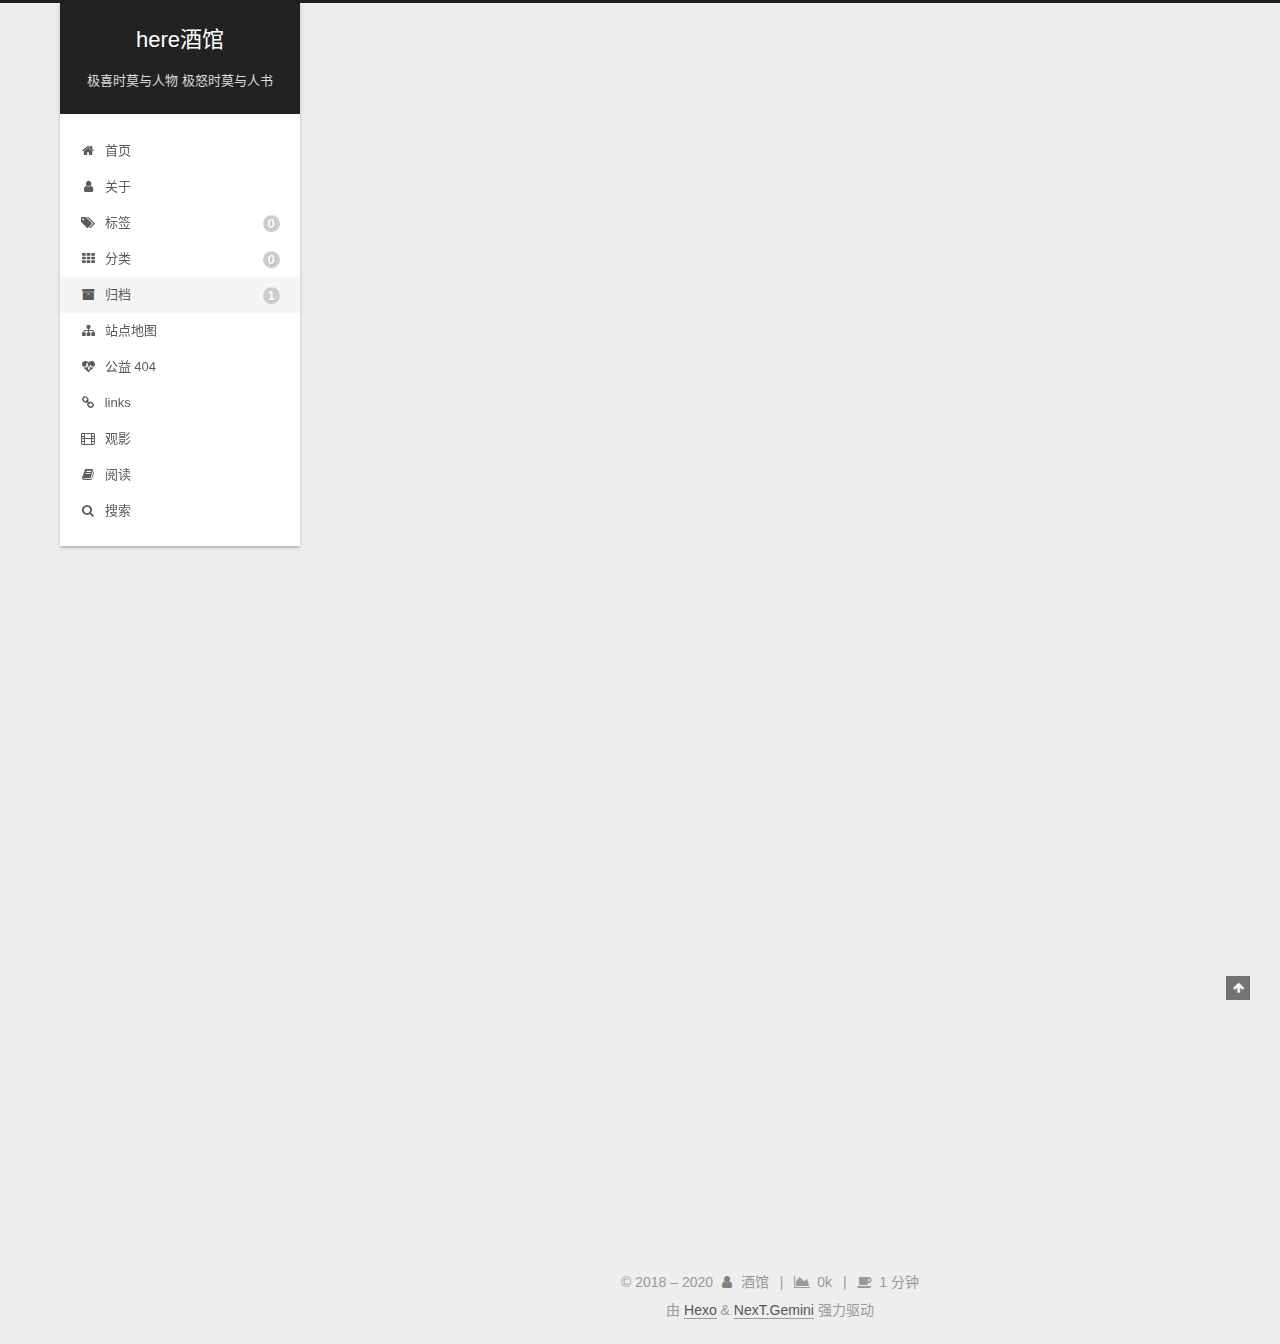
<file: archives/undefined.html>
<!DOCTYPE html>
<html lang="zh-CN">
<head>
  <meta charset="UTF-8">
<meta name="viewport" content="width=device-width, initial-scale=1, maximum-scale=2">
<meta name="theme-color" content="#222">
<meta name="generator" content="Hexo 4.2.0">
  <link rel="apple-touch-icon" sizes="180x180" href="/images/apple-touch-icon-next.png">
  <link rel="icon" type="image/png" sizes="32x32" href="/images/favicon-32x32-next.png">
  <link rel="icon" type="image/png" sizes="16x16" href="/images/favicon-16x16-next.png">
  <link rel="mask-icon" href="/images/logo.svg" color="#222">

<link rel="stylesheet" href="/css/main.css">


<link rel="stylesheet" href="/lib/font-awesome/css/font-awesome.min.css">

<script id="hexo-configurations">
    var NexT = window.NexT || {};
    var CONFIG = {"hostname":"blog.rihcb.com","root":"/","scheme":"Gemini","version":"7.7.2","exturl":false,"sidebar":{"position":"left","display":"post","padding":18,"offset":12,"onmobile":false},"copycode":{"enable":false,"show_result":false,"style":null},"back2top":{"enable":true,"sidebar":false,"scrollpercent":false},"bookmark":{"enable":false,"color":"#222","save":"auto"},"fancybox":false,"mediumzoom":false,"lazyload":false,"pangu":false,"comments":{"style":"tabs","active":null,"storage":true,"lazyload":false,"nav":null},"algolia":{"hits":{"per_page":10},"labels":{"input_placeholder":"Search for Posts","hits_empty":"We didn't find any results for the search: ${query}","hits_stats":"${hits} results found in ${time} ms"}},"localsearch":{"enable":true,"trigger":"auto","top_n_per_article":1,"unescape":false,"preload":false},"motion":{"enable":true,"async":false,"transition":{"post_block":"fadeIn","post_header":"slideDownIn","post_body":"slideDownIn","coll_header":"slideLeftIn","sidebar":"slideUpIn"}},"path":"search.xml"};
  </script>

  <meta name="description" content="Welcome to Hexo! This is your very first post. Check documentation for more info. If you get any problems when using Hexo, you can find the answer in troubleshooting or you can ask me on GitHub. Quick">
<meta property="og:type" content="article">
<meta property="og:title" content="Hello World">
<meta property="og:url" content="http://blog.rihcb.com/archives/undefined.html">
<meta property="og:site_name" content="here酒馆">
<meta property="og:description" content="Welcome to Hexo! This is your very first post. Check documentation for more info. If you get any problems when using Hexo, you can find the answer in troubleshooting or you can ask me on GitHub. Quick">
<meta property="og:locale" content="zh_CN">
<meta property="article:published_time" content="2020-03-26T14:02:49.850Z">
<meta property="article:modified_time" content="2020-03-26T14:02:49.850Z">
<meta property="article:author" content="酒馆">
<meta property="article:tag" content="blog">
<meta name="twitter:card" content="summary">

<link rel="canonical" href="http://blog.rihcb.com/archives/undefined.html">


<script id="page-configurations">
  // https://hexo.io/docs/variables.html
  CONFIG.page = {
    sidebar: "",
    isHome : false,
    isPost : true,
    lang   : 'zh-CN'
  };
</script>

  <title>Hello World | here酒馆</title>
  






  <noscript>
  <style>
  .use-motion .brand,
  .use-motion .menu-item,
  .sidebar-inner,
  .use-motion .post-block,
  .use-motion .pagination,
  .use-motion .comments,
  .use-motion .post-header,
  .use-motion .post-body,
  .use-motion .collection-header { opacity: initial; }

  .use-motion .site-title,
  .use-motion .site-subtitle {
    opacity: initial;
    top: initial;
  }

  .use-motion .logo-line-before i { left: initial; }
  .use-motion .logo-line-after i { right: initial; }
  </style>
</noscript>

<link rel="alternate" href="/atom.xml" title="here酒馆" type="application/atom+xml">
</head>

<body itemscope itemtype="http://schema.org/WebPage">
  <div class="container use-motion">
    <div class="headband"></div>

    <header class="header" itemscope itemtype="http://schema.org/WPHeader">
      <div class="header-inner"><div class="site-brand-container">
  <div class="site-nav-toggle">
    <div class="toggle" aria-label="切换导航栏">
      <span class="toggle-line toggle-line-first"></span>
      <span class="toggle-line toggle-line-middle"></span>
      <span class="toggle-line toggle-line-last"></span>
    </div>
  </div>

  <div class="site-meta">

    <a href="/" class="brand" rel="start">
      <span class="logo-line-before"><i></i></span>
      <h1 class="site-title">here酒馆</h1>
      <span class="logo-line-after"><i></i></span>
    </a>
      <p class="site-subtitle" itemprop="description">极喜时莫与人物 极怒时莫与人书</p>
  </div>

  <div class="site-nav-right">
    <div class="toggle popup-trigger">
        <i class="fa fa-search fa-fw fa-lg"></i>
    </div>
  </div>
</div>




<nav class="site-nav">
  <ul id="menu" class="menu">
        <li class="menu-item menu-item-home">

    <a href="/" rel="section"><i class="fa fa-fw fa-home"></i>首页</a>

  </li>
        <li class="menu-item menu-item-about">

    <a href="/about/" rel="section"><i class="fa fa-fw fa-user"></i>关于</a>

  </li>
        <li class="menu-item menu-item-tags">

    <a href="/tags/" rel="section"><i class="fa fa-fw fa-tags"></i>标签<span class="badge">0</span></a>

  </li>
        <li class="menu-item menu-item-categories">

    <a href="/categories/" rel="section"><i class="fa fa-fw fa-th"></i>分类<span class="badge">0</span></a>

  </li>
        <li class="menu-item menu-item-archives">

    <a href="/archives/" rel="section"><i class="fa fa-fw fa-archive"></i>归档<span class="badge">1</span></a>

  </li>
        <li class="menu-item menu-item-sitemap">

    <a href="/sitemap.xml" rel="section"><i class="fa fa-fw fa-sitemap"></i>站点地图</a>

  </li>
        <li class="menu-item menu-item-commonweal">

    <a href="/404/" rel="section"><i class="fa fa-fw fa-heartbeat"></i>公益 404</a>

  </li>
        <li class="menu-item menu-item-links">

    <a href="/links" rel="section"><i class="fa fa-fw fa-link"></i>links</a>

  </li>
        <li class="menu-item menu-item-movies">

    <a href="/movies/" rel="section"><i class="fa fa-fw fa-film"></i>观影</a>

  </li>
        <li class="menu-item menu-item-books">

    <a href="/books/" rel="section"><i class="fa fa-fw fa-book"></i>阅读</a>

  </li>
      <li class="menu-item menu-item-search">
        <a role="button" class="popup-trigger"><i class="fa fa-search fa-fw"></i>搜索
        </a>
      </li>
  </ul>
</nav>



  <div class="search-pop-overlay">
    <div class="popup search-popup">
        <div class="search-header">
  <span class="search-icon">
    <i class="fa fa-search"></i>
  </span>
  <div class="search-input-container">
    <input autocomplete="off" autocorrect="off" autocapitalize="off"
           placeholder="搜索..." spellcheck="false"
           type="search" class="search-input">
  </div>
  <span class="popup-btn-close">
    <i class="fa fa-times-circle"></i>
  </span>
</div>
<div id="search-result">
  <div id="no-result">
    <i class="fa fa-spinner fa-pulse fa-5x fa-fw"></i>
  </div>
</div>

    </div>
  </div>

</div>
    </header>

    
  <div class="back-to-top">
    <i class="fa fa-arrow-up"></i>
    <span>0%</span>
  </div>


    <main class="main">
      <div class="main-inner">
        <div class="content-wrap">
          

          <div class="content post">
            

  <div class="posts-expand">
      
  
  
  <article itemscope itemtype="http://schema.org/Article" class="post-block" lang="zh-CN">
    <link itemprop="mainEntityOfPage" href="http://blog.rihcb.com/archives/undefined.html">

    <span hidden itemprop="author" itemscope itemtype="http://schema.org/Person">
      <meta itemprop="image" content="/images/tx.jpg">
      <meta itemprop="name" content="酒馆">
      <meta itemprop="description" content="平凡的脚步也可以走完伟大的行程">
    </span>

    <span hidden itemprop="publisher" itemscope itemtype="http://schema.org/Organization">
      <meta itemprop="name" content="here酒馆">
    </span>
      <header class="post-header">
        <h1 class="post-title" itemprop="name headline">
          Hello World
        </h1>

        <div class="post-meta">
            <span class="post-meta-item">
              <span class="post-meta-item-icon">
                <i class="fa fa-calendar-o"></i>
              </span>
              <span class="post-meta-item-text">发表于</span>

              <time title="创建时间：2020-03-26 22:02:49" itemprop="dateCreated datePublished" datetime="2020-03-26T22:02:49+08:00">2020-03-26</time>
            </span>

          <br>
            <span class="post-meta-item" title="本文字数">
              <span class="post-meta-item-icon">
                <i class="fa fa-file-word-o"></i>
              </span>
                <span class="post-meta-item-text">本文字数：</span>
              <span>357</span>
            </span>
            <span class="post-meta-item" title="阅读时长">
              <span class="post-meta-item-icon">
                <i class="fa fa-clock-o"></i>
              </span>
                <span class="post-meta-item-text">阅读时长 &asymp;</span>
              <span>1 分钟</span>
            </span>

        </div>
      </header>

    
    
    
    <div class="post-body" itemprop="articleBody">

      
        <p>Welcome to <a href="https://hexo.io/" target="_blank" rel="noopener external nofollow noreferrer">Hexo</a>! This is your very first post. Check <a href="https://hexo.io/docs/" target="_blank" rel="noopener external nofollow noreferrer">documentation</a> for more info. If you get any problems when using Hexo, you can find the answer in <a href="https://hexo.io/docs/troubleshooting.html" target="_blank" rel="noopener external nofollow noreferrer">troubleshooting</a> or you can ask me on <a href="https://github.com/hexojs/hexo/issues" target="_blank" rel="noopener external nofollow noreferrer">GitHub</a>.</p>
<h2 id="Quick-Start"><a href="#Quick-Start" class="headerlink" title="Quick Start"></a>Quick Start</h2><h3 id="Create-a-new-post"><a href="#Create-a-new-post" class="headerlink" title="Create a new post"></a>Create a new post</h3><figure class="highlight bash"><table><tr><td class="gutter"><pre><span class="line">1</span><br></pre></td><td class="code"><pre><span class="line">$ hexo new <span class="string">"My New Post"</span></span><br></pre></td></tr></table></figure>

<p>More info: <a href="https://hexo.io/docs/writing.html" target="_blank" rel="noopener external nofollow noreferrer">Writing</a></p>
<h3 id="Run-server"><a href="#Run-server" class="headerlink" title="Run server"></a>Run server</h3><figure class="highlight bash"><table><tr><td class="gutter"><pre><span class="line">1</span><br></pre></td><td class="code"><pre><span class="line">$ hexo server</span><br></pre></td></tr></table></figure>

<p>More info: <a href="https://hexo.io/docs/server.html" target="_blank" rel="noopener external nofollow noreferrer">Server</a></p>
<h3 id="Generate-static-files"><a href="#Generate-static-files" class="headerlink" title="Generate static files"></a>Generate static files</h3><figure class="highlight bash"><table><tr><td class="gutter"><pre><span class="line">1</span><br></pre></td><td class="code"><pre><span class="line">$ hexo generate</span><br></pre></td></tr></table></figure>

<p>More info: <a href="https://hexo.io/docs/generating.html" target="_blank" rel="noopener external nofollow noreferrer">Generating</a></p>
<h3 id="Deploy-to-remote-sites"><a href="#Deploy-to-remote-sites" class="headerlink" title="Deploy to remote sites"></a>Deploy to remote sites</h3><figure class="highlight bash"><table><tr><td class="gutter"><pre><span class="line">1</span><br></pre></td><td class="code"><pre><span class="line">$ hexo deploy</span><br></pre></td></tr></table></figure>

<p>More info: <a href="https://hexo.io/docs/one-command-deployment.html" target="_blank" rel="noopener external nofollow noreferrer">Deployment</a></p>

    </div>

    
    
    
      

        

<div>
<ul class="post-copyright">
  <li class="post-copyright-author">
    <strong>本文作者： </strong>酒馆
  </li>
  <li class="post-copyright-link">
    <strong>本文链接：</strong>
    <a href="http://blog.rihcb.com/archives/undefined.html" title="Hello World">http://blog.rihcb.com/archives/undefined.html</a>
  </li>
  <li class="post-copyright-license">
    <strong>版权声明： </strong>本博客所有文章除特别声明外，均采用 <a href="https://creativecommons.org/licenses/by-nc-sa/4.0/" rel="noopener external nofollow noreferrer" target="_blank"><i class="fa fa-fw fa-creative-commons"></i>BY-NC-SA</a> 许可协议。转载请注明出处！
  </li>
</ul>
</div>


      <footer class="post-footer">

        


        
      </footer>
    
  </article>
  
  
  

  </div>


          </div>
          

<script>
  window.addEventListener('tabs:register', () => {
    let { activeClass } = CONFIG.comments;
    if (CONFIG.comments.storage) {
      activeClass = localStorage.getItem('comments_active') || activeClass;
    }
    if (activeClass) {
      let activeTab = document.querySelector(`a[href="#comment-${activeClass}"]`);
      if (activeTab) {
        activeTab.click();
      }
    }
  });
  if (CONFIG.comments.storage) {
    window.addEventListener('tabs:click', event => {
      if (!event.target.matches('.tabs-comment .tab-content .tab-pane')) return;
      let commentClass = event.target.classList[1];
      localStorage.setItem('comments_active', commentClass);
    });
  }
</script>

        </div>
          
  
  <div class="toggle sidebar-toggle">
    <span class="toggle-line toggle-line-first"></span>
    <span class="toggle-line toggle-line-middle"></span>
    <span class="toggle-line toggle-line-last"></span>
  </div>

  <aside class="sidebar">
    <div class="sidebar-inner">

      <ul class="sidebar-nav motion-element">
        <li class="sidebar-nav-toc">
          文章目录
        </li>
        <li class="sidebar-nav-overview">
          站点概览
        </li>
      </ul>

      <!--noindex-->
      <div class="post-toc-wrap sidebar-panel">
          <div class="post-toc motion-element"><ol class="nav"><li class="nav-item nav-level-2"><a class="nav-link" href="#Quick-Start"><span class="nav-number">1.</span> <span class="nav-text">Quick Start</span></a><ol class="nav-child"><li class="nav-item nav-level-3"><a class="nav-link" href="#Create-a-new-post"><span class="nav-number">1.1.</span> <span class="nav-text">Create a new post</span></a></li><li class="nav-item nav-level-3"><a class="nav-link" href="#Run-server"><span class="nav-number">1.2.</span> <span class="nav-text">Run server</span></a></li><li class="nav-item nav-level-3"><a class="nav-link" href="#Generate-static-files"><span class="nav-number">1.3.</span> <span class="nav-text">Generate static files</span></a></li><li class="nav-item nav-level-3"><a class="nav-link" href="#Deploy-to-remote-sites"><span class="nav-number">1.4.</span> <span class="nav-text">Deploy to remote sites</span></a></li></ol></li></ol></div>
      </div>
      <!--/noindex-->

      <div class="site-overview-wrap sidebar-panel">
        <div class="site-author motion-element" itemprop="author" itemscope itemtype="http://schema.org/Person">
    <img class="site-author-image" itemprop="image" alt="酒馆"
      src="/images/tx.jpg">
  <p class="site-author-name" itemprop="name">酒馆</p>
  <div class="site-description" itemprop="description">平凡的脚步也可以走完伟大的行程</div>
</div>
<div class="site-state-wrap motion-element">
  <nav class="site-state">
      <div class="site-state-item site-state-posts">
          <a href="/archives/">
        
          <span class="site-state-item-count">1</span>
          <span class="site-state-item-name">日志</span>
        </a>
      </div>
  </nav>
</div>
  <div class="links-of-author motion-element">
      <span class="links-of-author-item">
        <a href="https://github.com/herep" title="GitHub → https:&#x2F;&#x2F;github.com&#x2F;herep" rel="noopener external nofollow noreferrer" target="_blank"><i class="fa fa-fw fa-github"></i>GitHub</a>
      </span>
      <span class="links-of-author-item">
        <a href="mailto:chengpengfei9@gmail.com" title="E-Mail → mailto:chengpengfei9@gmail.com" rel="noopener external nofollow noreferrer" target="_blank"><i class="fa fa-fw fa-envelope"></i>E-Mail</a>
      </span>
  </div>



      </div>

    </div>
  </aside>
  <div id="sidebar-dimmer"></div>


      </div>
    </main>

    <footer class="footer">
      <div class="footer-inner">
        

        

<div class="copyright">
  
  &copy; 2018 – 
  <span itemprop="copyrightYear">2020</span>
  <span class="with-love">
    <i class="fa fa-user"></i>
  </span>
  <span class="author" itemprop="copyrightHolder">酒馆</span>
    <span class="post-meta-divider">|</span>
    <span class="post-meta-item-icon">
      <i class="fa fa-area-chart"></i>
    </span>
      <span class="post-meta-item-text">站点总字数：</span>
    <span title="站点总字数">0k</span>
    <span class="post-meta-divider">|</span>
    <span class="post-meta-item-icon">
      <i class="fa fa-coffee"></i>
    </span>
      <span class="post-meta-item-text">站点阅读时长 &asymp;</span>
    <span title="站点阅读时长">1 分钟</span>
</div>
  <div class="powered-by">由 <a href="https://hexo.io/" class="theme-link" rel="noopener external nofollow noreferrer" target="_blank">Hexo</a> & <a href="https://theme-next.org/" class="theme-link" rel="noopener external nofollow noreferrer" target="_blank">NexT.Gemini</a> 强力驱动
  </div>

        








      </div>
    </footer>
  </div>

  
  <script src="/lib/anime.min.js"></script>
  <script src="/lib/velocity/velocity.min.js"></script>
  <script src="/lib/velocity/velocity.ui.min.js"></script>

<script src="/js/utils.js"></script>

<script src="/js/motion.js"></script>


<script src="/js/schemes/pisces.js"></script>


<script src="/js/next-boot.js"></script>




  




  
<script src="/js/local-search.js"></script>













  

  

</body>
</html>
</file>
<file: css/main.css>
:root {
  --body-bg-color: #eee;
  --content-bg-color: #fff;
  --card-bg-color: #f5f5f5;
  --text-color: #555;
  --link-color: #555;
  --link-hover-color: #222;
  --brand-color: #fff;
  --brand-hover-color: #fff;
  --table-row-odd-bg-color: #f9f9f9;
  --table-row-hover-bg-color: #f5f5f5;
  --menu-item-bg-color: #f5f5f5;
  --btn-default-bg: #fff;
  --btn-default-color: #555;
  --btn-default-border-color: #555;
  --btn-default-hover-bg: #222;
  --btn-default-hover-color: #fff;
  --btn-default-hover-border-color: #222;
}
html {
  line-height: 1.15; /* 1 */
  -webkit-text-size-adjust: 100%; /* 2 */
}
body {
  margin: 0;
}
main {
  display: block;
}
h1 {
  font-size: 2em;
  margin: 0.67em 0;
}
hr {
  box-sizing: content-box; /* 1 */
  height: 0; /* 1 */
  overflow: visible; /* 2 */
}
pre {
  font-family: monospace, monospace; /* 1 */
  font-size: 1em; /* 2 */
}
a {
  background: transparent;
}
abbr[title] {
  border-bottom: none; /* 1 */
  text-decoration: underline; /* 2 */
  text-decoration: underline dotted; /* 2 */
}
b,
strong {
  font-weight: bolder;
}
code,
kbd,
samp {
  font-family: monospace, monospace; /* 1 */
  font-size: 1em; /* 2 */
}
small {
  font-size: 80%;
}
sub,
sup {
  font-size: 75%;
  line-height: 0;
  position: relative;
  vertical-align: baseline;
}
sub {
  bottom: -0.25em;
}
sup {
  top: -0.5em;
}
img {
  border-style: none;
}
button,
input,
optgroup,
select,
textarea {
  font-family: inherit; /* 1 */
  font-size: 100%; /* 1 */
  line-height: 1.15; /* 1 */
  margin: 0; /* 2 */
}
button,
input {
/* 1 */
  overflow: visible;
}
button,
select {
/* 1 */
  text-transform: none;
}
button,
[type='button'],
[type='reset'],
[type='submit'] {
  -webkit-appearance: button;
}
button::-moz-focus-inner,
[type='button']::-moz-focus-inner,
[type='reset']::-moz-focus-inner,
[type='submit']::-moz-focus-inner {
  border-style: none;
  padding: 0;
}
button:-moz-focusring,
[type='button']:-moz-focusring,
[type='reset']:-moz-focusring,
[type='submit']:-moz-focusring {
  outline: 1px dotted ButtonText;
}
fieldset {
  padding: 0.35em 0.75em 0.625em;
}
legend {
  box-sizing: border-box; /* 1 */
  color: inherit; /* 2 */
  display: table; /* 1 */
  max-width: 100%; /* 1 */
  padding: 0; /* 3 */
  white-space: normal; /* 1 */
}
progress {
  vertical-align: baseline;
}
textarea {
  overflow: auto;
}
[type='checkbox'],
[type='radio'] {
  box-sizing: border-box; /* 1 */
  padding: 0; /* 2 */
}
[type='number']::-webkit-inner-spin-button,
[type='number']::-webkit-outer-spin-button {
  height: auto;
}
[type='search'] {
  outline-offset: -2px; /* 2 */
  -webkit-appearance: textfield; /* 1 */
}
[type='search']::-webkit-search-decoration {
  -webkit-appearance: none;
}
::-webkit-file-upload-button {
  font: inherit; /* 2 */
  -webkit-appearance: button; /* 1 */
}
details {
  display: block;
}
summary {
  display: list-item;
}
template {
  display: none;
}
[hidden] {
  display: none;
}
::selection {
  background: #262a30;
  color: #fff;
}
html,
body {
  height: 100%;
}
body {
  background: var(--body-bg-color);
  color: var(--text-color);
  font-family: 'Lato', "PingFang SC", "Microsoft YaHei", sans-serif;
  font-size: 1em;
  line-height: 2;
}
@media (max-width: 991px) {
  body {
    padding-left: 0 !important;
    padding-right: 0 !important;
  }
}
h1,
h2,
h3,
h4,
h5,
h6 {
  font-family: 'Lato', "PingFang SC", "Microsoft YaHei", sans-serif;
  font-weight: bold;
  line-height: 1.5;
  margin: 20px 0 15px;
}
h1 {
  font-size: 1.5em;
}
h2 {
  font-size: 1.375em;
}
h3 {
  font-size: 1.25em;
}
h4 {
  font-size: 1.125em;
}
h5 {
  font-size: 1em;
}
h6 {
  font-size: 0.875em;
}
p {
  margin: 0 0 20px 0;
}
a,
span.exturl {
  border-bottom: 1px solid #999;
  color: var(--link-color);
  outline: 0;
  text-decoration: none;
  overflow-wrap: break-word;
  word-wrap: break-word;
  cursor: pointer;
}
a:hover,
span.exturl:hover {
  border-bottom-color: var(--link-hover-color);
  color: var(--link-hover-color);
}
iframe,
img,
video {
  display: block;
  margin-left: auto;
  margin-right: auto;
  max-width: 100%;
}
hr {
  background-image: repeating-linear-gradient(-45deg, #ddd, #ddd 4px, transparent 4px, transparent 8px);
  border: 0;
  height: 3px;
  margin: 40px 0;
}
blockquote {
  border-left: 4px solid #ddd;
  color: #666;
  margin: 0;
  padding: 0 15px;
}
blockquote cite::before {
  content: '-';
  padding: 0 5px;
}
dt {
  font-weight: bold;
}
dd {
  margin: 0;
  padding: 0;
}
kbd {
  background-color: #f5f5f5;
  background-image: linear-gradient(#eee, #fff, #eee);
  border: 1px solid #ccc;
  border-radius: 0.2em;
  box-shadow: 0.1em 0.1em 0.2em rgba(0,0,0,0.1);
  color: #555;
  font-family: inherit;
  padding: 0.1em 0.3em;
  white-space: nowrap;
}
.table-container {
  overflow: auto;
}
table {
  border-collapse: collapse;
  border-spacing: 0;
  font-size: 0.875em;
  margin: 0 0 20px 0;
  width: 100%;
}
tbody tr:nth-of-type(odd) {
  background: var(--table-row-odd-bg-color);
}
tbody tr:hover {
  background: var(--table-row-hover-bg-color);
}
caption,
th,
td {
  font-weight: normal;
  padding: 8px;
  text-align: left;
  vertical-align: middle;
}
th,
td {
  border: 1px solid #ddd;
  border-bottom: 3px solid #ddd;
}
th {
  font-weight: 700;
  padding-bottom: 10px;
}
td {
  border-bottom-width: 1px;
}
.btn {
  background: var(--btn-default-bg);
  border: 2px solid var(--btn-default-border-color);
  border-radius: 2px;
  color: var(--btn-default-color);
  display: inline-block;
  font-size: 0.875em;
  line-height: 2;
  padding: 0 20px;
  text-decoration: none;
  transition-property: background-color;
  transition-delay: 0s;
  transition-duration: 0.2s;
  transition-timing-function: ease-in-out;
}
.btn:hover {
  background: var(--btn-default-hover-bg);
  border-color: var(--btn-default-hover-border-color);
  color: var(--btn-default-hover-color);
}
.btn + .btn {
  margin: 0 0 8px 8px;
}
.btn .fa-fw {
  text-align: left;
  width: 1.285714285714286em;
}
.toggle {
  line-height: 0;
}
.toggle .toggle-line {
  background: #fff;
  display: inline-block;
  height: 2px;
  left: 0;
  position: relative;
  top: 0;
  transition: all 0.4s;
  vertical-align: top;
  width: 100%;
}
.toggle .toggle-line:not(:first-child) {
  margin-top: 3px;
}
.toggle.toggle-arrow .toggle-line-first {
  left: 50%;
  top: 2px;
  transform: rotate(45deg);
  width: 50%;
}
.toggle.toggle-arrow .toggle-line-middle {
  left: 2px;
  width: 90%;
}
.toggle.toggle-arrow .toggle-line-last {
  left: 50%;
  top: -2px;
  transform: rotate(-45deg);
  width: 50%;
}
.toggle.toggle-close .toggle-line-first {
  transform: rotate(-45deg);
  top: 5px;
}
.toggle.toggle-close .toggle-line-middle {
  opacity: 0;
}
.toggle.toggle-close .toggle-line-last {
  transform: rotate(45deg);
  top: -5px;
}
.highlight,
pre {
  background: #f7f7f7;
  color: #4d4d4c;
  line-height: 1.6;
  margin: 0 auto 20px;
}
pre,
code {
  font-family: consolas, Menlo, monospace, "PingFang SC", "Microsoft YaHei";
}
code {
  background: #eee;
  border-radius: 3px;
  color: #555;
  padding: 2px 4px;
  overflow-wrap: break-word;
  word-wrap: break-word;
}
.highlight *::selection {
  background: #d6d6d6;
}
.highlight pre {
  border: 0;
  margin: 0;
  padding: 10px 0;
}
.highlight table {
  border: 0;
  margin: 0;
  width: auto;
}
.highlight td {
  border: 0;
  padding: 0;
}
.highlight figcaption {
  background: #eff2f3;
  color: #4d4d4c;
  display: flex;
  font-size: 0.875em;
  justify-content: space-between;
  line-height: 1.2;
  padding: 0.5em;
}
.highlight figcaption a {
  color: #4d4d4c;
}
.highlight figcaption a:hover {
  border-bottom-color: #4d4d4c;
}
.highlight .gutter {
  -moz-user-select: none;
  -ms-user-select: none;
  -webkit-user-select: none;
  user-select: none;
}
.highlight .gutter pre {
  background: #eff2f3;
  color: #869194;
  padding-left: 10px;
  padding-right: 10px;
  text-align: right;
}
.highlight .code pre {
  background: #f7f7f7;
  padding-left: 10px;
  width: 100%;
}
.gist table {
  width: auto;
}
.gist table td {
  border: 0;
}
pre {
  overflow: auto;
  padding: 10px;
}
pre code {
  background: none;
  color: #4d4d4c;
  font-size: 0.875em;
  padding: 0;
  text-shadow: none;
}
pre .deletion {
  background: #fdd;
}
pre .addition {
  background: #dfd;
}
pre .meta {
  color: #eab700;
  -moz-user-select: none;
  -ms-user-select: none;
  -webkit-user-select: none;
  user-select: none;
}
pre .comment {
  color: #8e908c;
}
pre .variable,
pre .attribute,
pre .tag,
pre .name,
pre .regexp,
pre .ruby .constant,
pre .xml .tag .title,
pre .xml .pi,
pre .xml .doctype,
pre .html .doctype,
pre .css .id,
pre .css .class,
pre .css .pseudo {
  color: #c82829;
}
pre .number,
pre .preprocessor,
pre .built_in,
pre .builtin-name,
pre .literal,
pre .params,
pre .constant,
pre .command {
  color: #f5871f;
}
pre .ruby .class .title,
pre .css .rules .attribute,
pre .string,
pre .symbol,
pre .value,
pre .inheritance,
pre .header,
pre .ruby .symbol,
pre .xml .cdata,
pre .special,
pre .formula {
  color: #718c00;
}
pre .title,
pre .css .hexcolor {
  color: #3e999f;
}
pre .function,
pre .python .decorator,
pre .python .title,
pre .ruby .function .title,
pre .ruby .title .keyword,
pre .perl .sub,
pre .javascript .title,
pre .coffeescript .title {
  color: #4271ae;
}
pre .keyword,
pre .javascript .function {
  color: #8959a8;
}
.blockquote-center {
  border-left: none;
  margin: 40px 0;
  padding: 0;
  position: relative;
  text-align: center;
}
.blockquote-center::before,
.blockquote-center::after {
  background-repeat: no-repeat;
  background-size: 22px 22px;
  content: ' ';
  display: block;
  height: 24px;
  opacity: 0.2;
  position: absolute;
  width: 100%;
}
.blockquote-center::before {
  background-image: url("../images/quote-l.svg");
  background-position: 0 -6px;
  border-top: 1px solid #ccc;
  top: -20px;
}
.blockquote-center::after {
  background-image: url("../images/quote-r.svg");
  background-position: 100% 8px;
  border-bottom: 1px solid #ccc;
  bottom: -20px;
}
.blockquote-center p,
.blockquote-center div {
  text-align: center;
}
.post-body .group-picture img {
  margin: 0 auto;
  padding: 0 3px;
}
.group-picture-row {
  margin-bottom: 6px;
  overflow: hidden;
}
.group-picture-column {
  float: left;
  margin-bottom: 10px;
}
.post-body .label {
  color: #555;
  display: inline;
  padding: 0 2px;
}
.post-body .label.default {
  background: #f0f0f0;
}
.post-body .label.primary {
  background: #efe6f7;
}
.post-body .label.info {
  background: #e5f2f8;
}
.post-body .label.success {
  background: #e7f4e9;
}
.post-body .label.warning {
  background: #fcf6e1;
}
.post-body .label.danger {
  background: #fae8eb;
}
.post-body .tabs {
  margin-bottom: 20px;
}
.post-body .tabs,
.tabs-comment {
  display: block;
  padding-top: 10px;
  position: relative;
}
.post-body .tabs ul.nav-tabs,
.tabs-comment ul.nav-tabs {
  display: flex;
  flex-wrap: wrap;
  margin: 0;
  margin-bottom: -1px;
  padding: 0;
}
@media (max-width: 413px) {
  .post-body .tabs ul.nav-tabs,
  .tabs-comment ul.nav-tabs {
    display: block;
    margin-bottom: 5px;
  }
}
.post-body .tabs ul.nav-tabs li.tab,
.tabs-comment ul.nav-tabs li.tab {
  border-bottom: 1px solid #ddd;
  border-left: 1px solid transparent;
  border-right: 1px solid transparent;
  border-top: 3px solid transparent;
  flex-grow: 1;
  list-style-type: none;
  border-radius: 0 0 0 0;
}
@media (max-width: 413px) {
  .post-body .tabs ul.nav-tabs li.tab,
  .tabs-comment ul.nav-tabs li.tab {
    border-bottom: 1px solid transparent;
    border-left: 3px solid transparent;
    border-right: 1px solid transparent;
    border-top: 1px solid transparent;
  }
}
@media (max-width: 413px) {
  .post-body .tabs ul.nav-tabs li.tab,
  .tabs-comment ul.nav-tabs li.tab {
    border-radius: 0;
  }
}
.post-body .tabs ul.nav-tabs li.tab a,
.tabs-comment ul.nav-tabs li.tab a {
  border-bottom: initial;
  display: block;
  line-height: 1.8;
  outline: 0;
  padding: 0.25em 0.75em;
  text-align: center;
  transition-delay: 0s;
  transition-duration: 0.2s;
  transition-timing-function: ease-out;
}
.post-body .tabs ul.nav-tabs li.tab a i,
.tabs-comment ul.nav-tabs li.tab a i {
  width: 1.285714285714286em;
}
.post-body .tabs ul.nav-tabs li.tab.active,
.tabs-comment ul.nav-tabs li.tab.active {
  border-bottom: 1px solid transparent;
  border-left: 1px solid #ddd;
  border-right: 1px solid #ddd;
  border-top: 3px solid #fc6423;
}
@media (max-width: 413px) {
  .post-body .tabs ul.nav-tabs li.tab.active,
  .tabs-comment ul.nav-tabs li.tab.active {
    border-bottom: 1px solid #ddd;
    border-left: 3px solid #fc6423;
    border-right: 1px solid #ddd;
    border-top: 1px solid #ddd;
  }
}
.post-body .tabs ul.nav-tabs li.tab.active a,
.tabs-comment ul.nav-tabs li.tab.active a {
  color: var(--link-color);
  cursor: default;
}
.post-body .tabs .tab-content .tab-pane,
.tabs-comment .tab-content .tab-pane {
  border: 1px solid #ddd;
  border-top: 0;
  padding: 20px 20px 0 20px;
  border-radius: 0;
}
.post-body .tabs .tab-content .tab-pane:not(.active),
.tabs-comment .tab-content .tab-pane:not(.active) {
  display: none;
}
.post-body .tabs .tab-content .tab-pane.active,
.tabs-comment .tab-content .tab-pane.active {
  display: block;
}
.post-body .tabs .tab-content .tab-pane.active:nth-of-type(1),
.tabs-comment .tab-content .tab-pane.active:nth-of-type(1) {
  border-radius: 0 0 0 0;
}
@media (max-width: 413px) {
  .post-body .tabs .tab-content .tab-pane.active:nth-of-type(1),
  .tabs-comment .tab-content .tab-pane.active:nth-of-type(1) {
    border-radius: 0;
  }
}
.post-body .note {
  border-radius: 3px;
  margin-bottom: 20px;
  padding: 1em;
  position: relative;
  border: 1px solid #eee;
  border-left-width: 5px;
}
.post-body .note h2,
.post-body .note h3,
.post-body .note h4,
.post-body .note h5,
.post-body .note h6 {
  margin-top: 0;
  border-bottom: initial;
  margin-bottom: 0;
  padding-top: 0;
}
.post-body .note p:first-child,
.post-body .note ul:first-child,
.post-body .note ol:first-child,
.post-body .note table:first-child,
.post-body .note pre:first-child,
.post-body .note blockquote:first-child,
.post-body .note img:first-child {
  margin-top: 0;
}
.post-body .note p:last-child,
.post-body .note ul:last-child,
.post-body .note ol:last-child,
.post-body .note table:last-child,
.post-body .note pre:last-child,
.post-body .note blockquote:last-child,
.post-body .note img:last-child {
  margin-bottom: 0;
}
.post-body .note.default {
  border-left-color: #777;
}
.post-body .note.default h2,
.post-body .note.default h3,
.post-body .note.default h4,
.post-body .note.default h5,
.post-body .note.default h6 {
  color: #777;
}
.post-body .note.primary {
  border-left-color: #6f42c1;
}
.post-body .note.primary h2,
.post-body .note.primary h3,
.post-body .note.primary h4,
.post-body .note.primary h5,
.post-body .note.primary h6 {
  color: #6f42c1;
}
.post-body .note.info {
  border-left-color: #428bca;
}
.post-body .note.info h2,
.post-body .note.info h3,
.post-body .note.info h4,
.post-body .note.info h5,
.post-body .note.info h6 {
  color: #428bca;
}
.post-body .note.success {
  border-left-color: #5cb85c;
}
.post-body .note.success h2,
.post-body .note.success h3,
.post-body .note.success h4,
.post-body .note.success h5,
.post-body .note.success h6 {
  color: #5cb85c;
}
.post-body .note.warning {
  border-left-color: #f0ad4e;
}
.post-body .note.warning h2,
.post-body .note.warning h3,
.post-body .note.warning h4,
.post-body .note.warning h5,
.post-body .note.warning h6 {
  color: #f0ad4e;
}
.post-body .note.danger {
  border-left-color: #d9534f;
}
.post-body .note.danger h2,
.post-body .note.danger h3,
.post-body .note.danger h4,
.post-body .note.danger h5,
.post-body .note.danger h6 {
  color: #d9534f;
}
.pagination .prev,
.pagination .next,
.pagination .page-number,
.pagination .space {
  display: inline-block;
  margin: 0 10px;
  padding: 0 11px;
  position: relative;
  top: -1px;
}
@media (max-width: 767px) {
  .pagination .prev,
  .pagination .next,
  .pagination .page-number,
  .pagination .space {
    margin: 0 5px;
  }
}
.pagination {
  border-top: 1px solid #eee;
  margin: 120px 0 0;
  text-align: center;
}
.pagination .prev,
.pagination .next,
.pagination .page-number {
  border-bottom: 0;
  border-top: 1px solid #eee;
  transition-property: border-color;
  transition-delay: 0s;
  transition-duration: 0.2s;
  transition-timing-function: ease-in-out;
}
.pagination .prev:hover,
.pagination .next:hover,
.pagination .page-number:hover {
  border-top-color: #222;
}
.pagination .space {
  margin: 0;
  padding: 0;
}
.pagination .prev {
  margin-left: 0;
}
.pagination .next {
  margin-right: 0;
}
.pagination .page-number.current {
  background: #ccc;
  border-top-color: #ccc;
  color: #fff;
}
@media (max-width: 767px) {
  .pagination {
    border-top: none;
  }
  .pagination .prev,
  .pagination .next,
  .pagination .page-number {
    border-bottom: 1px solid #eee;
    border-top: 0;
    margin-bottom: 10px;
    padding: 0 10px;
  }
  .pagination .prev:hover,
  .pagination .next:hover,
  .pagination .page-number:hover {
    border-bottom-color: #222;
  }
}
.comments {
  margin: 60px 20px 0;
  overflow: hidden;
}
.comment-button-group {
  display: flex;
  flex-wrap: wrap-reverse;
  justify-content: center;
  margin: 1em 0;
}
.comment-button-group .comment-button {
  margin: 0.1em 0.2em;
}
.comment-button-group .comment-button.active {
  background: var(--btn-default-hover-bg);
  border-color: var(--btn-default-hover-border-color);
  color: var(--btn-default-hover-color);
}
.comment-position {
  display: none;
}
.comment-position.active {
  display: block;
}
.tabs-comment {
  background: var(--content-bg-color);
  margin-top: 4em;
  padding-top: 0;
}
.tabs-comment .comments {
  border: 0;
  box-shadow: none;
  margin-top: 0;
  padding-top: 0;
}
.container {
  min-height: 100%;
  position: relative;
}
.main-inner {
  margin: 0 auto;
  width: calc(100% - 20px);
}
@media (min-width: 1200px) {
  .main-inner {
    width: 1160px;
  }
}
@media (min-width: 1600px) {
  .main-inner {
    width: 73%;
  }
}
.header {
  background: transparent;
}
.header-inner {
  margin: 0 auto;
  width: calc(100% - 20px);
}
@media (min-width: 1200px) {
  .header-inner {
    width: 1160px;
  }
}
@media (min-width: 1600px) {
  .header-inner {
    width: 73%;
  }
}
.site-brand-container {
  display: flex;
  flex-shrink: 0;
  padding: 0 10px;
}
.headband {
  background: #222;
  height: 3px;
}
.site-meta {
  flex-grow: 1;
  text-align: center;
}
@media (max-width: 767px) {
  .site-meta {
    text-align: center;
  }
}
.brand {
  border-bottom: none;
  color: var(--brand-color);
  display: inline-block;
  line-height: 1.375em;
  padding: 0 40px;
  position: relative;
}
.brand:hover {
  color: var(--brand-hover-color);
}
.site-title {
  font-family: 'Lato', "PingFang SC", "Microsoft YaHei", sans-serif;
  font-size: 1.375em;
  font-weight: normal;
  margin: 0;
}
.site-subtitle {
  color: #ddd;
  font-size: 0.8125em;
  margin: 10px 0;
}
.use-motion .brand {
  opacity: 0;
}
.use-motion .site-title,
.use-motion .site-subtitle,
.use-motion .custom-logo-image {
  opacity: 0;
  position: relative;
  top: -10px;
}
.site-nav-toggle,
.site-nav-right {
  display: none;
}
@media (max-width: 767px) {
  .site-nav-toggle,
  .site-nav-right {
    display: flex;
    flex-direction: column;
    justify-content: center;
  }
}
.site-nav-toggle .toggle,
.site-nav-right .toggle {
  color: var(--text-color);
  padding: 10px;
  width: 22px;
}
.site-nav-toggle .toggle .toggle-line,
.site-nav-right .toggle .toggle-line {
  background: var(--text-color);
  border-radius: 1px;
}
.site-nav {
  display: block;
}
@media (max-width: 767px) {
  .site-nav {
    clear: both;
    display: none;
  }
}
.site-nav.site-nav-on {
  display: block;
}
.menu {
  margin-top: 20px;
  padding-left: 0;
  text-align: center;
}
.menu-item {
  display: inline-block;
  list-style: none;
  margin: 0 10px;
}
@media (max-width: 767px) {
  .menu-item {
    display: block;
    margin-top: 10px;
  }
  .menu-item.menu-item-search {
    display: none;
  }
}
.menu-item a,
.menu-item span.exturl {
  border-bottom: 0;
  display: block;
  font-size: 0.8125em;
  transition-property: border-color;
  transition-delay: 0s;
  transition-duration: 0.2s;
  transition-timing-function: ease-in-out;
}
@media (hover: none) {
  .menu-item a:hover,
  .menu-item span.exturl:hover {
    border-bottom-color: transparent !important;
  }
}
.menu-item .fa {
  margin-right: 8px;
}
.menu-item .badge {
  display: inline-block;
  font-weight: bold;
  line-height: 1;
  margin-left: 0.35em;
  margin-top: 0.35em;
  text-align: center;
  white-space: nowrap;
}
@media (max-width: 767px) {
  .menu-item .badge {
    float: right;
    margin-left: 0;
  }
}
.menu-item-active a,
.menu .menu-item a:hover,
.menu .menu-item span.exturl:hover {
  background: var(--menu-item-bg-color);
}
.use-motion .menu-item {
  opacity: 0;
}
.sidebar {
  background: #222;
  bottom: 0;
  box-shadow: inset 0 2px 6px #000;
  position: fixed;
  top: 0;
}
@media (max-width: 991px) {
  .sidebar {
    display: none;
  }
}
.sidebar-inner {
  color: #999;
  padding: 18px 10px;
  text-align: center;
}
.cc-license {
  margin-top: 10px;
  text-align: center;
}
.cc-license .cc-opacity {
  border-bottom: none;
  opacity: 0.7;
}
.cc-license .cc-opacity:hover {
  opacity: 0.9;
}
.cc-license img {
  display: inline-block;
}
.site-author-image {
  border: 1px solid #eee;
  display: block;
  margin: 0 auto;
  max-width: 120px;
  padding: 2px;
  border-radius: 50%;
}
.site-author-name {
  color: var(--text-color);
  font-weight: 600;
  margin: 0;
  text-align: center;
}
.site-description {
  color: #999;
  font-size: 0.8125em;
  margin-top: 0;
  text-align: center;
}
.links-of-author {
  margin-top: 15px;
}
.links-of-author a,
.links-of-author span.exturl {
  border-bottom-color: #555;
  display: inline-block;
  font-size: 0.8125em;
  margin-bottom: 10px;
  margin-right: 10px;
  vertical-align: middle;
}
.links-of-author a::before,
.links-of-author span.exturl::before {
  background: #e27774;
  border-radius: 50%;
  content: ' ';
  display: inline-block;
  height: 4px;
  margin-right: 3px;
  vertical-align: middle;
  width: 4px;
}
.sidebar-button {
  margin-top: 15px;
}
.sidebar-button a {
  border: 1px solid #fc6423;
  border-radius: 4px;
  color: #fc6423;
  display: inline-block;
  padding: 0 15px;
}
.sidebar-button a .fa {
  margin-right: 5px;
}
.sidebar-button a:hover {
  background: #fc6423;
  border: 1px solid #fc6423;
  color: #fff;
}
.sidebar-button a:hover .fa {
  color: #fff;
}
.links-of-blogroll {
  font-size: 0.8125em;
  margin-top: 10px;
}
.links-of-blogroll-title {
  font-size: 0.875em;
  font-weight: 600;
  margin-top: 0;
}
.links-of-blogroll-list {
  list-style: none;
  margin: 0;
  padding: 0;
}
#sidebar-dimmer {
  display: none;
}
@media (max-width: 767px) {
  #sidebar-dimmer {
    background: #000;
    display: block;
    height: 100%;
    left: 100%;
    opacity: 0;
    position: fixed;
    top: 0;
    width: 100%;
    z-index: 1100;
  }
  .sidebar-active + #sidebar-dimmer {
    opacity: 0.7;
    transform: translateX(-100%);
    transition: opacity 0.5s;
  }
}
.sidebar-nav {
  margin: 0;
  padding-bottom: 20px;
  padding-left: 0;
}
.sidebar-nav li {
  border-bottom: 1px solid transparent;
  color: #555;
  cursor: pointer;
  display: inline-block;
  font-size: 0.875em;
}
.sidebar-nav li.sidebar-nav-overview {
  margin-left: 10px;
}
.sidebar-nav li:hover {
  color: #fc6423;
}
.sidebar-nav .sidebar-nav-active {
  border-bottom-color: #fc6423;
  color: #fc6423;
}
.sidebar-nav .sidebar-nav-active:hover {
  color: #fc6423;
}
.sidebar-panel {
  display: none;
  overflow-x: hidden;
  overflow-y: auto;
}
.sidebar-panel-active {
  display: block;
}
.sidebar-toggle {
  background: #222;
  bottom: 45px;
  cursor: pointer;
  height: 14px;
  left: 30px;
  padding: 5px;
  position: fixed;
  width: 14px;
  z-index: 1300;
}
@media (max-width: 991px) {
  .sidebar-toggle {
    left: 20px;
    opacity: 0.8;
    display: none;
  }
}
.sidebar-toggle:hover .toggle-line {
  background: #fc6423;
}
.post-toc {
  font-size: 0.875em;
}
.post-toc ol {
  list-style: none;
  margin: 0;
  padding: 0 2px 5px 10px;
  text-align: left;
}
.post-toc ol > ol {
  padding-left: 0;
}
.post-toc ol a {
  transition-property: all;
  transition-delay: 0s;
  transition-duration: 0.2s;
  transition-timing-function: ease-in-out;
}
.post-toc .nav-item {
  line-height: 1.8;
  overflow: hidden;
  text-overflow: ellipsis;
  white-space: nowrap;
}
.post-toc .nav .nav-child {
  display: none;
}
.post-toc .nav .active > .nav-child {
  display: block;
}
.post-toc .nav .active-current > .nav-child {
  display: block;
}
.post-toc .nav .active-current > .nav-child > .nav-item {
  display: block;
}
.post-toc .nav .active > a {
  border-bottom-color: #fc6423;
  color: #fc6423;
}
.post-toc .nav .active-current > a {
  color: #fc6423;
}
.post-toc .nav .active-current > a:hover {
  color: #fc6423;
}
.site-state {
  display: flex;
  justify-content: center;
  line-height: 1.4;
  margin-top: 10px;
  overflow: hidden;
  text-align: center;
  white-space: nowrap;
}
.site-state-item {
  padding: 0 15px;
}
.site-state-item:not(:first-child) {
  border-left: 1px solid #eee;
}
.site-state-item a {
  border-bottom: none;
}
.site-state-item-count {
  display: block;
  font-size: 1em;
  font-weight: 600;
  text-align: center;
}
.site-state-item-name {
  color: #999;
  font-size: 0.8125em;
}
.footer {
  color: #999;
  font-size: 0.875em;
  padding: 20px 0;
}
.footer.footer-fixed {
  bottom: 0;
  left: 0;
  position: absolute;
  right: 0;
}
.footer-inner {
  box-sizing: border-box;
  margin: 0 auto;
  text-align: center;
  width: calc(100% - 20px);
}
@media (min-width: 1200px) {
  .footer-inner {
    width: 1160px;
  }
}
@media (min-width: 1600px) {
  .footer-inner {
    width: 73%;
  }
}
.languages {
  display: inline-block;
  font-size: 1.125em;
  position: relative;
}
.languages .lang-select-label span {
  margin: 0 0.5em;
}
.languages .lang-select {
  height: 100%;
  left: 0;
  opacity: 0;
  position: absolute;
  top: 0;
  width: 100%;
}
.with-love {
  color: #808080;
  display: inline-block;
  margin: 0 5px;
  animation: iconAnimate 1.33s ease-in-out infinite;
}
.powered-by,
.theme-info {
  display: inline-block;
}
@-moz-keyframes iconAnimate {
  0%, 100% {
    transform: scale(1);
  }
  10%, 30% {
    transform: scale(0.9);
  }
  20%, 40%, 60%, 80% {
    transform: scale(1.1);
  }
  50%, 70% {
    transform: scale(1.1);
  }
}
@-webkit-keyframes iconAnimate {
  0%, 100% {
    transform: scale(1);
  }
  10%, 30% {
    transform: scale(0.9);
  }
  20%, 40%, 60%, 80% {
    transform: scale(1.1);
  }
  50%, 70% {
    transform: scale(1.1);
  }
}
@-o-keyframes iconAnimate {
  0%, 100% {
    transform: scale(1);
  }
  10%, 30% {
    transform: scale(0.9);
  }
  20%, 40%, 60%, 80% {
    transform: scale(1.1);
  }
  50%, 70% {
    transform: scale(1.1);
  }
}
@keyframes iconAnimate {
  0%, 100% {
    transform: scale(1);
  }
  10%, 30% {
    transform: scale(0.9);
  }
  20%, 40%, 60%, 80% {
    transform: scale(1.1);
  }
  50%, 70% {
    transform: scale(1.1);
  }
}
.back-to-top {
  font-size: 12px;
  text-align: center;
  transition-delay: 0s;
  transition-duration: 0.2s;
  transition-timing-function: ease-in-out;
}
.back-to-top {
  background: #222;
  bottom: -100px;
  box-sizing: border-box;
  color: #fff;
  cursor: pointer;
  left: 30px;
  opacity: 0.6;
  padding: 0 6px;
  position: fixed;
  transition-property: bottom;
  z-index: 1300;
  width: 24px;
}
.back-to-top span {
  display: none;
}
.back-to-top:hover {
  color: #fc6423;
}
.back-to-top.back-to-top-on {
  bottom: 30px;
}
@media (max-width: 991px) {
  .back-to-top {
    left: 20px;
    opacity: 0.8;
  }
}
.post-body {
  font-family: 'Lato', "PingFang SC", "Microsoft YaHei", sans-serif;
  overflow-wrap: break-word;
  word-wrap: break-word;
}
@media (min-width: 1200px) {
  .post-body {
    font-size: 1.125em;
  }
}
.post-body .exturl .fa {
  font-size: 0.875em;
  margin-left: 4px;
}
.post-body .image-caption,
.post-body .figure .caption {
  color: #999;
  font-size: 0.875em;
  font-weight: bold;
  line-height: 1;
  margin: -20px auto 15px;
  text-align: center;
}
.post-sticky-flag {
  display: inline-block;
  transform: rotate(30deg);
}
.post-button {
  margin-top: 40px;
  text-align: center;
}
.use-motion .post-block,
.use-motion .pagination,
.use-motion .comments {
  opacity: 0;
}
.use-motion .post-header {
  opacity: 0;
}
.use-motion .post-body {
  opacity: 0;
}
.use-motion .collection-header {
  opacity: 0;
}
.posts-collapse {
  margin-left: 35px;
  margin-top: 35px;
  position: relative;
}
@media (max-width: 767px) {
  .posts-collapse {
    margin-left: 20px;
    margin-right: 20px;
  }
}
.posts-collapse .collection-title {
  font-size: 1.125em;
  position: relative;
}
.posts-collapse .collection-title::before {
  background: #999;
  border: 1px solid #fff;
  border-radius: 50%;
  content: ' ';
  height: 10px;
  left: 0;
  margin-left: -6px;
  margin-top: -4px;
  position: absolute;
  top: 50%;
  width: 10px;
}
.posts-collapse .collection-year {
  font-size: 1.5em;
  font-weight: bold;
  margin: 60px 0;
  position: relative;
}
.posts-collapse .collection-year::before {
  background: #bbb;
  border-radius: 50%;
  content: ' ';
  height: 8px;
  left: 0;
  margin-left: -4px;
  margin-top: -4px;
  position: absolute;
  top: 50%;
  width: 8px;
}
.posts-collapse .collection-header {
  margin: 0 0 0 20px;
}
.posts-collapse .collection-header small {
  color: #bbb;
  margin-left: 5px;
}
.posts-collapse .post-header {
  border-bottom: 1px dashed #ccc;
  margin: 30px 0;
  padding-left: 15px;
  position: relative;
  transition-property: border;
  transition-delay: 0s;
  transition-duration: 0.2s;
  transition-timing-function: ease-in-out;
}
.posts-collapse .post-header::before {
  background: #bbb;
  border: 1px solid #fff;
  border-radius: 50%;
  content: ' ';
  height: 6px;
  left: 0;
  margin-left: -4px;
  position: absolute;
  top: 0.75em;
  transition-property: background;
  width: 6px;
  transition-delay: 0s;
  transition-duration: 0.2s;
  transition-timing-function: ease-in-out;
}
.posts-collapse .post-header:hover {
  border-bottom-color: #666;
}
.posts-collapse .post-header:hover::before {
  background: #222;
}
.posts-collapse .post-meta {
  display: inline;
  font-size: 0.75em;
  margin-right: 10px;
}
.posts-collapse .post-title {
  display: inline;
}
.posts-collapse .post-title a,
.posts-collapse .post-title span.exturl {
  border-bottom: none;
  color: var(--link-color);
}
.posts-collapse::before {
  background: #f5f5f5;
  content: ' ';
  height: 100%;
  left: 0;
  margin-left: -2px;
  position: absolute;
  top: 1.25em;
  width: 4px;
}
.posts-collapse .fa-external-link {
  font-size: 0.875em;
  margin-left: 5px;
}
.post-eof {
  background: #ccc;
  height: 1px;
  margin: 80px auto 60px;
  text-align: center;
  width: 8%;
}
.post-block:last-child .post-eof {
  display: none;
}
.posts-expand {
  padding-top: 40px;
}
@media (max-width: 767px) {
  .posts-expand {
    margin: 0 20px;
  }
}
@media (min-width: 992px) {
  .post-body {
    text-align: justify;
  }
}
@media (max-width: 991px) {
  .post-body {
    text-align: justify;
  }
}
.post-body h1,
.post-body h2,
.post-body h3,
.post-body h4,
.post-body h5,
.post-body h6 {
  padding-top: 10px;
}
.post-body h1 .header-anchor,
.post-body h2 .header-anchor,
.post-body h3 .header-anchor,
.post-body h4 .header-anchor,
.post-body h5 .header-anchor,
.post-body h6 .header-anchor {
  border-bottom-style: none;
  color: #ccc;
  float: right;
  margin-left: 10px;
  visibility: hidden;
}
.post-body h1 .header-anchor:hover,
.post-body h2 .header-anchor:hover,
.post-body h3 .header-anchor:hover,
.post-body h4 .header-anchor:hover,
.post-body h5 .header-anchor:hover,
.post-body h6 .header-anchor:hover {
  color: inherit;
}
.post-body h1:hover .header-anchor,
.post-body h2:hover .header-anchor,
.post-body h3:hover .header-anchor,
.post-body h4:hover .header-anchor,
.post-body h5:hover .header-anchor,
.post-body h6:hover .header-anchor {
  visibility: visible;
}
.post-body iframe,
.post-body img,
.post-body video {
  margin-bottom: 20px;
}
.post-body .video-container {
  height: 0;
  margin-bottom: 20px;
  overflow: hidden;
  padding-top: 75%;
  position: relative;
  width: 100%;
}
.post-body .video-container iframe,
.post-body .video-container object,
.post-body .video-container embed {
  height: 100%;
  left: 0;
  margin: 0;
  position: absolute;
  top: 0;
  width: 100%;
}
.post-gallery {
  align-items: center;
  display: grid;
  grid-gap: 10px;
  grid-template-columns: 1fr 1fr 1fr;
  margin-bottom: 20px;
}
@media (max-width: 767px) {
  .post-gallery {
    grid-template-columns: 1fr 1fr;
  }
}
.post-gallery a {
  border: 0;
}
.post-gallery img {
  margin: 0;
}
.posts-expand .post-header {
  font-size: 1.125em;
}
.posts-expand .post-title {
  font-size: 1.5em;
  font-weight: normal;
  margin: initial;
  text-align: center;
  overflow-wrap: break-word;
  word-wrap: break-word;
}
.posts-expand .post-title-link {
  border-bottom: none;
  color: var(--link-color);
  display: inline-block;
  position: relative;
  vertical-align: top;
}
.posts-expand .post-title-link::before {
  background: var(--link-color);
  bottom: 0;
  content: '';
  height: 2px;
  left: 0;
  position: absolute;
  transform: scaleX(0);
  visibility: hidden;
  width: 100%;
  transition-delay: 0s;
  transition-duration: 0.2s;
  transition-timing-function: ease-in-out;
}
.posts-expand .post-title-link:hover::before {
  transform: scaleX(1);
  visibility: visible;
}
.posts-expand .post-title-link .fa {
  font-size: 0.875em;
  margin-left: 5px;
}
.posts-expand .post-meta {
  color: #999;
  font-family: 'Lato', "PingFang SC", "Microsoft YaHei", sans-serif;
  font-size: 0.75em;
  margin: 3px 0 60px 0;
  text-align: center;
}
.posts-expand .post-meta .post-description {
  font-size: 0.875em;
  margin-top: 2px;
}
.posts-expand .post-meta time {
  border-bottom: 1px dashed #999;
  cursor: pointer;
}
.post-meta .post-meta-item + .post-meta-item::before {
  content: '|';
  margin: 0 0.5em;
}
.post-meta-divider {
  margin: 0 0.5em;
}
.post-meta-item-icon {
  margin-right: 3px;
}
@media (max-width: 991px) {
  .post-meta-item-icon {
    display: inline-block;
  }
}
.post-meta-item-text {
  display: none;
}
@media (max-width: 991px) {
  .post-meta-item-text {
    display: none;
  }
}
.post-nav {
  border-top: 1px solid #eee;
  display: flex;
  justify-content: space-between;
  margin-top: 15px;
  padding-top: 10px;
}
.post-nav-item {
  flex: 1;
}
.post-nav-item a {
  border-bottom: none;
  display: block;
  font-size: 0.875em;
  line-height: 1.6;
  position: relative;
}
.post-nav-item a:active {
  top: 2px;
}
.post-nav-item .fa {
  font-size: 0.75em;
}
.post-nav-item:first-child {
  margin-right: 15px;
}
.post-nav-item:first-child a {
  padding-left: 5px;
}
.post-nav-item:first-child .fa {
  margin-right: 5px;
}
.post-nav-item:last-child {
  margin-left: 15px;
  text-align: right;
}
.post-nav-item:last-child a {
  padding-right: 5px;
}
.post-nav-item:last-child .fa {
  margin-left: 5px;
}
.rtl.post-body p,
.rtl.post-body a,
.rtl.post-body h1,
.rtl.post-body h2,
.rtl.post-body h3,
.rtl.post-body h4,
.rtl.post-body h5,
.rtl.post-body h6,
.rtl.post-body li,
.rtl.post-body ul,
.rtl.post-body ol {
  direction: rtl;
  font-family: UKIJ Ekran;
}
.rtl.post-title {
  font-family: UKIJ Ekran;
}
.post-tags {
  margin-top: 40px;
  text-align: center;
}
.post-tags a {
  display: inline-block;
  font-size: 0.8125em;
}
.post-tags a:not(:last-child) {
  margin-right: 10px;
}
.post-widgets {
  border-top: 1px solid #eee;
  margin-top: 15px;
  text-align: center;
}
.wp_rating {
  height: 20px;
  line-height: 20px;
  margin-top: 10px;
  padding-top: 6px;
  text-align: center;
}
.social-like {
  display: flex;
  font-size: 0.875em;
  justify-content: center;
  text-align: center;
}
.reward-container {
  margin: 20px auto;
  padding: 10px 0;
  text-align: center;
  width: 90%;
}
.reward-container button {
  background: #ff2a2a;
  border: 0;
  border-radius: 5px;
  color: #fff;
  cursor: pointer;
  line-height: 2;
  outline: 0;
  padding: 0 15px;
  vertical-align: text-top;
}
.reward-container button:hover {
  background: #f55;
}
#qr {
  padding-top: 20px;
}
#qr a {
  border: 0;
}
#qr img {
  display: inline-block;
  margin: 0.8em 2em 0 2em;
  max-width: 100%;
  width: 180px;
}
#qr p {
  text-align: center;
}
.post-copyright {
  background: var(--card-bg-color);
  border-left: 3px solid #ff2a2a;
  list-style: none;
  margin: 2em 0 0;
  padding: 0.5em 1em;
}
.category-all-page .category-all-title {
  text-align: center;
}
.category-all-page .category-all {
  margin-top: 20px;
}
.category-all-page .category-list {
  list-style: none;
  margin: 0;
  padding: 0;
}
.category-all-page .category-list-item {
  margin: 5px 10px;
}
.category-all-page .category-list-count {
  color: #bbb;
}
.category-all-page .category-list-count::before {
  content: ' (';
  display: inline;
}
.category-all-page .category-list-count::after {
  content: ') ';
  display: inline;
}
.category-all-page .category-list-child {
  padding-left: 10px;
}
.event-list {
  padding: 0;
}
.event-list hr {
  background: #222;
  margin: 20px 0 45px 0;
}
.event-list hr::after {
  background: #222;
  color: #fff;
  content: 'NOW';
  display: inline-block;
  font-weight: bold;
  padding: 0 5px;
  text-align: right;
}
.event-list .event {
  background: #222;
  margin: 20px 0;
  min-height: 40px;
  padding: 15px 0 15px 10px;
}
.event-list .event .event-summary {
  color: #fff;
  margin: 0;
  padding-bottom: 3px;
}
.event-list .event .event-summary::before {
  animation: dot-flash 1s alternate infinite ease-in-out;
  color: #fff;
  content: '\f111';
  display: inline-block;
  font-family: 'FontAwesome';
  font-size: 10px;
  margin-right: 25px;
  vertical-align: middle;
}
.event-list .event .event-relative-time {
  color: #bbb;
  display: inline-block;
  font-size: 12px;
  font-weight: normal;
  padding-left: 12px;
}
.event-list .event .event-details {
  color: #fff;
  display: block;
  line-height: 18px;
  margin-left: 56px;
  padding-bottom: 6px;
  padding-top: 3px;
  text-indent: -24px;
}
.event-list .event .event-details::before {
  color: #fff;
  display: inline-block;
  font-family: 'FontAwesome';
  margin-right: 9px;
  text-align: center;
  text-indent: 0;
  width: 14px;
}
.event-list .event .event-details.event-location::before {
  content: '\f041';
}
.event-list .event .event-details.event-duration::before {
  content: '\f017';
}
.event-list .event-past {
  background: #f5f5f5;
}
.event-list .event-past .event-summary,
.event-list .event-past .event-details {
  color: #bbb;
  opacity: 0.9;
}
.event-list .event-past .event-summary::before,
.event-list .event-past .event-details::before {
  animation: none;
  color: #bbb;
}
@-moz-keyframes dot-flash {
  from {
    opacity: 1;
    transform: scale(1);
  }
  to {
    opacity: 0;
    transform: scale(0.8);
  }
}
@-webkit-keyframes dot-flash {
  from {
    opacity: 1;
    transform: scale(1);
  }
  to {
    opacity: 0;
    transform: scale(0.8);
  }
}
@-o-keyframes dot-flash {
  from {
    opacity: 1;
    transform: scale(1);
  }
  to {
    opacity: 0;
    transform: scale(0.8);
  }
}
@keyframes dot-flash {
  from {
    opacity: 1;
    transform: scale(1);
  }
  to {
    opacity: 0;
    transform: scale(0.8);
  }
}
ul.breadcrumb {
  font-size: 0.75em;
  list-style: none;
  margin: 1em 0;
  padding: 0 2em;
  text-align: center;
}
ul.breadcrumb li {
  display: inline;
}
ul.breadcrumb li + li::before {
  content: '/\00a0';
  font-weight: normal;
  padding: 0.5em;
}
ul.breadcrumb li + li:last-child {
  font-weight: bold;
}
.tag-cloud {
  text-align: center;
}
.tag-cloud a {
  display: inline-block;
  margin: 10px;
}
.tag-cloud a:hover {
  color: #222 !important;
}
.search-pop-overlay {
  background: rgba(0,0,0,0);
  height: 100%;
  left: 0;
  position: fixed;
  top: 0;
  transition: visibility 0s linear 0.2s, background 0.2s;
  visibility: hidden;
  width: 100%;
  z-index: 1400;
}
.search-pop-overlay.search-active {
  background: rgba(0,0,0,0.3);
  transition: background 0.2s;
  visibility: visible;
}
.search-popup {
  background: var(--card-bg-color);
  border-radius: 5px;
  height: 80%;
  left: calc(50% - 350px);
  position: fixed;
  top: 10%;
  transform: scale(0);
  transition: transform 0.2s;
  width: 700px;
  z-index: 1500;
}
.search-active .search-popup {
  transform: scale(1);
}
@media (max-width: 767px) {
  .search-popup {
    border-radius: 0;
    height: 100%;
    left: 0;
    margin: 0;
    top: 0;
    width: 100%;
  }
}
.search-popup .search-icon,
.search-popup .popup-btn-close {
  color: #999;
  font-size: 18px;
  padding: 0 10px;
}
.search-popup .popup-btn-close {
  cursor: pointer;
}
.search-popup .popup-btn-close:hover .fa {
  color: #222;
}
.search-popup .search-header {
  background: #eee;
  border-top-left-radius: 5px;
  border-top-right-radius: 5px;
  display: flex;
  padding: 5px;
}
.search-popup input.search-input {
  background: transparent;
  border: 0;
  outline: 0;
  width: 100%;
}
.search-popup input.search-input::-webkit-search-cancel-button {
  display: none;
}
.search-popup .search-input-container {
  flex-grow: 1;
  padding: 2px;
}
.search-popup ul.search-result-list {
  margin: 0 5px;
  padding: 0;
  width: 100%;
}
.search-popup p.search-result {
  border-bottom: 1px dashed #ccc;
  padding: 5px 0;
}
.search-popup a.search-result-title {
  font-weight: bold;
}
.search-popup .search-keyword {
  border-bottom: 1px dashed #ff2a2a;
  color: #ff2a2a;
  font-weight: bold;
}
.search-popup #search-result {
  display: flex;
  height: calc(100% - 55px);
  overflow: auto;
  padding: 5px 25px;
}
.search-popup #no-result {
  color: #ccc;
  margin: auto;
}
.popular-posts-header {
  border-bottom: 1px solid #eee;
  display: block;
  font-size: 1.125em;
  margin-bottom: 10px;
  margin-top: 60px;
}
.popular-posts {
  padding: 0;
}
.popular-posts .popular-posts-item {
  margin-left: 2em;
}
.popular-posts .popular-posts-item .popular-posts-title {
  font-size: 0.875em;
  font-weight: normal;
  line-height: 2.4;
  margin: 0;
}
.header {
  margin: 0 auto;
  position: relative;
  width: calc(100% - 20px);
}
@media (min-width: 1200px) {
  .header {
    width: 1160px;
  }
}
@media (min-width: 1600px) {
  .header {
    width: 73%;
  }
}
@media (max-width: 991px) {
  .header {
    width: auto;
  }
}
.header-inner {
  background: var(--content-bg-color);
  border-radius: initial;
  box-shadow: 0 2px 2px 0 rgba(0,0,0,0.12), 0 3px 1px -2px rgba(0,0,0,0.06), 0 1px 5px 0 rgba(0,0,0,0.12);
  overflow: hidden;
  padding: 0;
  position: absolute;
  top: 0;
  width: 240px;
}
@media (min-width: 1200px) {
  .header-inner {
    width: 240px;
  }
}
@media (max-width: 991px) {
  .header-inner {
    border-radius: initial;
    position: relative;
    width: auto;
  }
}
.main-inner {
  align-items: flex-start;
  display: flex;
  justify-content: space-between;
  flex-direction: row-reverse;
}
@media (max-width: 991px) {
  .main-inner {
    width: auto;
  }
}
.content-wrap {
  background: var(--content-bg-color);
  border-radius: initial;
  box-shadow: 0 2px 2px 0 rgba(0,0,0,0.12), 0 3px 1px -2px rgba(0,0,0,0.06), 0 1px 5px 0 rgba(0,0,0,0.12);
  box-sizing: border-box;
  padding: 40px;
  width: calc(100% - 252px);
}
@media (max-width: 991px) {
  .content-wrap {
    border-radius: initial;
    padding: 20px;
    width: 100%;
  }
}
.footer-inner {
  padding-left: 260px;
}
.back-to-top {
  left: auto;
  right: 30px;
}
@media (max-width: 991px) {
  .back-to-top {
    right: 20px;
  }
}
@media (max-width: 991px) {
  .footer-inner {
    padding-left: 0;
    padding-right: 0;
    width: auto;
  }
}
.site-brand-container {
  background: #222;
}
@media (max-width: 991px) {
  .site-brand-container {
    box-shadow: 0 0 16px rgba(0,0,0,0.5);
  }
}
.site-meta {
  padding: 20px 0;
}
.brand {
  padding: 0;
}
.site-subtitle {
  margin: 10px 10px 0;
}
.custom-logo-image {
  margin-top: 20px;
}
@media (max-width: 991px) {
  .custom-logo-image {
    display: none;
  }
}
@media (min-width: 768px) and (max-width: 991px) {
  .site-nav-toggle,
  .site-nav-right {
    display: flex;
    flex-direction: column;
    justify-content: center;
  }
}
.site-nav-toggle .toggle,
.site-nav-right .toggle {
  color: #fff;
}
.site-nav-toggle .toggle .toggle-line,
.site-nav-right .toggle .toggle-line {
  background: #fff;
}
@media (min-width: 768px) and (max-width: 991px) {
  .site-nav {
    display: none;
  }
}
.menu .menu-item {
  display: block;
  margin: 0;
}
.menu .menu-item a,
.menu .menu-item span.exturl {
  padding: 5px 20px;
  position: relative;
  text-align: left;
  transition-property: background-color;
}
@media (max-width: 991px) {
  .menu .menu-item.menu-item-search {
    display: none;
  }
}
.menu .menu-item .badge {
  background: #ccc;
  border-radius: 10px;
  color: #fff;
  float: right;
  padding: 2px 5px;
  text-shadow: 1px 1px 0 rgba(0,0,0,0.1);
  vertical-align: middle;
}
.sub-menu {
  background: var(--content-bg-color);
  border-bottom: 1px solid #ddd;
  margin: 0;
  padding: 6px 0;
}
.sub-menu .menu-item {
  display: inline-block;
}
.sub-menu .menu-item a,
.sub-menu .menu-item span.exturl {
  background: transparent;
  margin: 5px 10px;
  padding: initial;
}
.sub-menu .menu-item a:hover,
.sub-menu .menu-item span.exturl:hover {
  background: transparent;
  color: #fc6423;
}
.sub-menu .menu-item-active a {
  border-bottom-color: #fc6423;
  color: #fc6423;
}
.sub-menu .menu-item-active a:hover {
  border-bottom-color: #fc6423;
}
.sidebar {
  background: var(--body-bg-color);
  box-shadow: none;
  margin-top: 100%;
  position: static;
  width: 240px;
}
@media (max-width: 991px) {
  .sidebar {
    display: none;
  }
}
.sidebar-toggle {
  display: none;
}
.sidebar-inner {
  background: var(--content-bg-color);
  border-radius: initial;
  box-shadow: 0 2px 2px 0 rgba(0,0,0,0.12), 0 3px 1px -2px rgba(0,0,0,0.06), 0 1px 5px 0 rgba(0,0,0,0.12), 0 -1px 0.5px 0 rgba(0,0,0,0.09);
  box-sizing: border-box;
  color: var(--text-color);
  width: 240px;
  opacity: 0;
}
.sidebar-inner.affix {
  position: fixed;
  top: 12px;
}
.sidebar-inner.affix-bottom {
  position: absolute;
}
.site-state-item {
  padding: 0 10px;
}
.sidebar-button {
  border-bottom: 1px dotted #ccc;
  border-top: 1px dotted #ccc;
  margin-top: 10px;
  text-align: center;
}
.sidebar-button a {
  border: 0;
  color: #fc6423;
  display: block;
}
.sidebar-button a:hover {
  background: none;
  border: 0;
  color: #e34603;
}
.sidebar-button a:hover .fa {
  color: #e34603;
}
.links-of-author {
  display: flex;
  flex-wrap: wrap;
  margin-top: 10px;
  justify-content: center;
}
.links-of-author-item {
  margin: 5px 0 0;
  width: 50%;
}
.links-of-author-item a,
.links-of-author-item span.exturl {
  box-sizing: border-box;
  display: inline-block;
  margin-bottom: 0;
  margin-right: 0;
  max-width: 216px;
  overflow: hidden;
  padding: 0 5px;
  text-overflow: ellipsis;
  white-space: nowrap;
}
.links-of-author-item a,
.links-of-author-item span.exturl {
  border-bottom: none;
  display: block;
  text-decoration: none;
}
.links-of-author-item a::before,
.links-of-author-item span.exturl::before {
  display: none;
}
.links-of-author-item a:hover,
.links-of-author-item span.exturl:hover {
  background: var(--body-bg-color);
  border-radius: 4px;
}
.links-of-author-item .fa {
  margin-right: 2px;
}
.links-of-blogroll-item {
  padding: 0;
}
.content-wrap {
  background: initial;
  box-shadow: initial;
  padding: initial;
}
.post-block {
  background: var(--content-bg-color);
  border-radius: initial;
  box-shadow: 0 2px 2px 0 rgba(0,0,0,0.12), 0 3px 1px -2px rgba(0,0,0,0.06), 0 1px 5px 0 rgba(0,0,0,0.12);
  padding: 40px;
}
.post-block + .post-block {
  border-radius: initial;
  box-shadow: 0 2px 2px 0 rgba(0,0,0,0.12), 0 3px 1px -2px rgba(0,0,0,0.06), 0 1px 5px 0 rgba(0,0,0,0.12), 0 -1px 0.5px 0 rgba(0,0,0,0.09);
  margin-top: 12px;
}
.comments {
  background: var(--content-bg-color);
  border-radius: initial;
  box-shadow: 0 2px 2px 0 rgba(0,0,0,0.12), 0 3px 1px -2px rgba(0,0,0,0.06), 0 1px 5px 0 rgba(0,0,0,0.12), 0 -1px 0.5px 0 rgba(0,0,0,0.09);
  margin: auto;
  margin-top: 12px;
  padding: 40px;
}
.tabs-comment {
  margin-top: 1em;
}
.posts-expand {
  padding-top: initial;
}
.post-eof {
  display: none;
}
.pagination {
  background: var(--content-bg-color);
  border-radius: initial;
  border-top: initial;
  box-shadow: 0 2px 2px 0 rgba(0,0,0,0.12), 0 3px 1px -2px rgba(0,0,0,0.06), 0 1px 5px 0 rgba(0,0,0,0.12), 0 -1px 0.5px 0 rgba(0,0,0,0.09);
  margin: 12px 0 0;
  padding: 10px 0 10px;
}
.pagination .prev,
.pagination .next,
.pagination .page-number {
  margin-bottom: initial;
  top: initial;
}
.main {
  padding-bottom: initial;
}
.footer {
  bottom: auto;
}
.sub-menu {
  border-bottom: initial;
  box-shadow: 0 2px 2px 0 rgba(0,0,0,0.12), 0 3px 1px -2px rgba(0,0,0,0.06), 0 1px 5px 0 rgba(0,0,0,0.12);
}
.sub-menu + .content .post-block {
  box-shadow: 0 2px 2px 0 rgba(0,0,0,0.12), 0 3px 1px -2px rgba(0,0,0,0.06), 0 1px 5px 0 rgba(0,0,0,0.12), 0 -1px 0.5px 0 rgba(0,0,0,0.09);
  margin-top: 12px;
}
@media (min-width: 768px) and (max-width: 991px) {
  .sub-menu + .content .post-block {
    margin-top: 10px;
  }
}
@media (max-width: 767px) {
  .sub-menu + .content .post-block {
    margin-top: 8px;
  }
}
.post-body h1,
.post-body h2 {
  border-bottom: 1px solid #eee;
}
.post-body h3 {
  border-bottom: 1px dotted #eee;
}
@media (min-width: 768px) and (max-width: 991px) {
  .content-wrap {
    padding: 10px;
  }
  .posts-expand {
    margin: initial;
  }
  .posts-expand .post-button {
    margin-top: 20px;
  }
  .post-block {
    border-radius: initial;
    box-shadow: 0 2px 2px 0 rgba(0,0,0,0.12), 0 3px 1px -2px rgba(0,0,0,0.06), 0 1px 5px 0 rgba(0,0,0,0.12), 0 -1px 0.5px 0 rgba(0,0,0,0.09);
    padding: 20px;
  }
  .post-block + .post-block {
    margin-top: 10px;
  }
  .comments {
    margin-top: 10px;
    padding: 10px 20px;
  }
  .pagination {
    margin: 10px 0 0;
  }
}
@media (max-width: 767px) {
  .content-wrap {
    padding: 8px;
  }
  .posts-expand {
    margin: initial;
  }
  .posts-expand .post-button {
    margin: 12px 0;
  }
  .post-block {
    border-radius: initial;
    box-shadow: 0 2px 2px 0 rgba(0,0,0,0.12), 0 3px 1px -2px rgba(0,0,0,0.06), 0 1px 5px 0 rgba(0,0,0,0.12), 0 -1px 0.5px 0 rgba(0,0,0,0.09);
    min-height: auto;
    padding: 12px;
  }
  .post-block + .post-block {
    margin-top: 8px;
  }
  .comments {
    margin-top: 8px;
    padding: 10px 12px;
  }
  .pagination {
    margin: 8px 0 0;
  }
}
</file>
